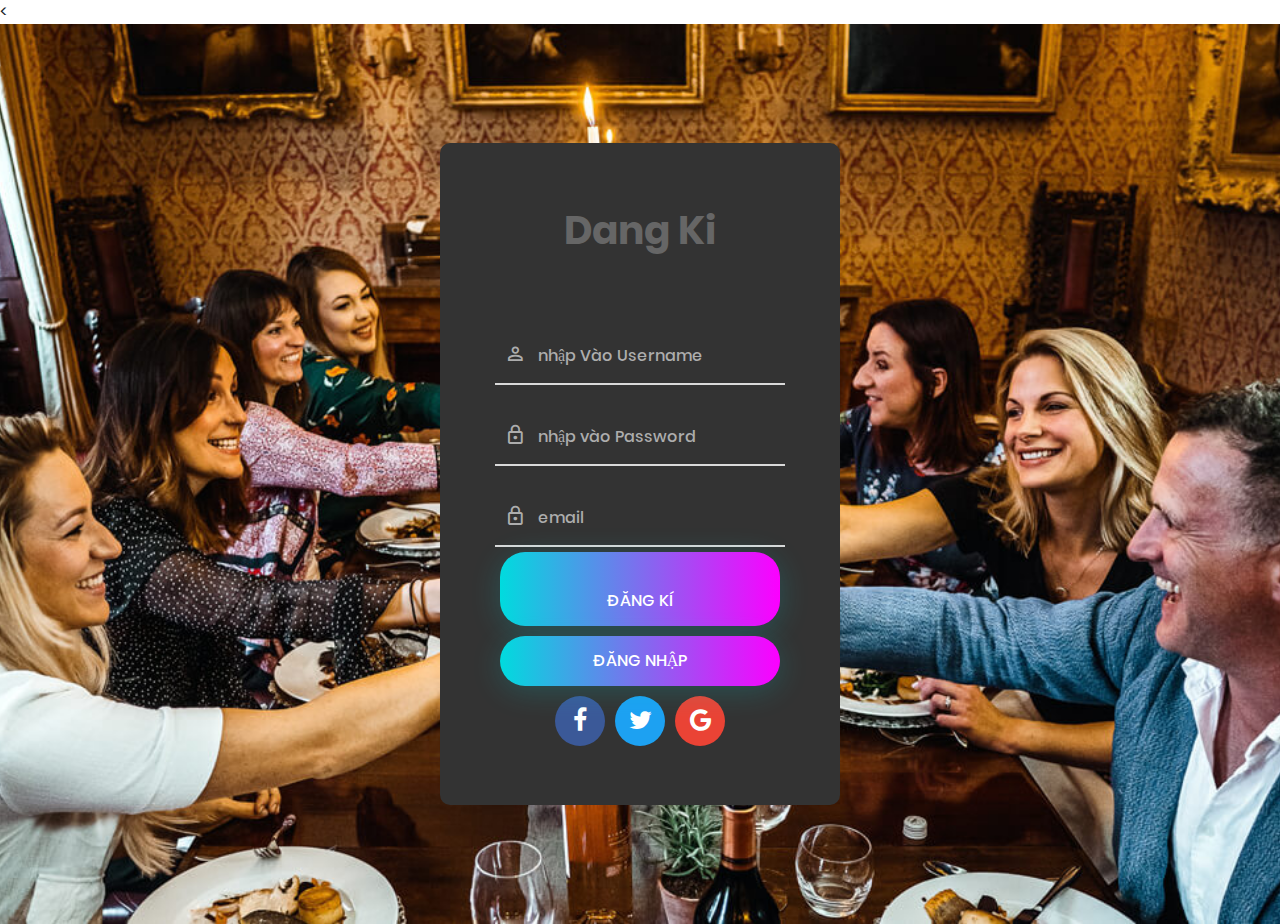
<file: asm/dangki.html>
<!DOCTYPE html>
<html lang="en">
<head>
	<title>đăng kí </title>
	<meta charset="UTF-8">
	<meta name="viewport" content="width=device-width, initial-scale=1">
<!--===============================================================================================-->	
	

	<link rel="icon" type="image/png" href="assets/img/icons/favicon.ico"/>
<!--===============================================================================================-->

	<link rel="stylesheet" type="text/css" href="assets/vendor/bootstrap/css/bootstrap.min.css">
<!--===============================================================================================-->
	

	<link rel="stylesheet" type="text/css" href="assets/fonts/font-awesome-4.7.0/css/font-awesome.min.css">
<!--===============================================================================================-->
	<link rel="stylesheet" type="text/css" href="assets/fonts/iconic/css/material-design-iconic-font.min.css">
<!--===============================================================================================-->
	<link rel="stylesheet" type="text/css" href="assets/vendor/animate/animate.css">
<!--===============================================================================================-->	

	<link rel="stylesheet" type="text/css" href="assets/vendor/css-hamburgers/hamburgers.min.css">
<!--===============================================================================================-->

	<link rel="stylesheet" type="text/css" href="assets/vendor/animsition/css/animsition.min.css">
<!--===============================================================================================-->
	<link rel="stylesheet" type="text/css" href="assets/vendor/select2/select2.min.css">
	
<!--===============================================================================================-->	
	

	<link rel="stylesheet" type="text/css" href="assets/vendor/daterangepicker/daterangepicker.css">
<!--===============================================================================================-->
<
	<link rel="stylesheet" type="text/css" href="assets/css/util.css">
	<link rel="stylesheet" type="text/css" href="assets/css/main.css">
<!--===============================================================================================-->
</head>
<body>
	
	<div class="limiter">
		<div class="container-login100" style="background-image: url(assets/img/event-private.jpg);">
			<div class="wrap-login100 p-l-55 p-r-55 p-t-65 p-b-54">

		
					<span class="login100-form-title p-b-49">
						Dang Ki 
					</span>

                <form  onsubmit="signup()">
					<div class="wrap-input100 validate-input" data-validate = "bạn ko thể bỏ trống "> 
						<!-- =======data validate này sẽ cảnh báo một thông báo và trả về false   ======= -->
						<span class="label-input100">Tên Đăng Nhập </span>
						<input class="input100" id="username" type="text" name="username" placeholder="nhập Vào Username"> 
						<span class="focus-input100" data-symbol="&#xf206;"></span>
					</div>

					<div class="wrap-input100 validate-input" data-validate="bạn ko thể bỏ trống">
						<span class="label-input100">Mật khẩu</span>
						<input class="input100" id="password"  type="password" name="password" placeholder="nhập vào Password ">
						<span class="focus-input100" data-symbol="&#xf190;"></span>
					</div>
					<div class="wrap-input100 validate-input" data-validate="bạn ko thể bỏ trống">
						<span class="label-input100">Email</span>
						<input class="input100" id="email"  type="email" name="email" placeholder="email ">
						<span class="focus-input100" data-symbol="&#xf190;"></span>
					</div>
                
					
					<div class="container-login100-form-btn">
						<div class="wrap-login100-form-btn">
							<div class="login100-form-bgbtn"></div>
				
							<br>
							<button onclick="register()"  class="login100-form-btn" >
								Đăng Kí 

							</button>

							
							
						</div>

						<div class="wrap-login100-form-btn">
							<div class="login100-form-bgbtn"></div>
				
						

							<a href="dangnhap.html" class="login100-form-btn">
								Đăng Nhập

							</a>
							
						</div>
					</div>
                </form>

					<div class="flex-c-m">
						<a href="#" class="login100-social-item bg1">
							<i class="fa fa-facebook"></i>
						</a>

						<a href="#" class="login100-social-item bg2">
							<i class="fa fa-twitter"></i>
						</a>

						<a href="#" class="login100-social-item bg3">
							<i class="fa fa-google"></i>
						</a>
					</div>			
		</div>
	</div>
	

	
	

	<script src="assets/js/register.js"></script>

</body>
</html>
</file>
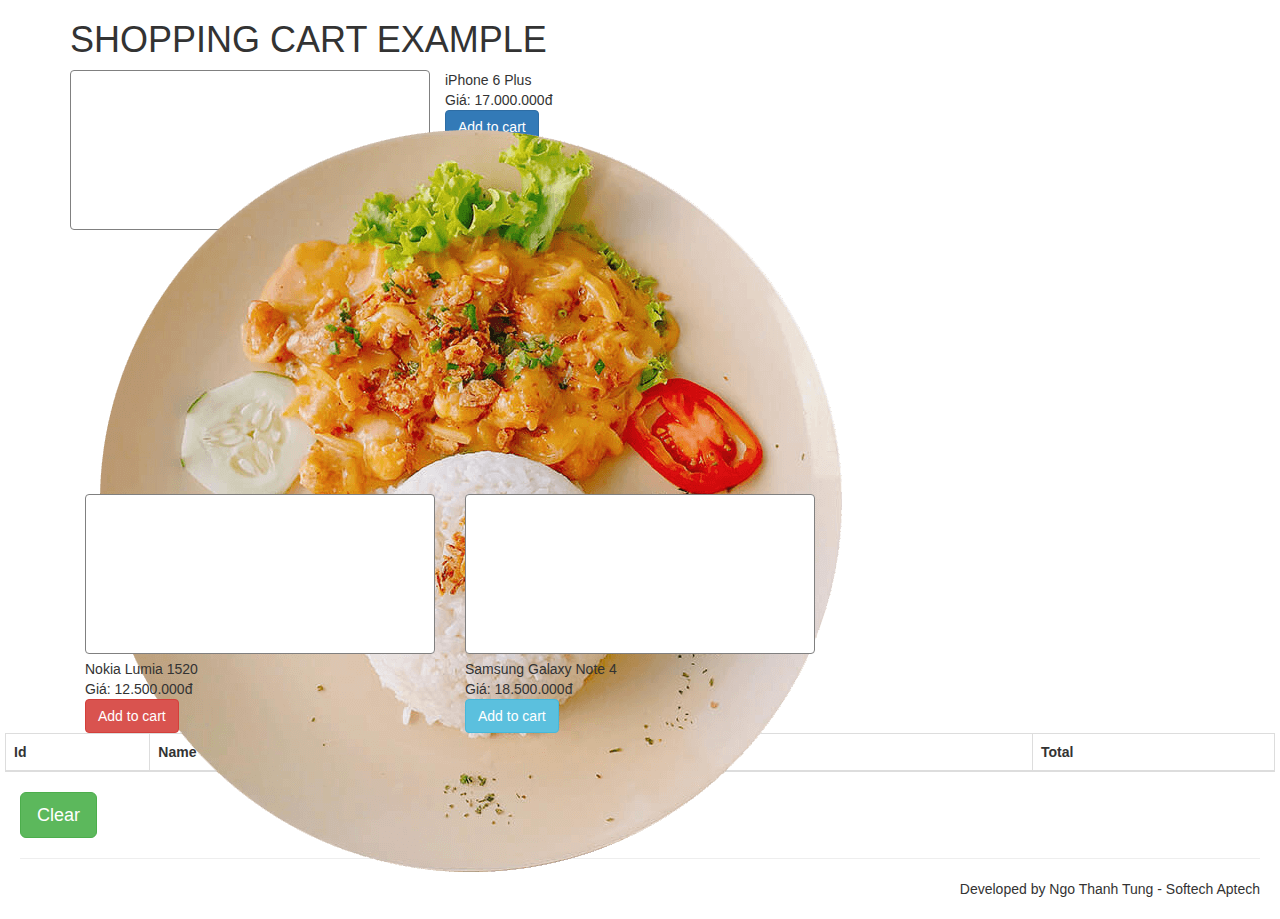
<file: asm/giohang.html>
<!DOCTYPE html>
<html>

<head>
    <title>SHOPPING CART EXAMPLE</title>
    <meta charset='utf-8'>
    <script src="https://code.jquery.com/jquery-2.1.3.js"></script>
    <link href="http://maxcdn.bootstrapcdn.com/bootstrap/3.3.1/css/bootstrap.min.css" rel="stylesheet">
    <script src="http://maxcdn.bootstrapcdn.com/bootstrap/3.3.1/js/bootstrap.min.js"></script>
    <style>
        body {
            margin: 20px;
        }

        .wrapper {
            width: 1140px;
            margin: 0 auto;
        }
    </style>
</head>

<body>
    <div class="wrapper">
        <h1>SHOPPING CART EXAMPLE</h1>
        <div class="row">
            <div class="col-md-4">
                <div class="img-thumbnail" style="border: 1px solid gray; width: 100%; height: 160px" >

                   <img src="assets/img/specials-1.png">

                </div>  

                  
                </div>
                <div>
                   
                    iPhone 6 Plus
                </div>
                <div>
                    Giá: 17.000.000đ
                </div>
                <button id="product-1" data-name="iPhone 6 Plus" data-price="17000000" class="add-to-cart btn btn-primary">Add to cart</button>
            </div>
            <div class="col-md-4">
                <div class="img-thumbnail" style="border: 1px solid gray; width: 100%; height: 160px"></div>
                <div>
                    Nokia Lumia 1520
                </div>
                <div>
                    Giá: 12.500.000đ
                </div>
                <button id="product-2" data-name="Nokia Lumia 1520" data-price="12500000" class="add-to-cart btn btn-danger">Add to cart</button>
            </div>
            <div class="col-md-4">
                <div class="img-thumbnail" style="border: 1px solid gray; width: 100%; height: 160px"></div>
                <div>
                    Samsung Galaxy Note 4
                </div>
                <div>
                    Giá: 18.500.000đ
                </div>
                <button id="product-3" data-name="Samsung Galaxy Note 4" data-price="18500000" class="add-to-cart btn btn-info">Add to cart</button>
            </div>
        </div>
        <br />
        <div class="row">
            <table class="table table-bordered" id="table-products">
                <thead>
                    <tr>
                        <th>Id</th>
                        <th>Name</th>
                        <th>Price</th>
                        <th>Quantity</th>
                        <th>Total</th>
                    </tr>
                </thead>
                <tbody></tbody>
            </table>
        </div>
        <div>
            <button class="btn btn-lg btn-success" id="button-clear">Clear</button>
        </div>
        <div class="text-right">

            <hr />
            <address>
                Developed by Ngo Thanh Tung - Softech Aptech
            </address>
        </div>
    </div>
</body>
</html>

<script>
    // Định nghĩa một mảng các phần tử sẽ bỏ vào giỏ hàng
    var shoppingCartItems = [];

    $(document).ready(function () {
        // Kiểm tra nếu đã có sessionStorage["shopping-cart-items"] hay chưa?
        if (sessionStorage["shopping-cart-items"] != null) {
            shoppingCartItems = JSON.parse(sessionStorage["shopping-cart-items"].toString());
        }

        // Hiển thị thông tin từ giỏ hàng
        displayShoppingCartItems();
    });


    // Sự kiện click các button có class=".add-to-cart"
    $(".add-to-cart").click(function () {
        var button = $(this); // Lấy đối tượng button mà người dùng click
        var id = button.attr("id"); // id của sản phẩm là id của button
        var name = button.attr("data-name"); // name của sản phẩm là thuộc tính data-name của button
        var price = button.attr("data-price"); // price của sản phẩm là thuộc tính data-price của button
        var quantity = 1; // Số lượng


        var item = {
            id: id,
            name: name,
            price: price,
            quantity: quantity
        };

        var exists = false;
        if (shoppingCartItems.length > 0) {
            $.each(shoppingCartItems, function (index, value) {
                // Nếu mặt hàng đã tồn tại trong giỏ hàng thì chỉ cần tăng số lượng mặt hàng đó trong giỏ hàng.
                if (value.id == item.id) {
                    value.quantity++;
                    exists = true;
                    return false;
                }
            });
        }

        // Nếu mặt hàng chưa tồn tại trong giỏ hàng thì bổ sung vào mảng
        if (!exists) {
            shoppingCartItems.push(item);
        }

        // Lưu thông tin vào sessionStorage
        sessionStorage["shopping-cart-items"] = JSON.stringify(shoppingCartItems); // Chuyển thông tin mảng shoppingCartItems sang JSON trước khi lưu vào sessionStorage
        // Gọi hàm hiển thị giỏ hàng
        displayShoppingCartItems();
    });

    // Xóa hết giỏ hàng shoppingCartItems
    $("#button-clear").click(function () {
        shoppingCartItems = [];
        sessionStorage["shopping-cart-items"] = JSON.stringify(shoppingCartItems);
        $("#table-products > tbody").html("");
    });


    // Hiển thị giỏ hàng ra table
    function displayShoppingCartItems() {
        if (sessionStorage["shopping-cart-items"] != null) {
            shoppingCartItems = JSON.parse(sessionStorage["shopping-cart-items"].toString()); // Chuyển thông tin từ JSON trong sessionStorage sang mảng shoppingCartItems.

            $("#table-products > tbody").html("");
            // Duyệt qua mảng shoppingCartItems để append từng item dòng vào table
            $.each(shoppingCartItems, function (index, item) {
                var htmlString = "";
                htmlString += "<tr>";
                htmlString += "<td>" + item.id + "</td>";
                htmlString += "<td>" + item.name + "</td>";
                htmlString += "<td style='text-align: right'>" + item.price + "</td>";
                htmlString += "<td style='text-align: right'>" + item.quantity + "</td>";
                htmlString += "<td style='text-align: right'>" + item.price * item.quantity + "</td>";
                htmlString += "</tr>";

                $("#table-products > tbody:last").append(htmlString);

            });
        }
    }
</script>
</file>
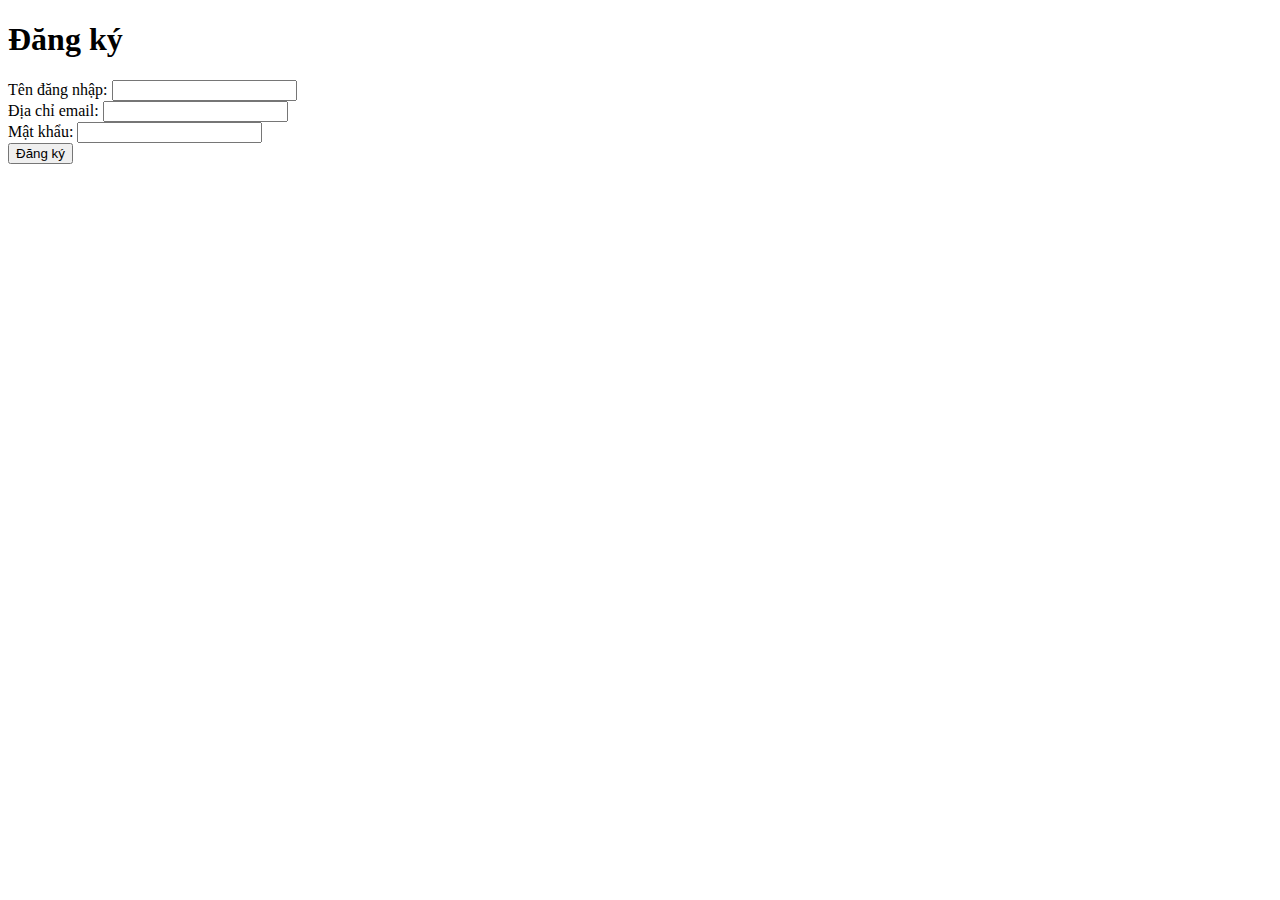
<file: asm/test.html>
<!DOCTYPE html>
<html>
  <head>
    <title>Đăng ký</title>
  </head>
  <body>
    <h1>Đăng ký</h1>
    <form>
      <label for="username">Tên đăng nhập:</label>
      <input type="text" id="username" name="username"><br>
      <label for="email">Địa chỉ email:</label>
      <input type="email" id="email" name="email"><br>
      <label for="password">Mật khẩu:</label>
      <input type="password" id="password" name="password"><br>
      <button type="button" c>Đăng ký</button>
    </form>
    <script src="assets/js/register.js"></script>
  </body>
</html>
</file>
<file: asm/assets/vendor/daterangepicker/daterangepicker.css>
.daterangepicker {
  position: absolute;
  color: inherit;
  background-color: #fff;
  border-radius: 4px;
  width: 278px;
  padding: 4px;
  margin-top: 1px;
  top: 100px;
  left: 20px;
  /* Calendars */ }
  .daterangepicker:before, .daterangepicker:after {
    position: absolute;
    display: inline-block;
    border-bottom-color: rgba(0, 0, 0, 0.2);
    content: ''; }
  .daterangepicker:before {
    top: -7px;
    border-right: 7px solid transparent;
    border-left: 7px solid transparent;
    border-bottom: 7px solid #ccc; }
  .daterangepicker:after {
    top: -6px;
    border-right: 6px solid transparent;
    border-bottom: 6px solid #fff;
    border-left: 6px solid transparent; }
  .daterangepicker.opensleft:before {
    right: 9px; }
  .daterangepicker.opensleft:after {
    right: 10px; }
  .daterangepicker.openscenter:before {
    left: 0;
    right: 0;
    width: 0;
    margin-left: auto;
    margin-right: auto; }
  .daterangepicker.openscenter:after {
    left: 0;
    right: 0;
    width: 0;
    margin-left: auto;
    margin-right: auto; }
  .daterangepicker.opensright:before {
    left: 9px; }
  .daterangepicker.opensright:after {
    left: 10px; }
  .daterangepicker.dropup {
    margin-top: -5px; }
    .daterangepicker.dropup:before {
      top: initial;
      bottom: -7px;
      border-bottom: initial;
      border-top: 7px solid #ccc; }
    .daterangepicker.dropup:after {
      top: initial;
      bottom: -6px;
      border-bottom: initial;
      border-top: 6px solid #fff; }
  .daterangepicker.dropdown-menu {
    max-width: none;
    z-index: 3001; }
  .daterangepicker.single .ranges, .daterangepicker.single .calendar {
    float: none; }
  .daterangepicker.show-calendar .calendar {
    display: block; }
  .daterangepicker .calendar {
    display: none;
    max-width: 270px;
    margin: 4px; }
    .daterangepicker .calendar.single .calendar-table {
      border: none; }
    .daterangepicker .calendar th, .daterangepicker .calendar td {
      white-space: nowrap;
      text-align: center;
      min-width: 32px; }
  .daterangepicker .calendar-table {
    border: 1px solid #fff;
    padding: 4px;
    border-radius: 4px;
    background-color: #fff; }
  .daterangepicker table {
    width: 100%;
    margin: 0; }
  .daterangepicker td, .daterangepicker th {
    text-align: center;
    width: 20px;
    height: 20px;
    border-radius: 4px;
    border: 1px solid transparent;
    white-space: nowrap;
    cursor: pointer; }
    .daterangepicker td.available:hover, .daterangepicker th.available:hover {
      background-color: #eee;
      border-color: transparent;
      color: inherit; }
    .daterangepicker td.week, .daterangepicker th.week {
      font-size: 80%;
      color: #ccc; }
  .daterangepicker td.off, .daterangepicker td.off.in-range, .daterangepicker td.off.start-date, .daterangepicker td.off.end-date {
    background-color: #fff;
    border-color: transparent;
    color: #999; }
  .daterangepicker td.in-range {
    background-color: #ebf4f8;
    border-color: transparent;
    color: #000;
    border-radius: 0; }
  .daterangepicker td.start-date {
    border-radius: 4px 0 0 4px; }
  .daterangepicker td.end-date {
    border-radius: 0 4px 4px 0; }
  .daterangepicker td.start-date.end-date {
    border-radius: 4px; }
  .daterangepicker td.active, .daterangepicker td.active:hover {
    background-color: #357ebd;
    border-color: transparent;
    color: #fff; }
  .daterangepicker th.month {
    width: auto; }
  .daterangepicker td.disabled, .daterangepicker option.disabled {
    color: #999;
    cursor: not-allowed;
    text-decoration: line-through; }
  .daterangepicker select.monthselect, .daterangepicker select.yearselect {
    font-size: 12px;
    padding: 1px;
    height: auto;
    margin: 0;
    cursor: default; }
  .daterangepicker select.monthselect {
    margin-right: 2%;
    width: 56%; }
  .daterangepicker select.yearselect {
    width: 40%; }
  .daterangepicker select.hourselect, .daterangepicker select.minuteselect, .daterangepicker select.secondselect, .daterangepicker select.ampmselect {
    width: 50px;
    margin-bottom: 0; }
  .daterangepicker .input-mini {
    border: 1px solid #ccc;
    border-radius: 4px;
    color: #555;
    height: 30px;
    line-height: 30px;
    display: block;
    vertical-align: middle;
    margin: 0 0 5px 0;
    padding: 0 6px 0 28px;
    width: 100%; }
    .daterangepicker .input-mini.active {
      border: 1px solid #08c;
      border-radius: 4px; }
  .daterangepicker .daterangepicker_input {
    position: relative; }
    .daterangepicker .daterangepicker_input i {
      position: absolute;
      left: 8px;
      top: 8px; }
  .daterangepicker.rtl .input-mini {
    padding-right: 28px;
    padding-left: 6px; }
  .daterangepicker.rtl .daterangepicker_input i {
    left: auto;
    right: 8px; }
  .daterangepicker .calendar-time {
    text-align: center;
    margin: 5px auto;
    line-height: 30px;
    position: relative;
    padding-left: 28px; }
    .daterangepicker .calendar-time select.disabled {
      color: #ccc;
      cursor: not-allowed; }

.ranges {
  font-size: 11px;
  float: none;
  margin: 4px;
  text-align: left; }
  .ranges ul {
    list-style: none;
    margin: 0 auto;
    padding: 0;
    width: 100%; }
  .ranges li {
    font-size: 13px;
    background-color: #f5f5f5;
    border: 1px solid #f5f5f5;
    border-radius: 4px;
    color: #08c;
    padding: 3px 12px;
    margin-bottom: 8px;
    cursor: pointer; }
    .ranges li:hover {
      background-color: #08c;
      border: 1px solid #08c;
      color: #fff; }
    .ranges li.active {
      background-color: #08c;
      border: 1px solid #08c;
      color: #fff; }

/*  Larger Screen Styling */
@media (min-width: 564px) {
  .daterangepicker {
    width: auto; }
    .daterangepicker .ranges ul {
      width: 160px; }
    .daterangepicker.single .ranges ul {
      width: 100%; }
    .daterangepicker.single .calendar.left {
      clear: none; }
    .daterangepicker.single.ltr .ranges, .daterangepicker.single.ltr .calendar {
      float: left; }
    .daterangepicker.single.rtl .ranges, .daterangepicker.single.rtl .calendar {
      float: right; }
    .daterangepicker.ltr {
      direction: ltr;
      text-align: left; }
      .daterangepicker.ltr .calendar.left {
        clear: left;
        margin-right: 0; }
        .daterangepicker.ltr .calendar.left .calendar-table {
          border-right: none;
          border-top-right-radius: 0;
          border-bottom-right-radius: 0; }
      .daterangepicker.ltr .calendar.right {
        margin-left: 0; }
        .daterangepicker.ltr .calendar.right .calendar-table {
          border-left: none;
          border-top-left-radius: 0;
          border-bottom-left-radius: 0; }
      .daterangepicker.ltr .left .daterangepicker_input {
        padding-right: 12px; }
      .daterangepicker.ltr .calendar.left .calendar-table {
        padding-right: 12px; }
      .daterangepicker.ltr .ranges, .daterangepicker.ltr .calendar {
        float: left; }
    .daterangepicker.rtl {
      direction: rtl;
      text-align: right; }
      .daterangepicker.rtl .calendar.left {
        clear: right;
        margin-left: 0; }
        .daterangepicker.rtl .calendar.left .calendar-table {
          border-left: none;
          border-top-left-radius: 0;
          border-bottom-left-radius: 0; }
      .daterangepicker.rtl .calendar.right {
        margin-right: 0; }
        .daterangepicker.rtl .calendar.right .calendar-table {
          border-right: none;
          border-top-right-radius: 0;
          border-bottom-right-radius: 0; }
      .daterangepicker.rtl .left .daterangepicker_input {
        padding-left: 12px; }
      .daterangepicker.rtl .calendar.left .calendar-table {
        padding-left: 12px; }
      .daterangepicker.rtl .ranges, .daterangepicker.rtl .calendar {
        text-align: right;
        float: right; } }
@media (min-width: 730px) {
  .daterangepicker .ranges {
    width: auto; }
  .daterangepicker.ltr .ranges {
    float: left; }
  .daterangepicker.rtl .ranges {
    float: right; }
  .daterangepicker .calendar.left {
    clear: none !important; } }
</file>
<file: asm/assets/css/util.css>
/*[ FONT SIZE ]
///////////////////////////////////////////////////////////
*/
.fs-1 {font-size: 1px;}
.fs-2 {font-size: 2px;}
.fs-3 {font-size: 3px;}
.fs-4 {font-size: 4px;}
.fs-5 {font-size: 5px;}
.fs-6 {font-size: 6px;}
.fs-7 {font-size: 7px;}
.fs-8 {font-size: 8px;}
.fs-9 {font-size: 9px;}
.fs-10 {font-size: 10px;}
.fs-11 {font-size: 11px;}
.fs-12 {font-size: 12px;}
.fs-13 {font-size: 13px;}
.fs-14 {font-size: 14px;}
.fs-15 {font-size: 15px;}
.fs-16 {font-size: 16px;}
.fs-17 {font-size: 17px;}
.fs-18 {font-size: 18px;}
.fs-19 {font-size: 19px;}
.fs-20 {font-size: 20px;}
.fs-21 {font-size: 21px;}
.fs-22 {font-size: 22px;}
.fs-23 {font-size: 23px;}
.fs-24 {font-size: 24px;}
.fs-25 {font-size: 25px;}
.fs-26 {font-size: 26px;}
.fs-27 {font-size: 27px;}
.fs-28 {font-size: 28px;}
.fs-29 {font-size: 29px;}
.fs-30 {font-size: 30px;}
.fs-31 {font-size: 31px;}
.fs-32 {font-size: 32px;}
.fs-33 {font-size: 33px;}
.fs-34 {font-size: 34px;}
.fs-35 {font-size: 35px;}
.fs-36 {font-size: 36px;}
.fs-37 {font-size: 37px;}
.fs-38 {font-size: 38px;}
.fs-39 {font-size: 39px;}
.fs-40 {font-size: 40px;}
.fs-41 {font-size: 41px;}
.fs-42 {font-size: 42px;}
.fs-43 {font-size: 43px;}
.fs-44 {font-size: 44px;}
.fs-45 {font-size: 45px;}
.fs-46 {font-size: 46px;}
.fs-47 {font-size: 47px;}
.fs-48 {font-size: 48px;}
.fs-49 {font-size: 49px;}
.fs-50 {font-size: 50px;}
.fs-51 {font-size: 51px;}
.fs-52 {font-size: 52px;}
.fs-53 {font-size: 53px;}
.fs-54 {font-size: 54px;}
.fs-55 {font-size: 55px;}
.fs-56 {font-size: 56px;}
.fs-57 {font-size: 57px;}
.fs-58 {font-size: 58px;}
.fs-59 {font-size: 59px;}
.fs-60 {font-size: 60px;}
.fs-61 {font-size: 61px;}
.fs-62 {font-size: 62px;}
.fs-63 {font-size: 63px;}
.fs-64 {font-size: 64px;}
.fs-65 {font-size: 65px;}
.fs-66 {font-size: 66px;}
.fs-67 {font-size: 67px;}
.fs-68 {font-size: 68px;}
.fs-69 {font-size: 69px;}
.fs-70 {font-size: 70px;}
.fs-71 {font-size: 71px;}
.fs-72 {font-size: 72px;}
.fs-73 {font-size: 73px;}
.fs-74 {font-size: 74px;}
.fs-75 {font-size: 75px;}
.fs-76 {font-size: 76px;}
.fs-77 {font-size: 77px;}
.fs-78 {font-size: 78px;}
.fs-79 {font-size: 79px;}
.fs-80 {font-size: 80px;}
.fs-81 {font-size: 81px;}
.fs-82 {font-size: 82px;}
.fs-83 {font-size: 83px;}
.fs-84 {font-size: 84px;}
.fs-85 {font-size: 85px;}
.fs-86 {font-size: 86px;}
.fs-87 {font-size: 87px;}
.fs-88 {font-size: 88px;}
.fs-89 {font-size: 89px;}
.fs-90 {font-size: 90px;}
.fs-91 {font-size: 91px;}
.fs-92 {font-size: 92px;}
.fs-93 {font-size: 93px;}
.fs-94 {font-size: 94px;}
.fs-95 {font-size: 95px;}
.fs-96 {font-size: 96px;}
.fs-97 {font-size: 97px;}
.fs-98 {font-size: 98px;}
.fs-99 {font-size: 99px;}
.fs-100 {font-size: 100px;}
.fs-101 {font-size: 101px;}
.fs-102 {font-size: 102px;}
.fs-103 {font-size: 103px;}
.fs-104 {font-size: 104px;}
.fs-105 {font-size: 105px;}
.fs-106 {font-size: 106px;}
.fs-107 {font-size: 107px;}
.fs-108 {font-size: 108px;}
.fs-109 {font-size: 109px;}
.fs-110 {font-size: 110px;}
.fs-111 {font-size: 111px;}
.fs-112 {font-size: 112px;}
.fs-113 {font-size: 113px;}
.fs-114 {font-size: 114px;}
.fs-115 {font-size: 115px;}
.fs-116 {font-size: 116px;}
.fs-117 {font-size: 117px;}
.fs-118 {font-size: 118px;}
.fs-119 {font-size: 119px;}
.fs-120 {font-size: 120px;}
.fs-121 {font-size: 121px;}
.fs-122 {font-size: 122px;}
.fs-123 {font-size: 123px;}
.fs-124 {font-size: 124px;}
.fs-125 {font-size: 125px;}
.fs-126 {font-size: 126px;}
.fs-127 {font-size: 127px;}
.fs-128 {font-size: 128px;}
.fs-129 {font-size: 129px;}
.fs-130 {font-size: 130px;}
.fs-131 {font-size: 131px;}
.fs-132 {font-size: 132px;}
.fs-133 {font-size: 133px;}
.fs-134 {font-size: 134px;}
.fs-135 {font-size: 135px;}
.fs-136 {font-size: 136px;}
.fs-137 {font-size: 137px;}
.fs-138 {font-size: 138px;}
.fs-139 {font-size: 139px;}
.fs-140 {font-size: 140px;}
.fs-141 {font-size: 141px;}
.fs-142 {font-size: 142px;}
.fs-143 {font-size: 143px;}
.fs-144 {font-size: 144px;}
.fs-145 {font-size: 145px;}
.fs-146 {font-size: 146px;}
.fs-147 {font-size: 147px;}
.fs-148 {font-size: 148px;}
.fs-149 {font-size: 149px;}
.fs-150 {font-size: 150px;}
.fs-151 {font-size: 151px;}
.fs-152 {font-size: 152px;}
.fs-153 {font-size: 153px;}
.fs-154 {font-size: 154px;}
.fs-155 {font-size: 155px;}
.fs-156 {font-size: 156px;}
.fs-157 {font-size: 157px;}
.fs-158 {font-size: 158px;}
.fs-159 {font-size: 159px;}
.fs-160 {font-size: 160px;}
.fs-161 {font-size: 161px;}
.fs-162 {font-size: 162px;}
.fs-163 {font-size: 163px;}
.fs-164 {font-size: 164px;}
.fs-165 {font-size: 165px;}
.fs-166 {font-size: 166px;}
.fs-167 {font-size: 167px;}
.fs-168 {font-size: 168px;}
.fs-169 {font-size: 169px;}
.fs-170 {font-size: 170px;}
.fs-171 {font-size: 171px;}
.fs-172 {font-size: 172px;}
.fs-173 {font-size: 173px;}
.fs-174 {font-size: 174px;}
.fs-175 {font-size: 175px;}
.fs-176 {font-size: 176px;}
.fs-177 {font-size: 177px;}
.fs-178 {font-size: 178px;}
.fs-179 {font-size: 179px;}
.fs-180 {font-size: 180px;}
.fs-181 {font-size: 181px;}
.fs-182 {font-size: 182px;}
.fs-183 {font-size: 183px;}
.fs-184 {font-size: 184px;}
.fs-185 {font-size: 185px;}
.fs-186 {font-size: 186px;}
.fs-187 {font-size: 187px;}
.fs-188 {font-size: 188px;}
.fs-189 {font-size: 189px;}
.fs-190 {font-size: 190px;}
.fs-191 {font-size: 191px;}
.fs-192 {font-size: 192px;}
.fs-193 {font-size: 193px;}
.fs-194 {font-size: 194px;}
.fs-195 {font-size: 195px;}
.fs-196 {font-size: 196px;}
.fs-197 {font-size: 197px;}
.fs-198 {font-size: 198px;}
.fs-199 {font-size: 199px;}
.fs-200 {font-size: 200px;}

/*[ PADDING ]
///////////////////////////////////////////////////////////
*/
.p-t-0 {padding-top: 0px;}
.p-t-1 {padding-top: 1px;}
.p-t-2 {padding-top: 2px;}
.p-t-3 {padding-top: 3px;}
.p-t-4 {padding-top: 4px;}
.p-t-5 {padding-top: 5px;}
.p-t-6 {padding-top: 6px;}
.p-t-7 {padding-top: 7px;}
.p-t-8 {padding-top: 8px;}
.p-t-9 {padding-top: 9px;}
.p-t-10 {padding-top: 10px;}
.p-t-11 {padding-top: 11px;}
.p-t-12 {padding-top: 12px;}
.p-t-13 {padding-top: 13px;}
.p-t-14 {padding-top: 14px;}
.p-t-15 {padding-top: 15px;}
.p-t-16 {padding-top: 16px;}
.p-t-17 {padding-top: 17px;}
.p-t-18 {padding-top: 18px;}
.p-t-19 {padding-top: 19px;}
.p-t-20 {padding-top: 20px;}
.p-t-21 {padding-top: 21px;}
.p-t-22 {padding-top: 22px;}
.p-t-23 {padding-top: 23px;}
.p-t-24 {padding-top: 24px;}
.p-t-25 {padding-top: 25px;}
.p-t-26 {padding-top: 26px;}
.p-t-27 {padding-top: 27px;}
.p-t-28 {padding-top: 28px;}
.p-t-29 {padding-top: 29px;}
.p-t-30 {padding-top: 30px;}
.p-t-31 {padding-top: 31px;}
.p-t-32 {padding-top: 32px;}
.p-t-33 {padding-top: 33px;}
.p-t-34 {padding-top: 34px;}
.p-t-35 {padding-top: 35px;}
.p-t-36 {padding-top: 36px;}
.p-t-37 {padding-top: 37px;}
.p-t-38 {padding-top: 38px;}
.p-t-39 {padding-top: 39px;}
.p-t-40 {padding-top: 40px;}
.p-t-41 {padding-top: 41px;}
.p-t-42 {padding-top: 42px;}
.p-t-43 {padding-top: 43px;}
.p-t-44 {padding-top: 44px;}
.p-t-45 {padding-top: 45px;}
.p-t-46 {padding-top: 46px;}
.p-t-47 {padding-top: 47px;}
.p-t-48 {padding-top: 48px;}
.p-t-49 {padding-top: 49px;}
.p-t-50 {padding-top: 50px;}
.p-t-51 {padding-top: 51px;}
.p-t-52 {padding-top: 52px;}
.p-t-53 {padding-top: 53px;}
.p-t-54 {padding-top: 54px;}
.p-t-55 {padding-top: 55px;}
.p-t-56 {padding-top: 56px;}
.p-t-57 {padding-top: 57px;}
.p-t-58 {padding-top: 58px;}
.p-t-59 {padding-top: 59px;}
.p-t-60 {padding-top: 60px;}
.p-t-61 {padding-top: 61px;}
.p-t-62 {padding-top: 62px;}
.p-t-63 {padding-top: 63px;}
.p-t-64 {padding-top: 64px;}
.p-t-65 {padding-top: 65px;}
.p-t-66 {padding-top: 66px;}
.p-t-67 {padding-top: 67px;}
.p-t-68 {padding-top: 68px;}
.p-t-69 {padding-top: 69px;}
.p-t-70 {padding-top: 70px;}
.p-t-71 {padding-top: 71px;}
.p-t-72 {padding-top: 72px;}
.p-t-73 {padding-top: 73px;}
.p-t-74 {padding-top: 74px;}
.p-t-75 {padding-top: 75px;}
.p-t-76 {padding-top: 76px;}
.p-t-77 {padding-top: 77px;}
.p-t-78 {padding-top: 78px;}
.p-t-79 {padding-top: 79px;}
.p-t-80 {padding-top: 80px;}
.p-t-81 {padding-top: 81px;}
.p-t-82 {padding-top: 82px;}
.p-t-83 {padding-top: 83px;}
.p-t-84 {padding-top: 84px;}
.p-t-85 {padding-top: 85px;}
.p-t-86 {padding-top: 86px;}
.p-t-87 {padding-top: 87px;}
.p-t-88 {padding-top: 88px;}
.p-t-89 {padding-top: 89px;}
.p-t-90 {padding-top: 90px;}
.p-t-91 {padding-top: 91px;}
.p-t-92 {padding-top: 92px;}
.p-t-93 {padding-top: 93px;}
.p-t-94 {padding-top: 94px;}
.p-t-95 {padding-top: 95px;}
.p-t-96 {padding-top: 96px;}
.p-t-97 {padding-top: 97px;}
.p-t-98 {padding-top: 98px;}
.p-t-99 {padding-top: 99px;}
.p-t-100 {padding-top: 100px;}
.p-t-101 {padding-top: 101px;}
.p-t-102 {padding-top: 102px;}
.p-t-103 {padding-top: 103px;}
.p-t-104 {padding-top: 104px;}
.p-t-105 {padding-top: 105px;}
.p-t-106 {padding-top: 106px;}
.p-t-107 {padding-top: 107px;}
.p-t-108 {padding-top: 108px;}
.p-t-109 {padding-top: 109px;}
.p-t-110 {padding-top: 110px;}
.p-t-111 {padding-top: 111px;}
.p-t-112 {padding-top: 112px;}
.p-t-113 {padding-top: 113px;}
.p-t-114 {padding-top: 114px;}
.p-t-115 {padding-top: 115px;}
.p-t-116 {padding-top: 116px;}
.p-t-117 {padding-top: 117px;}
.p-t-118 {padding-top: 118px;}
.p-t-119 {padding-top: 119px;}
.p-t-120 {padding-top: 120px;}
.p-t-121 {padding-top: 121px;}
.p-t-122 {padding-top: 122px;}
.p-t-123 {padding-top: 123px;}
.p-t-124 {padding-top: 124px;}
.p-t-125 {padding-top: 125px;}
.p-t-126 {padding-top: 126px;}
.p-t-127 {padding-top: 127px;}
.p-t-128 {padding-top: 128px;}
.p-t-129 {padding-top: 129px;}
.p-t-130 {padding-top: 130px;}
.p-t-131 {padding-top: 131px;}
.p-t-132 {padding-top: 132px;}
.p-t-133 {padding-top: 133px;}
.p-t-134 {padding-top: 134px;}
.p-t-135 {padding-top: 135px;}
.p-t-136 {padding-top: 136px;}
.p-t-137 {padding-top: 137px;}
.p-t-138 {padding-top: 138px;}
.p-t-139 {padding-top: 139px;}
.p-t-140 {padding-top: 140px;}
.p-t-141 {padding-top: 141px;}
.p-t-142 {padding-top: 142px;}
.p-t-143 {padding-top: 143px;}
.p-t-144 {padding-top: 144px;}
.p-t-145 {padding-top: 145px;}
.p-t-146 {padding-top: 146px;}
.p-t-147 {padding-top: 147px;}
.p-t-148 {padding-top: 148px;}
.p-t-149 {padding-top: 149px;}
.p-t-150 {padding-top: 150px;}
.p-t-151 {padding-top: 151px;}
.p-t-152 {padding-top: 152px;}
.p-t-153 {padding-top: 153px;}
.p-t-154 {padding-top: 154px;}
.p-t-155 {padding-top: 155px;}
.p-t-156 {padding-top: 156px;}
.p-t-157 {padding-top: 157px;}
.p-t-158 {padding-top: 158px;}
.p-t-159 {padding-top: 159px;}
.p-t-160 {padding-top: 160px;}
.p-t-161 {padding-top: 161px;}
.p-t-162 {padding-top: 162px;}
.p-t-163 {padding-top: 163px;}
.p-t-164 {padding-top: 164px;}
.p-t-165 {padding-top: 165px;}
.p-t-166 {padding-top: 166px;}
.p-t-167 {padding-top: 167px;}
.p-t-168 {padding-top: 168px;}
.p-t-169 {padding-top: 169px;}
.p-t-170 {padding-top: 170px;}
.p-t-171 {padding-top: 171px;}
.p-t-172 {padding-top: 172px;}
.p-t-173 {padding-top: 173px;}
.p-t-174 {padding-top: 174px;}
.p-t-175 {padding-top: 175px;}
.p-t-176 {padding-top: 176px;}
.p-t-177 {padding-top: 177px;}
.p-t-178 {padding-top: 178px;}
.p-t-179 {padding-top: 179px;}
.p-t-180 {padding-top: 180px;}
.p-t-181 {padding-top: 181px;}
.p-t-182 {padding-top: 182px;}
.p-t-183 {padding-top: 183px;}
.p-t-184 {padding-top: 184px;}
.p-t-185 {padding-top: 185px;}
.p-t-186 {padding-top: 186px;}
.p-t-187 {padding-top: 187px;}
.p-t-188 {padding-top: 188px;}
.p-t-189 {padding-top: 189px;}
.p-t-190 {padding-top: 190px;}
.p-t-191 {padding-top: 191px;}
.p-t-192 {padding-top: 192px;}
.p-t-193 {padding-top: 193px;}
.p-t-194 {padding-top: 194px;}
.p-t-195 {padding-top: 195px;}
.p-t-196 {padding-top: 196px;}
.p-t-197 {padding-top: 197px;}
.p-t-198 {padding-top: 198px;}
.p-t-199 {padding-top: 199px;}
.p-t-200 {padding-top: 200px;}
.p-t-201 {padding-top: 201px;}
.p-t-202 {padding-top: 202px;}
.p-t-203 {padding-top: 203px;}
.p-t-204 {padding-top: 204px;}
.p-t-205 {padding-top: 205px;}
.p-t-206 {padding-top: 206px;}
.p-t-207 {padding-top: 207px;}
.p-t-208 {padding-top: 208px;}
.p-t-209 {padding-top: 209px;}
.p-t-210 {padding-top: 210px;}
.p-t-211 {padding-top: 211px;}
.p-t-212 {padding-top: 212px;}
.p-t-213 {padding-top: 213px;}
.p-t-214 {padding-top: 214px;}
.p-t-215 {padding-top: 215px;}
.p-t-216 {padding-top: 216px;}
.p-t-217 {padding-top: 217px;}
.p-t-218 {padding-top: 218px;}
.p-t-219 {padding-top: 219px;}
.p-t-220 {padding-top: 220px;}
.p-t-221 {padding-top: 221px;}
.p-t-222 {padding-top: 222px;}
.p-t-223 {padding-top: 223px;}
.p-t-224 {padding-top: 224px;}
.p-t-225 {padding-top: 225px;}
.p-t-226 {padding-top: 226px;}
.p-t-227 {padding-top: 227px;}
.p-t-228 {padding-top: 228px;}
.p-t-229 {padding-top: 229px;}
.p-t-230 {padding-top: 230px;}
.p-t-231 {padding-top: 231px;}
.p-t-232 {padding-top: 232px;}
.p-t-233 {padding-top: 233px;}
.p-t-234 {padding-top: 234px;}
.p-t-235 {padding-top: 235px;}
.p-t-236 {padding-top: 236px;}
.p-t-237 {padding-top: 237px;}
.p-t-238 {padding-top: 238px;}
.p-t-239 {padding-top: 239px;}
.p-t-240 {padding-top: 240px;}
.p-t-241 {padding-top: 241px;}
.p-t-242 {padding-top: 242px;}
.p-t-243 {padding-top: 243px;}
.p-t-244 {padding-top: 244px;}
.p-t-245 {padding-top: 245px;}
.p-t-246 {padding-top: 246px;}
.p-t-247 {padding-top: 247px;}
.p-t-248 {padding-top: 248px;}
.p-t-249 {padding-top: 249px;}
.p-t-250 {padding-top: 250px;}
.p-b-0 {padding-bottom: 0px;}
.p-b-1 {padding-bottom: 1px;}
.p-b-2 {padding-bottom: 2px;}
.p-b-3 {padding-bottom: 3px;}
.p-b-4 {padding-bottom: 4px;}
.p-b-5 {padding-bottom: 5px;}
.p-b-6 {padding-bottom: 6px;}
.p-b-7 {padding-bottom: 7px;}
.p-b-8 {padding-bottom: 8px;}
.p-b-9 {padding-bottom: 9px;}
.p-b-10 {padding-bottom: 10px;}
.p-b-11 {padding-bottom: 11px;}
.p-b-12 {padding-bottom: 12px;}
.p-b-13 {padding-bottom: 13px;}
.p-b-14 {padding-bottom: 14px;}
.p-b-15 {padding-bottom: 15px;}
.p-b-16 {padding-bottom: 16px;}
.p-b-17 {padding-bottom: 17px;}
.p-b-18 {padding-bottom: 18px;}
.p-b-19 {padding-bottom: 19px;}
.p-b-20 {padding-bottom: 20px;}
.p-b-21 {padding-bottom: 21px;}
.p-b-22 {padding-bottom: 22px;}
.p-b-23 {padding-bottom: 23px;}
.p-b-24 {padding-bottom: 24px;}
.p-b-25 {padding-bottom: 25px;}
.p-b-26 {padding-bottom: 26px;}
.p-b-27 {padding-bottom: 27px;}
.p-b-28 {padding-bottom: 28px;}
.p-b-29 {padding-bottom: 29px;}
.p-b-30 {padding-bottom: 30px;}
.p-b-31 {padding-bottom: 31px;}
.p-b-32 {padding-bottom: 32px;}
.p-b-33 {padding-bottom: 33px;}
.p-b-34 {padding-bottom: 34px;}
.p-b-35 {padding-bottom: 35px;}
.p-b-36 {padding-bottom: 36px;}
.p-b-37 {padding-bottom: 37px;}
.p-b-38 {padding-bottom: 38px;}
.p-b-39 {padding-bottom: 39px;}
.p-b-40 {padding-bottom: 40px;}
.p-b-41 {padding-bottom: 41px;}
.p-b-42 {padding-bottom: 42px;}
.p-b-43 {padding-bottom: 43px;}
.p-b-44 {padding-bottom: 44px;}
.p-b-45 {padding-bottom: 45px;}
.p-b-46 {padding-bottom: 46px;}
.p-b-47 {padding-bottom: 47px;}
.p-b-48 {padding-bottom: 48px;}
.p-b-49 {padding-bottom: 49px;}
.p-b-50 {padding-bottom: 50px;}
.p-b-51 {padding-bottom: 51px;}
.p-b-52 {padding-bottom: 52px;}
.p-b-53 {padding-bottom: 53px;}
.p-b-54 {padding-bottom: 54px;}
.p-b-55 {padding-bottom: 55px;}
.p-b-56 {padding-bottom: 56px;}
.p-b-57 {padding-bottom: 57px;}
.p-b-58 {padding-bottom: 58px;}
.p-b-59 {padding-bottom: 59px;}
.p-b-60 {padding-bottom: 60px;}
.p-b-61 {padding-bottom: 61px;}
.p-b-62 {padding-bottom: 62px;}
.p-b-63 {padding-bottom: 63px;}
.p-b-64 {padding-bottom: 64px;}
.p-b-65 {padding-bottom: 65px;}
.p-b-66 {padding-bottom: 66px;}
.p-b-67 {padding-bottom: 67px;}
.p-b-68 {padding-bottom: 68px;}
.p-b-69 {padding-bottom: 69px;}
.p-b-70 {padding-bottom: 70px;}
.p-b-71 {padding-bottom: 71px;}
.p-b-72 {padding-bottom: 72px;}
.p-b-73 {padding-bottom: 73px;}
.p-b-74 {padding-bottom: 74px;}
.p-b-75 {padding-bottom: 75px;}
.p-b-76 {padding-bottom: 76px;}
.p-b-77 {padding-bottom: 77px;}
.p-b-78 {padding-bottom: 78px;}
.p-b-79 {padding-bottom: 79px;}
.p-b-80 {padding-bottom: 80px;}
.p-b-81 {padding-bottom: 81px;}
.p-b-82 {padding-bottom: 82px;}
.p-b-83 {padding-bottom: 83px;}
.p-b-84 {padding-bottom: 84px;}
.p-b-85 {padding-bottom: 85px;}
.p-b-86 {padding-bottom: 86px;}
.p-b-87 {padding-bottom: 87px;}
.p-b-88 {padding-bottom: 88px;}
.p-b-89 {padding-bottom: 89px;}
.p-b-90 {padding-bottom: 90px;}
.p-b-91 {padding-bottom: 91px;}
.p-b-92 {padding-bottom: 92px;}
.p-b-93 {padding-bottom: 93px;}
.p-b-94 {padding-bottom: 94px;}
.p-b-95 {padding-bottom: 95px;}
.p-b-96 {padding-bottom: 96px;}
.p-b-97 {padding-bottom: 97px;}
.p-b-98 {padding-bottom: 98px;}
.p-b-99 {padding-bottom: 99px;}
.p-b-100 {padding-bottom: 100px;}
.p-b-101 {padding-bottom: 101px;}
.p-b-102 {padding-bottom: 102px;}
.p-b-103 {padding-bottom: 103px;}
.p-b-104 {padding-bottom: 104px;}
.p-b-105 {padding-bottom: 105px;}
.p-b-106 {padding-bottom: 106px;}
.p-b-107 {padding-bottom: 107px;}
.p-b-108 {padding-bottom: 108px;}
.p-b-109 {padding-bottom: 109px;}
.p-b-110 {padding-bottom: 110px;}
.p-b-111 {padding-bottom: 111px;}
.p-b-112 {padding-bottom: 112px;}
.p-b-113 {padding-bottom: 113px;}
.p-b-114 {padding-bottom: 114px;}
.p-b-115 {padding-bottom: 115px;}
.p-b-116 {padding-bottom: 116px;}
.p-b-117 {padding-bottom: 117px;}
.p-b-118 {padding-bottom: 118px;}
.p-b-119 {padding-bottom: 119px;}
.p-b-120 {padding-bottom: 120px;}
.p-b-121 {padding-bottom: 121px;}
.p-b-122 {padding-bottom: 122px;}
.p-b-123 {padding-bottom: 123px;}
.p-b-124 {padding-bottom: 124px;}
.p-b-125 {padding-bottom: 125px;}
.p-b-126 {padding-bottom: 126px;}
.p-b-127 {padding-bottom: 127px;}
.p-b-128 {padding-bottom: 128px;}
.p-b-129 {padding-bottom: 129px;}
.p-b-130 {padding-bottom: 130px;}
.p-b-131 {padding-bottom: 131px;}
.p-b-132 {padding-bottom: 132px;}
.p-b-133 {padding-bottom: 133px;}
.p-b-134 {padding-bottom: 134px;}
.p-b-135 {padding-bottom: 135px;}
.p-b-136 {padding-bottom: 136px;}
.p-b-137 {padding-bottom: 137px;}
.p-b-138 {padding-bottom: 138px;}
.p-b-139 {padding-bottom: 139px;}
.p-b-140 {padding-bottom: 140px;}
.p-b-141 {padding-bottom: 141px;}
.p-b-142 {padding-bottom: 142px;}
.p-b-143 {padding-bottom: 143px;}
.p-b-144 {padding-bottom: 144px;}
.p-b-145 {padding-bottom: 145px;}
.p-b-146 {padding-bottom: 146px;}
.p-b-147 {padding-bottom: 147px;}
.p-b-148 {padding-bottom: 148px;}
.p-b-149 {padding-bottom: 149px;}
.p-b-150 {padding-bottom: 150px;}
.p-b-151 {padding-bottom: 151px;}
.p-b-152 {padding-bottom: 152px;}
.p-b-153 {padding-bottom: 153px;}
.p-b-154 {padding-bottom: 154px;}
.p-b-155 {padding-bottom: 155px;}
.p-b-156 {padding-bottom: 156px;}
.p-b-157 {padding-bottom: 157px;}
.p-b-158 {padding-bottom: 158px;}
.p-b-159 {padding-bottom: 159px;}
.p-b-160 {padding-bottom: 160px;}
.p-b-161 {padding-bottom: 161px;}
.p-b-162 {padding-bottom: 162px;}
.p-b-163 {padding-bottom: 163px;}
.p-b-164 {padding-bottom: 164px;}
.p-b-165 {padding-bottom: 165px;}
.p-b-166 {padding-bottom: 166px;}
.p-b-167 {padding-bottom: 167px;}
.p-b-168 {padding-bottom: 168px;}
.p-b-169 {padding-bottom: 169px;}
.p-b-170 {padding-bottom: 170px;}
.p-b-171 {padding-bottom: 171px;}
.p-b-172 {padding-bottom: 172px;}
.p-b-173 {padding-bottom: 173px;}
.p-b-174 {padding-bottom: 174px;}
.p-b-175 {padding-bottom: 175px;}
.p-b-176 {padding-bottom: 176px;}
.p-b-177 {padding-bottom: 177px;}
.p-b-178 {padding-bottom: 178px;}
.p-b-179 {padding-bottom: 179px;}
.p-b-180 {padding-bottom: 180px;}
.p-b-181 {padding-bottom: 181px;}
.p-b-182 {padding-bottom: 182px;}
.p-b-183 {padding-bottom: 183px;}
.p-b-184 {padding-bottom: 184px;}
.p-b-185 {padding-bottom: 185px;}
.p-b-186 {padding-bottom: 186px;}
.p-b-187 {padding-bottom: 187px;}
.p-b-188 {padding-bottom: 188px;}
.p-b-189 {padding-bottom: 189px;}
.p-b-190 {padding-bottom: 190px;}
.p-b-191 {padding-bottom: 191px;}
.p-b-192 {padding-bottom: 192px;}
.p-b-193 {padding-bottom: 193px;}
.p-b-194 {padding-bottom: 194px;}
.p-b-195 {padding-bottom: 195px;}
.p-b-196 {padding-bottom: 196px;}
.p-b-197 {padding-bottom: 197px;}
.p-b-198 {padding-bottom: 198px;}
.p-b-199 {padding-bottom: 199px;}
.p-b-200 {padding-bottom: 200px;}
.p-b-201 {padding-bottom: 201px;}
.p-b-202 {padding-bottom: 202px;}
.p-b-203 {padding-bottom: 203px;}
.p-b-204 {padding-bottom: 204px;}
.p-b-205 {padding-bottom: 205px;}
.p-b-206 {padding-bottom: 206px;}
.p-b-207 {padding-bottom: 207px;}
.p-b-208 {padding-bottom: 208px;}
.p-b-209 {padding-bottom: 209px;}
.p-b-210 {padding-bottom: 210px;}
.p-b-211 {padding-bottom: 211px;}
.p-b-212 {padding-bottom: 212px;}
.p-b-213 {padding-bottom: 213px;}
.p-b-214 {padding-bottom: 214px;}
.p-b-215 {padding-bottom: 215px;}
.p-b-216 {padding-bottom: 216px;}
.p-b-217 {padding-bottom: 217px;}
.p-b-218 {padding-bottom: 218px;}
.p-b-219 {padding-bottom: 219px;}
.p-b-220 {padding-bottom: 220px;}
.p-b-221 {padding-bottom: 221px;}
.p-b-222 {padding-bottom: 222px;}
.p-b-223 {padding-bottom: 223px;}
.p-b-224 {padding-bottom: 224px;}
.p-b-225 {padding-bottom: 225px;}
.p-b-226 {padding-bottom: 226px;}
.p-b-227 {padding-bottom: 227px;}
.p-b-228 {padding-bottom: 228px;}
.p-b-229 {padding-bottom: 229px;}
.p-b-230 {padding-bottom: 230px;}
.p-b-231 {padding-bottom: 231px;}
.p-b-232 {padding-bottom: 232px;}
.p-b-233 {padding-bottom: 233px;}
.p-b-234 {padding-bottom: 234px;}
.p-b-235 {padding-bottom: 235px;}
.p-b-236 {padding-bottom: 236px;}
.p-b-237 {padding-bottom: 237px;}
.p-b-238 {padding-bottom: 238px;}
.p-b-239 {padding-bottom: 239px;}
.p-b-240 {padding-bottom: 240px;}
.p-b-241 {padding-bottom: 241px;}
.p-b-242 {padding-bottom: 242px;}
.p-b-243 {padding-bottom: 243px;}
.p-b-244 {padding-bottom: 244px;}
.p-b-245 {padding-bottom: 245px;}
.p-b-246 {padding-bottom: 246px;}
.p-b-247 {padding-bottom: 247px;}
.p-b-248 {padding-bottom: 248px;}
.p-b-249 {padding-bottom: 249px;}
.p-b-250 {padding-bottom: 250px;}
.p-l-0 {padding-left: 0px;}
.p-l-1 {padding-left: 1px;}
.p-l-2 {padding-left: 2px;}
.p-l-3 {padding-left: 3px;}
.p-l-4 {padding-left: 4px;}
.p-l-5 {padding-left: 5px;}
.p-l-6 {padding-left: 6px;}
.p-l-7 {padding-left: 7px;}
.p-l-8 {padding-left: 8px;}
.p-l-9 {padding-left: 9px;}
.p-l-10 {padding-left: 10px;}
.p-l-11 {padding-left: 11px;}
.p-l-12 {padding-left: 12px;}
.p-l-13 {padding-left: 13px;}
.p-l-14 {padding-left: 14px;}
.p-l-15 {padding-left: 15px;}
.p-l-16 {padding-left: 16px;}
.p-l-17 {padding-left: 17px;}
.p-l-18 {padding-left: 18px;}
.p-l-19 {padding-left: 19px;}
.p-l-20 {padding-left: 20px;}
.p-l-21 {padding-left: 21px;}
.p-l-22 {padding-left: 22px;}
.p-l-23 {padding-left: 23px;}
.p-l-24 {padding-left: 24px;}
.p-l-25 {padding-left: 25px;}
.p-l-26 {padding-left: 26px;}
.p-l-27 {padding-left: 27px;}
.p-l-28 {padding-left: 28px;}
.p-l-29 {padding-left: 29px;}
.p-l-30 {padding-left: 30px;}
.p-l-31 {padding-left: 31px;}
.p-l-32 {padding-left: 32px;}
.p-l-33 {padding-left: 33px;}
.p-l-34 {padding-left: 34px;}
.p-l-35 {padding-left: 35px;}
.p-l-36 {padding-left: 36px;}
.p-l-37 {padding-left: 37px;}
.p-l-38 {padding-left: 38px;}
.p-l-39 {padding-left: 39px;}
.p-l-40 {padding-left: 40px;}
.p-l-41 {padding-left: 41px;}
.p-l-42 {padding-left: 42px;}
.p-l-43 {padding-left: 43px;}
.p-l-44 {padding-left: 44px;}
.p-l-45 {padding-left: 45px;}
.p-l-46 {padding-left: 46px;}
.p-l-47 {padding-left: 47px;}
.p-l-48 {padding-left: 48px;}
.p-l-49 {padding-left: 49px;}
.p-l-50 {padding-left: 50px;}
.p-l-51 {padding-left: 51px;}
.p-l-52 {padding-left: 52px;}
.p-l-53 {padding-left: 53px;}
.p-l-54 {padding-left: 54px;}
.p-l-55 {padding-left: 55px;}
.p-l-56 {padding-left: 56px;}
.p-l-57 {padding-left: 57px;}
.p-l-58 {padding-left: 58px;}
.p-l-59 {padding-left: 59px;}
.p-l-60 {padding-left: 60px;}
.p-l-61 {padding-left: 61px;}
.p-l-62 {padding-left: 62px;}
.p-l-63 {padding-left: 63px;}
.p-l-64 {padding-left: 64px;}
.p-l-65 {padding-left: 65px;}
.p-l-66 {padding-left: 66px;}
.p-l-67 {padding-left: 67px;}
.p-l-68 {padding-left: 68px;}
.p-l-69 {padding-left: 69px;}
.p-l-70 {padding-left: 70px;}
.p-l-71 {padding-left: 71px;}
.p-l-72 {padding-left: 72px;}
.p-l-73 {padding-left: 73px;}
.p-l-74 {padding-left: 74px;}
.p-l-75 {padding-left: 75px;}
.p-l-76 {padding-left: 76px;}
.p-l-77 {padding-left: 77px;}
.p-l-78 {padding-left: 78px;}
.p-l-79 {padding-left: 79px;}
.p-l-80 {padding-left: 80px;}
.p-l-81 {padding-left: 81px;}
.p-l-82 {padding-left: 82px;}
.p-l-83 {padding-left: 83px;}
.p-l-84 {padding-left: 84px;}
.p-l-85 {padding-left: 85px;}
.p-l-86 {padding-left: 86px;}
.p-l-87 {padding-left: 87px;}
.p-l-88 {padding-left: 88px;}
.p-l-89 {padding-left: 89px;}
.p-l-90 {padding-left: 90px;}
.p-l-91 {padding-left: 91px;}
.p-l-92 {padding-left: 92px;}
.p-l-93 {padding-left: 93px;}
.p-l-94 {padding-left: 94px;}
.p-l-95 {padding-left: 95px;}
.p-l-96 {padding-left: 96px;}
.p-l-97 {padding-left: 97px;}
.p-l-98 {padding-left: 98px;}
.p-l-99 {padding-left: 99px;}
.p-l-100 {padding-left: 100px;}
.p-l-101 {padding-left: 101px;}
.p-l-102 {padding-left: 102px;}
.p-l-103 {padding-left: 103px;}
.p-l-104 {padding-left: 104px;}
.p-l-105 {padding-left: 105px;}
.p-l-106 {padding-left: 106px;}
.p-l-107 {padding-left: 107px;}
.p-l-108 {padding-left: 108px;}
.p-l-109 {padding-left: 109px;}
.p-l-110 {padding-left: 110px;}
.p-l-111 {padding-left: 111px;}
.p-l-112 {padding-left: 112px;}
.p-l-113 {padding-left: 113px;}
.p-l-114 {padding-left: 114px;}
.p-l-115 {padding-left: 115px;}
.p-l-116 {padding-left: 116px;}
.p-l-117 {padding-left: 117px;}
.p-l-118 {padding-left: 118px;}
.p-l-119 {padding-left: 119px;}
.p-l-120 {padding-left: 120px;}
.p-l-121 {padding-left: 121px;}
.p-l-122 {padding-left: 122px;}
.p-l-123 {padding-left: 123px;}
.p-l-124 {padding-left: 124px;}
.p-l-125 {padding-left: 125px;}
.p-l-126 {padding-left: 126px;}
.p-l-127 {padding-left: 127px;}
.p-l-128 {padding-left: 128px;}
.p-l-129 {padding-left: 129px;}
.p-l-130 {padding-left: 130px;}
.p-l-131 {padding-left: 131px;}
.p-l-132 {padding-left: 132px;}
.p-l-133 {padding-left: 133px;}
.p-l-134 {padding-left: 134px;}
.p-l-135 {padding-left: 135px;}
.p-l-136 {padding-left: 136px;}
.p-l-137 {padding-left: 137px;}
.p-l-138 {padding-left: 138px;}
.p-l-139 {padding-left: 139px;}
.p-l-140 {padding-left: 140px;}
.p-l-141 {padding-left: 141px;}
.p-l-142 {padding-left: 142px;}
.p-l-143 {padding-left: 143px;}
.p-l-144 {padding-left: 144px;}
.p-l-145 {padding-left: 145px;}
.p-l-146 {padding-left: 146px;}
.p-l-147 {padding-left: 147px;}
.p-l-148 {padding-left: 148px;}
.p-l-149 {padding-left: 149px;}
.p-l-150 {padding-left: 150px;}
.p-l-151 {padding-left: 151px;}
.p-l-152 {padding-left: 152px;}
.p-l-153 {padding-left: 153px;}
.p-l-154 {padding-left: 154px;}
.p-l-155 {padding-left: 155px;}
.p-l-156 {padding-left: 156px;}
.p-l-157 {padding-left: 157px;}
.p-l-158 {padding-left: 158px;}
.p-l-159 {padding-left: 159px;}
.p-l-160 {padding-left: 160px;}
.p-l-161 {padding-left: 161px;}
.p-l-162 {padding-left: 162px;}
.p-l-163 {padding-left: 163px;}
.p-l-164 {padding-left: 164px;}
.p-l-165 {padding-left: 165px;}
.p-l-166 {padding-left: 166px;}
.p-l-167 {padding-left: 167px;}
.p-l-168 {padding-left: 168px;}
.p-l-169 {padding-left: 169px;}
.p-l-170 {padding-left: 170px;}
.p-l-171 {padding-left: 171px;}
.p-l-172 {padding-left: 172px;}
.p-l-173 {padding-left: 173px;}
.p-l-174 {padding-left: 174px;}
.p-l-175 {padding-left: 175px;}
.p-l-176 {padding-left: 176px;}
.p-l-177 {padding-left: 177px;}
.p-l-178 {padding-left: 178px;}
.p-l-179 {padding-left: 179px;}
.p-l-180 {padding-left: 180px;}
.p-l-181 {padding-left: 181px;}
.p-l-182 {padding-left: 182px;}
.p-l-183 {padding-left: 183px;}
.p-l-184 {padding-left: 184px;}
.p-l-185 {padding-left: 185px;}
.p-l-186 {padding-left: 186px;}
.p-l-187 {padding-left: 187px;}
.p-l-188 {padding-left: 188px;}
.p-l-189 {padding-left: 189px;}
.p-l-190 {padding-left: 190px;}
.p-l-191 {padding-left: 191px;}
.p-l-192 {padding-left: 192px;}
.p-l-193 {padding-left: 193px;}
.p-l-194 {padding-left: 194px;}
.p-l-195 {padding-left: 195px;}
.p-l-196 {padding-left: 196px;}
.p-l-197 {padding-left: 197px;}
.p-l-198 {padding-left: 198px;}
.p-l-199 {padding-left: 199px;}
.p-l-200 {padding-left: 200px;}
.p-l-201 {padding-left: 201px;}
.p-l-202 {padding-left: 202px;}
.p-l-203 {padding-left: 203px;}
.p-l-204 {padding-left: 204px;}
.p-l-205 {padding-left: 205px;}
.p-l-206 {padding-left: 206px;}
.p-l-207 {padding-left: 207px;}
.p-l-208 {padding-left: 208px;}
.p-l-209 {padding-left: 209px;}
.p-l-210 {padding-left: 210px;}
.p-l-211 {padding-left: 211px;}
.p-l-212 {padding-left: 212px;}
.p-l-213 {padding-left: 213px;}
.p-l-214 {padding-left: 214px;}
.p-l-215 {padding-left: 215px;}
.p-l-216 {padding-left: 216px;}
.p-l-217 {padding-left: 217px;}
.p-l-218 {padding-left: 218px;}
.p-l-219 {padding-left: 219px;}
.p-l-220 {padding-left: 220px;}
.p-l-221 {padding-left: 221px;}
.p-l-222 {padding-left: 222px;}
.p-l-223 {padding-left: 223px;}
.p-l-224 {padding-left: 224px;}
.p-l-225 {padding-left: 225px;}
.p-l-226 {padding-left: 226px;}
.p-l-227 {padding-left: 227px;}
.p-l-228 {padding-left: 228px;}
.p-l-229 {padding-left: 229px;}
.p-l-230 {padding-left: 230px;}
.p-l-231 {padding-left: 231px;}
.p-l-232 {padding-left: 232px;}
.p-l-233 {padding-left: 233px;}
.p-l-234 {padding-left: 234px;}
.p-l-235 {padding-left: 235px;}
.p-l-236 {padding-left: 236px;}
.p-l-237 {padding-left: 237px;}
.p-l-238 {padding-left: 238px;}
.p-l-239 {padding-left: 239px;}
.p-l-240 {padding-left: 240px;}
.p-l-241 {padding-left: 241px;}
.p-l-242 {padding-left: 242px;}
.p-l-243 {padding-left: 243px;}
.p-l-244 {padding-left: 244px;}
.p-l-245 {padding-left: 245px;}
.p-l-246 {padding-left: 246px;}
.p-l-247 {padding-left: 247px;}
.p-l-248 {padding-left: 248px;}
.p-l-249 {padding-left: 249px;}
.p-l-250 {padding-left: 250px;}
.p-r-0 {padding-right: 0px;}
.p-r-1 {padding-right: 1px;}
.p-r-2 {padding-right: 2px;}
.p-r-3 {padding-right: 3px;}
.p-r-4 {padding-right: 4px;}
.p-r-5 {padding-right: 5px;}
.p-r-6 {padding-right: 6px;}
.p-r-7 {padding-right: 7px;}
.p-r-8 {padding-right: 8px;}
.p-r-9 {padding-right: 9px;}
.p-r-10 {padding-right: 10px;}
.p-r-11 {padding-right: 11px;}
.p-r-12 {padding-right: 12px;}
.p-r-13 {padding-right: 13px;}
.p-r-14 {padding-right: 14px;}
.p-r-15 {padding-right: 15px;}
.p-r-16 {padding-right: 16px;}
.p-r-17 {padding-right: 17px;}
.p-r-18 {padding-right: 18px;}
.p-r-19 {padding-right: 19px;}
.p-r-20 {padding-right: 20px;}
.p-r-21 {padding-right: 21px;}
.p-r-22 {padding-right: 22px;}
.p-r-23 {padding-right: 23px;}
.p-r-24 {padding-right: 24px;}
.p-r-25 {padding-right: 25px;}
.p-r-26 {padding-right: 26px;}
.p-r-27 {padding-right: 27px;}
.p-r-28 {padding-right: 28px;}
.p-r-29 {padding-right: 29px;}
.p-r-30 {padding-right: 30px;}
.p-r-31 {padding-right: 31px;}
.p-r-32 {padding-right: 32px;}
.p-r-33 {padding-right: 33px;}
.p-r-34 {padding-right: 34px;}
.p-r-35 {padding-right: 35px;}
.p-r-36 {padding-right: 36px;}
.p-r-37 {padding-right: 37px;}
.p-r-38 {padding-right: 38px;}
.p-r-39 {padding-right: 39px;}
.p-r-40 {padding-right: 40px;}
.p-r-41 {padding-right: 41px;}
.p-r-42 {padding-right: 42px;}
.p-r-43 {padding-right: 43px;}
.p-r-44 {padding-right: 44px;}
.p-r-45 {padding-right: 45px;}
.p-r-46 {padding-right: 46px;}
.p-r-47 {padding-right: 47px;}
.p-r-48 {padding-right: 48px;}
.p-r-49 {padding-right: 49px;}
.p-r-50 {padding-right: 50px;}
.p-r-51 {padding-right: 51px;}
.p-r-52 {padding-right: 52px;}
.p-r-53 {padding-right: 53px;}
.p-r-54 {padding-right: 54px;}
.p-r-55 {padding-right: 55px;}
.p-r-56 {padding-right: 56px;}
.p-r-57 {padding-right: 57px;}
.p-r-58 {padding-right: 58px;}
.p-r-59 {padding-right: 59px;}
.p-r-60 {padding-right: 60px;}
.p-r-61 {padding-right: 61px;}
.p-r-62 {padding-right: 62px;}
.p-r-63 {padding-right: 63px;}
.p-r-64 {padding-right: 64px;}
.p-r-65 {padding-right: 65px;}
.p-r-66 {padding-right: 66px;}
.p-r-67 {padding-right: 67px;}
.p-r-68 {padding-right: 68px;}
.p-r-69 {padding-right: 69px;}
.p-r-70 {padding-right: 70px;}
.p-r-71 {padding-right: 71px;}
.p-r-72 {padding-right: 72px;}
.p-r-73 {padding-right: 73px;}
.p-r-74 {padding-right: 74px;}
.p-r-75 {padding-right: 75px;}
.p-r-76 {padding-right: 76px;}
.p-r-77 {padding-right: 77px;}
.p-r-78 {padding-right: 78px;}
.p-r-79 {padding-right: 79px;}
.p-r-80 {padding-right: 80px;}
.p-r-81 {padding-right: 81px;}
.p-r-82 {padding-right: 82px;}
.p-r-83 {padding-right: 83px;}
.p-r-84 {padding-right: 84px;}
.p-r-85 {padding-right: 85px;}
.p-r-86 {padding-right: 86px;}
.p-r-87 {padding-right: 87px;}
.p-r-88 {padding-right: 88px;}
.p-r-89 {padding-right: 89px;}
.p-r-90 {padding-right: 90px;}
.p-r-91 {padding-right: 91px;}
.p-r-92 {padding-right: 92px;}
.p-r-93 {padding-right: 93px;}
.p-r-94 {padding-right: 94px;}
.p-r-95 {padding-right: 95px;}
.p-r-96 {padding-right: 96px;}
.p-r-97 {padding-right: 97px;}
.p-r-98 {padding-right: 98px;}
.p-r-99 {padding-right: 99px;}
.p-r-100 {padding-right: 100px;}
.p-r-101 {padding-right: 101px;}
.p-r-102 {padding-right: 102px;}
.p-r-103 {padding-right: 103px;}
.p-r-104 {padding-right: 104px;}
.p-r-105 {padding-right: 105px;}
.p-r-106 {padding-right: 106px;}
.p-r-107 {padding-right: 107px;}
.p-r-108 {padding-right: 108px;}
.p-r-109 {padding-right: 109px;}
.p-r-110 {padding-right: 110px;}
.p-r-111 {padding-right: 111px;}
.p-r-112 {padding-right: 112px;}
.p-r-113 {padding-right: 113px;}
.p-r-114 {padding-right: 114px;}
.p-r-115 {padding-right: 115px;}
.p-r-116 {padding-right: 116px;}
.p-r-117 {padding-right: 117px;}
.p-r-118 {padding-right: 118px;}
.p-r-119 {padding-right: 119px;}
.p-r-120 {padding-right: 120px;}
.p-r-121 {padding-right: 121px;}
.p-r-122 {padding-right: 122px;}
.p-r-123 {padding-right: 123px;}
.p-r-124 {padding-right: 124px;}
.p-r-125 {padding-right: 125px;}
.p-r-126 {padding-right: 126px;}
.p-r-127 {padding-right: 127px;}
.p-r-128 {padding-right: 128px;}
.p-r-129 {padding-right: 129px;}
.p-r-130 {padding-right: 130px;}
.p-r-131 {padding-right: 131px;}
.p-r-132 {padding-right: 132px;}
.p-r-133 {padding-right: 133px;}
.p-r-134 {padding-right: 134px;}
.p-r-135 {padding-right: 135px;}
.p-r-136 {padding-right: 136px;}
.p-r-137 {padding-right: 137px;}
.p-r-138 {padding-right: 138px;}
.p-r-139 {padding-right: 139px;}
.p-r-140 {padding-right: 140px;}
.p-r-141 {padding-right: 141px;}
.p-r-142 {padding-right: 142px;}
.p-r-143 {padding-right: 143px;}
.p-r-144 {padding-right: 144px;}
.p-r-145 {padding-right: 145px;}
.p-r-146 {padding-right: 146px;}
.p-r-147 {padding-right: 147px;}
.p-r-148 {padding-right: 148px;}
.p-r-149 {padding-right: 149px;}
.p-r-150 {padding-right: 150px;}
.p-r-151 {padding-right: 151px;}
.p-r-152 {padding-right: 152px;}
.p-r-153 {padding-right: 153px;}
.p-r-154 {padding-right: 154px;}
.p-r-155 {padding-right: 155px;}
.p-r-156 {padding-right: 156px;}
.p-r-157 {padding-right: 157px;}
.p-r-158 {padding-right: 158px;}
.p-r-159 {padding-right: 159px;}
.p-r-160 {padding-right: 160px;}
.p-r-161 {padding-right: 161px;}
.p-r-162 {padding-right: 162px;}
.p-r-163 {padding-right: 163px;}
.p-r-164 {padding-right: 164px;}
.p-r-165 {padding-right: 165px;}
.p-r-166 {padding-right: 166px;}
.p-r-167 {padding-right: 167px;}
.p-r-168 {padding-right: 168px;}
.p-r-169 {padding-right: 169px;}
.p-r-170 {padding-right: 170px;}
.p-r-171 {padding-right: 171px;}
.p-r-172 {padding-right: 172px;}
.p-r-173 {padding-right: 173px;}
.p-r-174 {padding-right: 174px;}
.p-r-175 {padding-right: 175px;}
.p-r-176 {padding-right: 176px;}
.p-r-177 {padding-right: 177px;}
.p-r-178 {padding-right: 178px;}
.p-r-179 {padding-right: 179px;}
.p-r-180 {padding-right: 180px;}
.p-r-181 {padding-right: 181px;}
.p-r-182 {padding-right: 182px;}
.p-r-183 {padding-right: 183px;}
.p-r-184 {padding-right: 184px;}
.p-r-185 {padding-right: 185px;}
.p-r-186 {padding-right: 186px;}
.p-r-187 {padding-right: 187px;}
.p-r-188 {padding-right: 188px;}
.p-r-189 {padding-right: 189px;}
.p-r-190 {padding-right: 190px;}
.p-r-191 {padding-right: 191px;}
.p-r-192 {padding-right: 192px;}
.p-r-193 {padding-right: 193px;}
.p-r-194 {padding-right: 194px;}
.p-r-195 {padding-right: 195px;}
.p-r-196 {padding-right: 196px;}
.p-r-197 {padding-right: 197px;}
.p-r-198 {padding-right: 198px;}
.p-r-199 {padding-right: 199px;}
.p-r-200 {padding-right: 200px;}
.p-r-201 {padding-right: 201px;}
.p-r-202 {padding-right: 202px;}
.p-r-203 {padding-right: 203px;}
.p-r-204 {padding-right: 204px;}
.p-r-205 {padding-right: 205px;}
.p-r-206 {padding-right: 206px;}
.p-r-207 {padding-right: 207px;}
.p-r-208 {padding-right: 208px;}
.p-r-209 {padding-right: 209px;}
.p-r-210 {padding-right: 210px;}
.p-r-211 {padding-right: 211px;}
.p-r-212 {padding-right: 212px;}
.p-r-213 {padding-right: 213px;}
.p-r-214 {padding-right: 214px;}
.p-r-215 {padding-right: 215px;}
.p-r-216 {padding-right: 216px;}
.p-r-217 {padding-right: 217px;}
.p-r-218 {padding-right: 218px;}
.p-r-219 {padding-right: 219px;}
.p-r-220 {padding-right: 220px;}
.p-r-221 {padding-right: 221px;}
.p-r-222 {padding-right: 222px;}
.p-r-223 {padding-right: 223px;}
.p-r-224 {padding-right: 224px;}
.p-r-225 {padding-right: 225px;}
.p-r-226 {padding-right: 226px;}
.p-r-227 {padding-right: 227px;}
.p-r-228 {padding-right: 228px;}
.p-r-229 {padding-right: 229px;}
.p-r-230 {padding-right: 230px;}
.p-r-231 {padding-right: 231px;}
.p-r-232 {padding-right: 232px;}
.p-r-233 {padding-right: 233px;}
.p-r-234 {padding-right: 234px;}
.p-r-235 {padding-right: 235px;}
.p-r-236 {padding-right: 236px;}
.p-r-237 {padding-right: 237px;}
.p-r-238 {padding-right: 238px;}
.p-r-239 {padding-right: 239px;}
.p-r-240 {padding-right: 240px;}
.p-r-241 {padding-right: 241px;}
.p-r-242 {padding-right: 242px;}
.p-r-243 {padding-right: 243px;}
.p-r-244 {padding-right: 244px;}
.p-r-245 {padding-right: 245px;}
.p-r-246 {padding-right: 246px;}
.p-r-247 {padding-right: 247px;}
.p-r-248 {padding-right: 248px;}
.p-r-249 {padding-right: 249px;}
.p-r-250 {padding-right: 250px;}

/*[ MARGIN ]
///////////////////////////////////////////////////////////
*/
.m-t-0 {margin-top: 0px;}
.m-t-1 {margin-top: 1px;}
.m-t-2 {margin-top: 2px;}
.m-t-3 {margin-top: 3px;}
.m-t-4 {margin-top: 4px;}
.m-t-5 {margin-top: 5px;}
.m-t-6 {margin-top: 6px;}
.m-t-7 {margin-top: 7px;}
.m-t-8 {margin-top: 8px;}
.m-t-9 {margin-top: 9px;}
.m-t-10 {margin-top: 10px;}
.m-t-11 {margin-top: 11px;}
.m-t-12 {margin-top: 12px;}
.m-t-13 {margin-top: 13px;}
.m-t-14 {margin-top: 14px;}
.m-t-15 {margin-top: 15px;}
.m-t-16 {margin-top: 16px;}
.m-t-17 {margin-top: 17px;}
.m-t-18 {margin-top: 18px;}
.m-t-19 {margin-top: 19px;}
.m-t-20 {margin-top: 20px;}
.m-t-21 {margin-top: 21px;}
.m-t-22 {margin-top: 22px;}
.m-t-23 {margin-top: 23px;}
.m-t-24 {margin-top: 24px;}
.m-t-25 {margin-top: 25px;}
.m-t-26 {margin-top: 26px;}
.m-t-27 {margin-top: 27px;}
.m-t-28 {margin-top: 28px;}
.m-t-29 {margin-top: 29px;}
.m-t-30 {margin-top: 30px;}
.m-t-31 {margin-top: 31px;}
.m-t-32 {margin-top: 32px;}
.m-t-33 {margin-top: 33px;}
.m-t-34 {margin-top: 34px;}
.m-t-35 {margin-top: 35px;}
.m-t-36 {margin-top: 36px;}
.m-t-37 {margin-top: 37px;}
.m-t-38 {margin-top: 38px;}
.m-t-39 {margin-top: 39px;}
.m-t-40 {margin-top: 40px;}
.m-t-41 {margin-top: 41px;}
.m-t-42 {margin-top: 42px;}
.m-t-43 {margin-top: 43px;}
.m-t-44 {margin-top: 44px;}
.m-t-45 {margin-top: 45px;}
.m-t-46 {margin-top: 46px;}
.m-t-47 {margin-top: 47px;}
.m-t-48 {margin-top: 48px;}
.m-t-49 {margin-top: 49px;}
.m-t-50 {margin-top: 50px;}
.m-t-51 {margin-top: 51px;}
.m-t-52 {margin-top: 52px;}
.m-t-53 {margin-top: 53px;}
.m-t-54 {margin-top: 54px;}
.m-t-55 {margin-top: 55px;}
.m-t-56 {margin-top: 56px;}
.m-t-57 {margin-top: 57px;}
.m-t-58 {margin-top: 58px;}
.m-t-59 {margin-top: 59px;}
.m-t-60 {margin-top: 60px;}
.m-t-61 {margin-top: 61px;}
.m-t-62 {margin-top: 62px;}
.m-t-63 {margin-top: 63px;}
.m-t-64 {margin-top: 64px;}
.m-t-65 {margin-top: 65px;}
.m-t-66 {margin-top: 66px;}
.m-t-67 {margin-top: 67px;}
.m-t-68 {margin-top: 68px;}
.m-t-69 {margin-top: 69px;}
.m-t-70 {margin-top: 70px;}
.m-t-71 {margin-top: 71px;}
.m-t-72 {margin-top: 72px;}
.m-t-73 {margin-top: 73px;}
.m-t-74 {margin-top: 74px;}
.m-t-75 {margin-top: 75px;}
.m-t-76 {margin-top: 76px;}
.m-t-77 {margin-top: 77px;}
.m-t-78 {margin-top: 78px;}
.m-t-79 {margin-top: 79px;}
.m-t-80 {margin-top: 80px;}
.m-t-81 {margin-top: 81px;}
.m-t-82 {margin-top: 82px;}
.m-t-83 {margin-top: 83px;}
.m-t-84 {margin-top: 84px;}
.m-t-85 {margin-top: 85px;}
.m-t-86 {margin-top: 86px;}
.m-t-87 {margin-top: 87px;}
.m-t-88 {margin-top: 88px;}
.m-t-89 {margin-top: 89px;}
.m-t-90 {margin-top: 90px;}
.m-t-91 {margin-top: 91px;}
.m-t-92 {margin-top: 92px;}
.m-t-93 {margin-top: 93px;}
.m-t-94 {margin-top: 94px;}
.m-t-95 {margin-top: 95px;}
.m-t-96 {margin-top: 96px;}
.m-t-97 {margin-top: 97px;}
.m-t-98 {margin-top: 98px;}
.m-t-99 {margin-top: 99px;}
.m-t-100 {margin-top: 100px;}
.m-t-101 {margin-top: 101px;}
.m-t-102 {margin-top: 102px;}
.m-t-103 {margin-top: 103px;}
.m-t-104 {margin-top: 104px;}
.m-t-105 {margin-top: 105px;}
.m-t-106 {margin-top: 106px;}
.m-t-107 {margin-top: 107px;}
.m-t-108 {margin-top: 108px;}
.m-t-109 {margin-top: 109px;}
.m-t-110 {margin-top: 110px;}
.m-t-111 {margin-top: 111px;}
.m-t-112 {margin-top: 112px;}
.m-t-113 {margin-top: 113px;}
.m-t-114 {margin-top: 114px;}
.m-t-115 {margin-top: 115px;}
.m-t-116 {margin-top: 116px;}
.m-t-117 {margin-top: 117px;}
.m-t-118 {margin-top: 118px;}
.m-t-119 {margin-top: 119px;}
.m-t-120 {margin-top: 120px;}
.m-t-121 {margin-top: 121px;}
.m-t-122 {margin-top: 122px;}
.m-t-123 {margin-top: 123px;}
.m-t-124 {margin-top: 124px;}
.m-t-125 {margin-top: 125px;}
.m-t-126 {margin-top: 126px;}
.m-t-127 {margin-top: 127px;}
.m-t-128 {margin-top: 128px;}
.m-t-129 {margin-top: 129px;}
.m-t-130 {margin-top: 130px;}
.m-t-131 {margin-top: 131px;}
.m-t-132 {margin-top: 132px;}
.m-t-133 {margin-top: 133px;}
.m-t-134 {margin-top: 134px;}
.m-t-135 {margin-top: 135px;}
.m-t-136 {margin-top: 136px;}
.m-t-137 {margin-top: 137px;}
.m-t-138 {margin-top: 138px;}
.m-t-139 {margin-top: 139px;}
.m-t-140 {margin-top: 140px;}
.m-t-141 {margin-top: 141px;}
.m-t-142 {margin-top: 142px;}
.m-t-143 {margin-top: 143px;}
.m-t-144 {margin-top: 144px;}
.m-t-145 {margin-top: 145px;}
.m-t-146 {margin-top: 146px;}
.m-t-147 {margin-top: 147px;}
.m-t-148 {margin-top: 148px;}
.m-t-149 {margin-top: 149px;}
.m-t-150 {margin-top: 150px;}
.m-t-151 {margin-top: 151px;}
.m-t-152 {margin-top: 152px;}
.m-t-153 {margin-top: 153px;}
.m-t-154 {margin-top: 154px;}
.m-t-155 {margin-top: 155px;}
.m-t-156 {margin-top: 156px;}
.m-t-157 {margin-top: 157px;}
.m-t-158 {margin-top: 158px;}
.m-t-159 {margin-top: 159px;}
.m-t-160 {margin-top: 160px;}
.m-t-161 {margin-top: 161px;}
.m-t-162 {margin-top: 162px;}
.m-t-163 {margin-top: 163px;}
.m-t-164 {margin-top: 164px;}
.m-t-165 {margin-top: 165px;}
.m-t-166 {margin-top: 166px;}
.m-t-167 {margin-top: 167px;}
.m-t-168 {margin-top: 168px;}
.m-t-169 {margin-top: 169px;}
.m-t-170 {margin-top: 170px;}
.m-t-171 {margin-top: 171px;}
.m-t-172 {margin-top: 172px;}
.m-t-173 {margin-top: 173px;}
.m-t-174 {margin-top: 174px;}
.m-t-175 {margin-top: 175px;}
.m-t-176 {margin-top: 176px;}
.m-t-177 {margin-top: 177px;}
.m-t-178 {margin-top: 178px;}
.m-t-179 {margin-top: 179px;}
.m-t-180 {margin-top: 180px;}
.m-t-181 {margin-top: 181px;}
.m-t-182 {margin-top: 182px;}
.m-t-183 {margin-top: 183px;}
.m-t-184 {margin-top: 184px;}
.m-t-185 {margin-top: 185px;}
.m-t-186 {margin-top: 186px;}
.m-t-187 {margin-top: 187px;}
.m-t-188 {margin-top: 188px;}
.m-t-189 {margin-top: 189px;}
.m-t-190 {margin-top: 190px;}
.m-t-191 {margin-top: 191px;}
.m-t-192 {margin-top: 192px;}
.m-t-193 {margin-top: 193px;}
.m-t-194 {margin-top: 194px;}
.m-t-195 {margin-top: 195px;}
.m-t-196 {margin-top: 196px;}
.m-t-197 {margin-top: 197px;}
.m-t-198 {margin-top: 198px;}
.m-t-199 {margin-top: 199px;}
.m-t-200 {margin-top: 200px;}
.m-t-201 {margin-top: 201px;}
.m-t-202 {margin-top: 202px;}
.m-t-203 {margin-top: 203px;}
.m-t-204 {margin-top: 204px;}
.m-t-205 {margin-top: 205px;}
.m-t-206 {margin-top: 206px;}
.m-t-207 {margin-top: 207px;}
.m-t-208 {margin-top: 208px;}
.m-t-209 {margin-top: 209px;}
.m-t-210 {margin-top: 210px;}
.m-t-211 {margin-top: 211px;}
.m-t-212 {margin-top: 212px;}
.m-t-213 {margin-top: 213px;}
.m-t-214 {margin-top: 214px;}
.m-t-215 {margin-top: 215px;}
.m-t-216 {margin-top: 216px;}
.m-t-217 {margin-top: 217px;}
.m-t-218 {margin-top: 218px;}
.m-t-219 {margin-top: 219px;}
.m-t-220 {margin-top: 220px;}
.m-t-221 {margin-top: 221px;}
.m-t-222 {margin-top: 222px;}
.m-t-223 {margin-top: 223px;}
.m-t-224 {margin-top: 224px;}
.m-t-225 {margin-top: 225px;}
.m-t-226 {margin-top: 226px;}
.m-t-227 {margin-top: 227px;}
.m-t-228 {margin-top: 228px;}
.m-t-229 {margin-top: 229px;}
.m-t-230 {margin-top: 230px;}
.m-t-231 {margin-top: 231px;}
.m-t-232 {margin-top: 232px;}
.m-t-233 {margin-top: 233px;}
.m-t-234 {margin-top: 234px;}
.m-t-235 {margin-top: 235px;}
.m-t-236 {margin-top: 236px;}
.m-t-237 {margin-top: 237px;}
.m-t-238 {margin-top: 238px;}
.m-t-239 {margin-top: 239px;}
.m-t-240 {margin-top: 240px;}
.m-t-241 {margin-top: 241px;}
.m-t-242 {margin-top: 242px;}
.m-t-243 {margin-top: 243px;}
.m-t-244 {margin-top: 244px;}
.m-t-245 {margin-top: 245px;}
.m-t-246 {margin-top: 246px;}
.m-t-247 {margin-top: 247px;}
.m-t-248 {margin-top: 248px;}
.m-t-249 {margin-top: 249px;}
.m-t-250 {margin-top: 250px;}
.m-b-0 {margin-bottom: 0px;}
.m-b-1 {margin-bottom: 1px;}
.m-b-2 {margin-bottom: 2px;}
.m-b-3 {margin-bottom: 3px;}
.m-b-4 {margin-bottom: 4px;}
.m-b-5 {margin-bottom: 5px;}
.m-b-6 {margin-bottom: 6px;}
.m-b-7 {margin-bottom: 7px;}
.m-b-8 {margin-bottom: 8px;}
.m-b-9 {margin-bottom: 9px;}
.m-b-10 {margin-bottom: 10px;}
.m-b-11 {margin-bottom: 11px;}
.m-b-12 {margin-bottom: 12px;}
.m-b-13 {margin-bottom: 13px;}
.m-b-14 {margin-bottom: 14px;}
.m-b-15 {margin-bottom: 15px;}
.m-b-16 {margin-bottom: 16px;}
.m-b-17 {margin-bottom: 17px;}
.m-b-18 {margin-bottom: 18px;}
.m-b-19 {margin-bottom: 19px;}
.m-b-20 {margin-bottom: 20px;}
.m-b-21 {margin-bottom: 21px;}
.m-b-22 {margin-bottom: 22px;}
.m-b-23 {margin-bottom: 23px;}
.m-b-24 {margin-bottom: 24px;}
.m-b-25 {margin-bottom: 25px;}
.m-b-26 {margin-bottom: 26px;}
.m-b-27 {margin-bottom: 27px;}
.m-b-28 {margin-bottom: 28px;}
.m-b-29 {margin-bottom: 29px;}
.m-b-30 {margin-bottom: 30px;}
.m-b-31 {margin-bottom: 31px;}
.m-b-32 {margin-bottom: 32px;}
.m-b-33 {margin-bottom: 33px;}
.m-b-34 {margin-bottom: 34px;}
.m-b-35 {margin-bottom: 35px;}
.m-b-36 {margin-bottom: 36px;}
.m-b-37 {margin-bottom: 37px;}
.m-b-38 {margin-bottom: 38px;}
.m-b-39 {margin-bottom: 39px;}
.m-b-40 {margin-bottom: 40px;}
.m-b-41 {margin-bottom: 41px;}
.m-b-42 {margin-bottom: 42px;}
.m-b-43 {margin-bottom: 43px;}
.m-b-44 {margin-bottom: 44px;}
.m-b-45 {margin-bottom: 45px;}
.m-b-46 {margin-bottom: 46px;}
.m-b-47 {margin-bottom: 47px;}
.m-b-48 {margin-bottom: 48px;}
.m-b-49 {margin-bottom: 49px;}
.m-b-50 {margin-bottom: 50px;}
.m-b-51 {margin-bottom: 51px;}
.m-b-52 {margin-bottom: 52px;}
.m-b-53 {margin-bottom: 53px;}
.m-b-54 {margin-bottom: 54px;}
.m-b-55 {margin-bottom: 55px;}
.m-b-56 {margin-bottom: 56px;}
.m-b-57 {margin-bottom: 57px;}
.m-b-58 {margin-bottom: 58px;}
.m-b-59 {margin-bottom: 59px;}
.m-b-60 {margin-bottom: 60px;}
.m-b-61 {margin-bottom: 61px;}
.m-b-62 {margin-bottom: 62px;}
.m-b-63 {margin-bottom: 63px;}
.m-b-64 {margin-bottom: 64px;}
.m-b-65 {margin-bottom: 65px;}
.m-b-66 {margin-bottom: 66px;}
.m-b-67 {margin-bottom: 67px;}
.m-b-68 {margin-bottom: 68px;}
.m-b-69 {margin-bottom: 69px;}
.m-b-70 {margin-bottom: 70px;}
.m-b-71 {margin-bottom: 71px;}
.m-b-72 {margin-bottom: 72px;}
.m-b-73 {margin-bottom: 73px;}
.m-b-74 {margin-bottom: 74px;}
.m-b-75 {margin-bottom: 75px;}
.m-b-76 {margin-bottom: 76px;}
.m-b-77 {margin-bottom: 77px;}
.m-b-78 {margin-bottom: 78px;}
.m-b-79 {margin-bottom: 79px;}
.m-b-80 {margin-bottom: 80px;}
.m-b-81 {margin-bottom: 81px;}
.m-b-82 {margin-bottom: 82px;}
.m-b-83 {margin-bottom: 83px;}
.m-b-84 {margin-bottom: 84px;}
.m-b-85 {margin-bottom: 85px;}
.m-b-86 {margin-bottom: 86px;}
.m-b-87 {margin-bottom: 87px;}
.m-b-88 {margin-bottom: 88px;}
.m-b-89 {margin-bottom: 89px;}
.m-b-90 {margin-bottom: 90px;}
.m-b-91 {margin-bottom: 91px;}
.m-b-92 {margin-bottom: 92px;}
.m-b-93 {margin-bottom: 93px;}
.m-b-94 {margin-bottom: 94px;}
.m-b-95 {margin-bottom: 95px;}
.m-b-96 {margin-bottom: 96px;}
.m-b-97 {margin-bottom: 97px;}
.m-b-98 {margin-bottom: 98px;}
.m-b-99 {margin-bottom: 99px;}
.m-b-100 {margin-bottom: 100px;}
.m-b-101 {margin-bottom: 101px;}
.m-b-102 {margin-bottom: 102px;}
.m-b-103 {margin-bottom: 103px;}
.m-b-104 {margin-bottom: 104px;}
.m-b-105 {margin-bottom: 105px;}
.m-b-106 {margin-bottom: 106px;}
.m-b-107 {margin-bottom: 107px;}
.m-b-108 {margin-bottom: 108px;}
.m-b-109 {margin-bottom: 109px;}
.m-b-110 {margin-bottom: 110px;}
.m-b-111 {margin-bottom: 111px;}
.m-b-112 {margin-bottom: 112px;}
.m-b-113 {margin-bottom: 113px;}
.m-b-114 {margin-bottom: 114px;}
.m-b-115 {margin-bottom: 115px;}
.m-b-116 {margin-bottom: 116px;}
.m-b-117 {margin-bottom: 117px;}
.m-b-118 {margin-bottom: 118px;}
.m-b-119 {margin-bottom: 119px;}
.m-b-120 {margin-bottom: 120px;}
.m-b-121 {margin-bottom: 121px;}
.m-b-122 {margin-bottom: 122px;}
.m-b-123 {margin-bottom: 123px;}
.m-b-124 {margin-bottom: 124px;}
.m-b-125 {margin-bottom: 125px;}
.m-b-126 {margin-bottom: 126px;}
.m-b-127 {margin-bottom: 127px;}
.m-b-128 {margin-bottom: 128px;}
.m-b-129 {margin-bottom: 129px;}
.m-b-130 {margin-bottom: 130px;}
.m-b-131 {margin-bottom: 131px;}
.m-b-132 {margin-bottom: 132px;}
.m-b-133 {margin-bottom: 133px;}
.m-b-134 {margin-bottom: 134px;}
.m-b-135 {margin-bottom: 135px;}
.m-b-136 {margin-bottom: 136px;}
.m-b-137 {margin-bottom: 137px;}
.m-b-138 {margin-bottom: 138px;}
.m-b-139 {margin-bottom: 139px;}
.m-b-140 {margin-bottom: 140px;}
.m-b-141 {margin-bottom: 141px;}
.m-b-142 {margin-bottom: 142px;}
.m-b-143 {margin-bottom: 143px;}
.m-b-144 {margin-bottom: 144px;}
.m-b-145 {margin-bottom: 145px;}
.m-b-146 {margin-bottom: 146px;}
.m-b-147 {margin-bottom: 147px;}
.m-b-148 {margin-bottom: 148px;}
.m-b-149 {margin-bottom: 149px;}
.m-b-150 {margin-bottom: 150px;}
.m-b-151 {margin-bottom: 151px;}
.m-b-152 {margin-bottom: 152px;}
.m-b-153 {margin-bottom: 153px;}
.m-b-154 {margin-bottom: 154px;}
.m-b-155 {margin-bottom: 155px;}
.m-b-156 {margin-bottom: 156px;}
.m-b-157 {margin-bottom: 157px;}
.m-b-158 {margin-bottom: 158px;}
.m-b-159 {margin-bottom: 159px;}
.m-b-160 {margin-bottom: 160px;}
.m-b-161 {margin-bottom: 161px;}
.m-b-162 {margin-bottom: 162px;}
.m-b-163 {margin-bottom: 163px;}
.m-b-164 {margin-bottom: 164px;}
.m-b-165 {margin-bottom: 165px;}
.m-b-166 {margin-bottom: 166px;}
.m-b-167 {margin-bottom: 167px;}
.m-b-168 {margin-bottom: 168px;}
.m-b-169 {margin-bottom: 169px;}
.m-b-170 {margin-bottom: 170px;}
.m-b-171 {margin-bottom: 171px;}
.m-b-172 {margin-bottom: 172px;}
.m-b-173 {margin-bottom: 173px;}
.m-b-174 {margin-bottom: 174px;}
.m-b-175 {margin-bottom: 175px;}
.m-b-176 {margin-bottom: 176px;}
.m-b-177 {margin-bottom: 177px;}
.m-b-178 {margin-bottom: 178px;}
.m-b-179 {margin-bottom: 179px;}
.m-b-180 {margin-bottom: 180px;}
.m-b-181 {margin-bottom: 181px;}
.m-b-182 {margin-bottom: 182px;}
.m-b-183 {margin-bottom: 183px;}
.m-b-184 {margin-bottom: 184px;}
.m-b-185 {margin-bottom: 185px;}
.m-b-186 {margin-bottom: 186px;}
.m-b-187 {margin-bottom: 187px;}
.m-b-188 {margin-bottom: 188px;}
.m-b-189 {margin-bottom: 189px;}
.m-b-190 {margin-bottom: 190px;}
.m-b-191 {margin-bottom: 191px;}
.m-b-192 {margin-bottom: 192px;}
.m-b-193 {margin-bottom: 193px;}
.m-b-194 {margin-bottom: 194px;}
.m-b-195 {margin-bottom: 195px;}
.m-b-196 {margin-bottom: 196px;}
.m-b-197 {margin-bottom: 197px;}
.m-b-198 {margin-bottom: 198px;}
.m-b-199 {margin-bottom: 199px;}
.m-b-200 {margin-bottom: 200px;}
.m-b-201 {margin-bottom: 201px;}
.m-b-202 {margin-bottom: 202px;}
.m-b-203 {margin-bottom: 203px;}
.m-b-204 {margin-bottom: 204px;}
.m-b-205 {margin-bottom: 205px;}
.m-b-206 {margin-bottom: 206px;}
.m-b-207 {margin-bottom: 207px;}
.m-b-208 {margin-bottom: 208px;}
.m-b-209 {margin-bottom: 209px;}
.m-b-210 {margin-bottom: 210px;}
.m-b-211 {margin-bottom: 211px;}
.m-b-212 {margin-bottom: 212px;}
.m-b-213 {margin-bottom: 213px;}
.m-b-214 {margin-bottom: 214px;}
.m-b-215 {margin-bottom: 215px;}
.m-b-216 {margin-bottom: 216px;}
.m-b-217 {margin-bottom: 217px;}
.m-b-218 {margin-bottom: 218px;}
.m-b-219 {margin-bottom: 219px;}
.m-b-220 {margin-bottom: 220px;}
.m-b-221 {margin-bottom: 221px;}
.m-b-222 {margin-bottom: 222px;}
.m-b-223 {margin-bottom: 223px;}
.m-b-224 {margin-bottom: 224px;}
.m-b-225 {margin-bottom: 225px;}
.m-b-226 {margin-bottom: 226px;}
.m-b-227 {margin-bottom: 227px;}
.m-b-228 {margin-bottom: 228px;}
.m-b-229 {margin-bottom: 229px;}
.m-b-230 {margin-bottom: 230px;}
.m-b-231 {margin-bottom: 231px;}
.m-b-232 {margin-bottom: 232px;}
.m-b-233 {margin-bottom: 233px;}
.m-b-234 {margin-bottom: 234px;}
.m-b-235 {margin-bottom: 235px;}
.m-b-236 {margin-bottom: 236px;}
.m-b-237 {margin-bottom: 237px;}
.m-b-238 {margin-bottom: 238px;}
.m-b-239 {margin-bottom: 239px;}
.m-b-240 {margin-bottom: 240px;}
.m-b-241 {margin-bottom: 241px;}
.m-b-242 {margin-bottom: 242px;}
.m-b-243 {margin-bottom: 243px;}
.m-b-244 {margin-bottom: 244px;}
.m-b-245 {margin-bottom: 245px;}
.m-b-246 {margin-bottom: 246px;}
.m-b-247 {margin-bottom: 247px;}
.m-b-248 {margin-bottom: 248px;}
.m-b-249 {margin-bottom: 249px;}
.m-b-250 {margin-bottom: 250px;}
.m-l-0 {margin-left: 0px;}
.m-l-1 {margin-left: 1px;}
.m-l-2 {margin-left: 2px;}
.m-l-3 {margin-left: 3px;}
.m-l-4 {margin-left: 4px;}
.m-l-5 {margin-left: 5px;}
.m-l-6 {margin-left: 6px;}
.m-l-7 {margin-left: 7px;}
.m-l-8 {margin-left: 8px;}
.m-l-9 {margin-left: 9px;}
.m-l-10 {margin-left: 10px;}
.m-l-11 {margin-left: 11px;}
.m-l-12 {margin-left: 12px;}
.m-l-13 {margin-left: 13px;}
.m-l-14 {margin-left: 14px;}
.m-l-15 {margin-left: 15px;}
.m-l-16 {margin-left: 16px;}
.m-l-17 {margin-left: 17px;}
.m-l-18 {margin-left: 18px;}
.m-l-19 {margin-left: 19px;}
.m-l-20 {margin-left: 20px;}
.m-l-21 {margin-left: 21px;}
.m-l-22 {margin-left: 22px;}
.m-l-23 {margin-left: 23px;}
.m-l-24 {margin-left: 24px;}
.m-l-25 {margin-left: 25px;}
.m-l-26 {margin-left: 26px;}
.m-l-27 {margin-left: 27px;}
.m-l-28 {margin-left: 28px;}
.m-l-29 {margin-left: 29px;}
.m-l-30 {margin-left: 30px;}
.m-l-31 {margin-left: 31px;}
.m-l-32 {margin-left: 32px;}
.m-l-33 {margin-left: 33px;}
.m-l-34 {margin-left: 34px;}
.m-l-35 {margin-left: 35px;}
.m-l-36 {margin-left: 36px;}
.m-l-37 {margin-left: 37px;}
.m-l-38 {margin-left: 38px;}
.m-l-39 {margin-left: 39px;}
.m-l-40 {margin-left: 40px;}
.m-l-41 {margin-left: 41px;}
.m-l-42 {margin-left: 42px;}
.m-l-43 {margin-left: 43px;}
.m-l-44 {margin-left: 44px;}
.m-l-45 {margin-left: 45px;}
.m-l-46 {margin-left: 46px;}
.m-l-47 {margin-left: 47px;}
.m-l-48 {margin-left: 48px;}
.m-l-49 {margin-left: 49px;}
.m-l-50 {margin-left: 50px;}
.m-l-51 {margin-left: 51px;}
.m-l-52 {margin-left: 52px;}
.m-l-53 {margin-left: 53px;}
.m-l-54 {margin-left: 54px;}
.m-l-55 {margin-left: 55px;}
.m-l-56 {margin-left: 56px;}
.m-l-57 {margin-left: 57px;}
.m-l-58 {margin-left: 58px;}
.m-l-59 {margin-left: 59px;}
.m-l-60 {margin-left: 60px;}
.m-l-61 {margin-left: 61px;}
.m-l-62 {margin-left: 62px;}
.m-l-63 {margin-left: 63px;}
.m-l-64 {margin-left: 64px;}
.m-l-65 {margin-left: 65px;}
.m-l-66 {margin-left: 66px;}
.m-l-67 {margin-left: 67px;}
.m-l-68 {margin-left: 68px;}
.m-l-69 {margin-left: 69px;}
.m-l-70 {margin-left: 70px;}
.m-l-71 {margin-left: 71px;}
.m-l-72 {margin-left: 72px;}
.m-l-73 {margin-left: 73px;}
.m-l-74 {margin-left: 74px;}
.m-l-75 {margin-left: 75px;}
.m-l-76 {margin-left: 76px;}
.m-l-77 {margin-left: 77px;}
.m-l-78 {margin-left: 78px;}
.m-l-79 {margin-left: 79px;}
.m-l-80 {margin-left: 80px;}
.m-l-81 {margin-left: 81px;}
.m-l-82 {margin-left: 82px;}
.m-l-83 {margin-left: 83px;}
.m-l-84 {margin-left: 84px;}
.m-l-85 {margin-left: 85px;}
.m-l-86 {margin-left: 86px;}
.m-l-87 {margin-left: 87px;}
.m-l-88 {margin-left: 88px;}
.m-l-89 {margin-left: 89px;}
.m-l-90 {margin-left: 90px;}
.m-l-91 {margin-left: 91px;}
.m-l-92 {margin-left: 92px;}
.m-l-93 {margin-left: 93px;}
.m-l-94 {margin-left: 94px;}
.m-l-95 {margin-left: 95px;}
.m-l-96 {margin-left: 96px;}
.m-l-97 {margin-left: 97px;}
.m-l-98 {margin-left: 98px;}
.m-l-99 {margin-left: 99px;}
.m-l-100 {margin-left: 100px;}
.m-l-101 {margin-left: 101px;}
.m-l-102 {margin-left: 102px;}
.m-l-103 {margin-left: 103px;}
.m-l-104 {margin-left: 104px;}
.m-l-105 {margin-left: 105px;}
.m-l-106 {margin-left: 106px;}
.m-l-107 {margin-left: 107px;}
.m-l-108 {margin-left: 108px;}
.m-l-109 {margin-left: 109px;}
.m-l-110 {margin-left: 110px;}
.m-l-111 {margin-left: 111px;}
.m-l-112 {margin-left: 112px;}
.m-l-113 {margin-left: 113px;}
.m-l-114 {margin-left: 114px;}
.m-l-115 {margin-left: 115px;}
.m-l-116 {margin-left: 116px;}
.m-l-117 {margin-left: 117px;}
.m-l-118 {margin-left: 118px;}
.m-l-119 {margin-left: 119px;}
.m-l-120 {margin-left: 120px;}
.m-l-121 {margin-left: 121px;}
.m-l-122 {margin-left: 122px;}
.m-l-123 {margin-left: 123px;}
.m-l-124 {margin-left: 124px;}
.m-l-125 {margin-left: 125px;}
.m-l-126 {margin-left: 126px;}
.m-l-127 {margin-left: 127px;}
.m-l-128 {margin-left: 128px;}
.m-l-129 {margin-left: 129px;}
.m-l-130 {margin-left: 130px;}
.m-l-131 {margin-left: 131px;}
.m-l-132 {margin-left: 132px;}
.m-l-133 {margin-left: 133px;}
.m-l-134 {margin-left: 134px;}
.m-l-135 {margin-left: 135px;}
.m-l-136 {margin-left: 136px;}
.m-l-137 {margin-left: 137px;}
.m-l-138 {margin-left: 138px;}
.m-l-139 {margin-left: 139px;}
.m-l-140 {margin-left: 140px;}
.m-l-141 {margin-left: 141px;}
.m-l-142 {margin-left: 142px;}
.m-l-143 {margin-left: 143px;}
.m-l-144 {margin-left: 144px;}
.m-l-145 {margin-left: 145px;}
.m-l-146 {margin-left: 146px;}
.m-l-147 {margin-left: 147px;}
.m-l-148 {margin-left: 148px;}
.m-l-149 {margin-left: 149px;}
.m-l-150 {margin-left: 150px;}
.m-l-151 {margin-left: 151px;}
.m-l-152 {margin-left: 152px;}
.m-l-153 {margin-left: 153px;}
.m-l-154 {margin-left: 154px;}
.m-l-155 {margin-left: 155px;}
.m-l-156 {margin-left: 156px;}
.m-l-157 {margin-left: 157px;}
.m-l-158 {margin-left: 158px;}
.m-l-159 {margin-left: 159px;}
.m-l-160 {margin-left: 160px;}
.m-l-161 {margin-left: 161px;}
.m-l-162 {margin-left: 162px;}
.m-l-163 {margin-left: 163px;}
.m-l-164 {margin-left: 164px;}
.m-l-165 {margin-left: 165px;}
.m-l-166 {margin-left: 166px;}
.m-l-167 {margin-left: 167px;}
.m-l-168 {margin-left: 168px;}
.m-l-169 {margin-left: 169px;}
.m-l-170 {margin-left: 170px;}
.m-l-171 {margin-left: 171px;}
.m-l-172 {margin-left: 172px;}
.m-l-173 {margin-left: 173px;}
.m-l-174 {margin-left: 174px;}
.m-l-175 {margin-left: 175px;}
.m-l-176 {margin-left: 176px;}
.m-l-177 {margin-left: 177px;}
.m-l-178 {margin-left: 178px;}
.m-l-179 {margin-left: 179px;}
.m-l-180 {margin-left: 180px;}
.m-l-181 {margin-left: 181px;}
.m-l-182 {margin-left: 182px;}
.m-l-183 {margin-left: 183px;}
.m-l-184 {margin-left: 184px;}
.m-l-185 {margin-left: 185px;}
.m-l-186 {margin-left: 186px;}
.m-l-187 {margin-left: 187px;}
.m-l-188 {margin-left: 188px;}
.m-l-189 {margin-left: 189px;}
.m-l-190 {margin-left: 190px;}
.m-l-191 {margin-left: 191px;}
.m-l-192 {margin-left: 192px;}
.m-l-193 {margin-left: 193px;}
.m-l-194 {margin-left: 194px;}
.m-l-195 {margin-left: 195px;}
.m-l-196 {margin-left: 196px;}
.m-l-197 {margin-left: 197px;}
.m-l-198 {margin-left: 198px;}
.m-l-199 {margin-left: 199px;}
.m-l-200 {margin-left: 200px;}
.m-l-201 {margin-left: 201px;}
.m-l-202 {margin-left: 202px;}
.m-l-203 {margin-left: 203px;}
.m-l-204 {margin-left: 204px;}
.m-l-205 {margin-left: 205px;}
.m-l-206 {margin-left: 206px;}
.m-l-207 {margin-left: 207px;}
.m-l-208 {margin-left: 208px;}
.m-l-209 {margin-left: 209px;}
.m-l-210 {margin-left: 210px;}
.m-l-211 {margin-left: 211px;}
.m-l-212 {margin-left: 212px;}
.m-l-213 {margin-left: 213px;}
.m-l-214 {margin-left: 214px;}
.m-l-215 {margin-left: 215px;}
.m-l-216 {margin-left: 216px;}
.m-l-217 {margin-left: 217px;}
.m-l-218 {margin-left: 218px;}
.m-l-219 {margin-left: 219px;}
.m-l-220 {margin-left: 220px;}
.m-l-221 {margin-left: 221px;}
.m-l-222 {margin-left: 222px;}
.m-l-223 {margin-left: 223px;}
.m-l-224 {margin-left: 224px;}
.m-l-225 {margin-left: 225px;}
.m-l-226 {margin-left: 226px;}
.m-l-227 {margin-left: 227px;}
.m-l-228 {margin-left: 228px;}
.m-l-229 {margin-left: 229px;}
.m-l-230 {margin-left: 230px;}
.m-l-231 {margin-left: 231px;}
.m-l-232 {margin-left: 232px;}
.m-l-233 {margin-left: 233px;}
.m-l-234 {margin-left: 234px;}
.m-l-235 {margin-left: 235px;}
.m-l-236 {margin-left: 236px;}
.m-l-237 {margin-left: 237px;}
.m-l-238 {margin-left: 238px;}
.m-l-239 {margin-left: 239px;}
.m-l-240 {margin-left: 240px;}
.m-l-241 {margin-left: 241px;}
.m-l-242 {margin-left: 242px;}
.m-l-243 {margin-left: 243px;}
.m-l-244 {margin-left: 244px;}
.m-l-245 {margin-left: 245px;}
.m-l-246 {margin-left: 246px;}
.m-l-247 {margin-left: 247px;}
.m-l-248 {margin-left: 248px;}
.m-l-249 {margin-left: 249px;}
.m-l-250 {margin-left: 250px;}
.m-r-0 {margin-right: 0px;}
.m-r-1 {margin-right: 1px;}
.m-r-2 {margin-right: 2px;}
.m-r-3 {margin-right: 3px;}
.m-r-4 {margin-right: 4px;}
.m-r-5 {margin-right: 5px;}
.m-r-6 {margin-right: 6px;}
.m-r-7 {margin-right: 7px;}
.m-r-8 {margin-right: 8px;}
.m-r-9 {margin-right: 9px;}
.m-r-10 {margin-right: 10px;}
.m-r-11 {margin-right: 11px;}
.m-r-12 {margin-right: 12px;}
.m-r-13 {margin-right: 13px;}
.m-r-14 {margin-right: 14px;}
.m-r-15 {margin-right: 15px;}
.m-r-16 {margin-right: 16px;}
.m-r-17 {margin-right: 17px;}
.m-r-18 {margin-right: 18px;}
.m-r-19 {margin-right: 19px;}
.m-r-20 {margin-right: 20px;}
.m-r-21 {margin-right: 21px;}
.m-r-22 {margin-right: 22px;}
.m-r-23 {margin-right: 23px;}
.m-r-24 {margin-right: 24px;}
.m-r-25 {margin-right: 25px;}
.m-r-26 {margin-right: 26px;}
.m-r-27 {margin-right: 27px;}
.m-r-28 {margin-right: 28px;}
.m-r-29 {margin-right: 29px;}
.m-r-30 {margin-right: 30px;}
.m-r-31 {margin-right: 31px;}
.m-r-32 {margin-right: 32px;}
.m-r-33 {margin-right: 33px;}
.m-r-34 {margin-right: 34px;}
.m-r-35 {margin-right: 35px;}
.m-r-36 {margin-right: 36px;}
.m-r-37 {margin-right: 37px;}
.m-r-38 {margin-right: 38px;}
.m-r-39 {margin-right: 39px;}
.m-r-40 {margin-right: 40px;}
.m-r-41 {margin-right: 41px;}
.m-r-42 {margin-right: 42px;}
.m-r-43 {margin-right: 43px;}
.m-r-44 {margin-right: 44px;}
.m-r-45 {margin-right: 45px;}
.m-r-46 {margin-right: 46px;}
.m-r-47 {margin-right: 47px;}
.m-r-48 {margin-right: 48px;}
.m-r-49 {margin-right: 49px;}
.m-r-50 {margin-right: 50px;}
.m-r-51 {margin-right: 51px;}
.m-r-52 {margin-right: 52px;}
.m-r-53 {margin-right: 53px;}
.m-r-54 {margin-right: 54px;}
.m-r-55 {margin-right: 55px;}
.m-r-56 {margin-right: 56px;}
.m-r-57 {margin-right: 57px;}
.m-r-58 {margin-right: 58px;}
.m-r-59 {margin-right: 59px;}
.m-r-60 {margin-right: 60px;}
.m-r-61 {margin-right: 61px;}
.m-r-62 {margin-right: 62px;}
.m-r-63 {margin-right: 63px;}
.m-r-64 {margin-right: 64px;}
.m-r-65 {margin-right: 65px;}
.m-r-66 {margin-right: 66px;}
.m-r-67 {margin-right: 67px;}
.m-r-68 {margin-right: 68px;}
.m-r-69 {margin-right: 69px;}
.m-r-70 {margin-right: 70px;}
.m-r-71 {margin-right: 71px;}
.m-r-72 {margin-right: 72px;}
.m-r-73 {margin-right: 73px;}
.m-r-74 {margin-right: 74px;}
.m-r-75 {margin-right: 75px;}
.m-r-76 {margin-right: 76px;}
.m-r-77 {margin-right: 77px;}
.m-r-78 {margin-right: 78px;}
.m-r-79 {margin-right: 79px;}
.m-r-80 {margin-right: 80px;}
.m-r-81 {margin-right: 81px;}
.m-r-82 {margin-right: 82px;}
.m-r-83 {margin-right: 83px;}
.m-r-84 {margin-right: 84px;}
.m-r-85 {margin-right: 85px;}
.m-r-86 {margin-right: 86px;}
.m-r-87 {margin-right: 87px;}
.m-r-88 {margin-right: 88px;}
.m-r-89 {margin-right: 89px;}
.m-r-90 {margin-right: 90px;}
.m-r-91 {margin-right: 91px;}
.m-r-92 {margin-right: 92px;}
.m-r-93 {margin-right: 93px;}
.m-r-94 {margin-right: 94px;}
.m-r-95 {margin-right: 95px;}
.m-r-96 {margin-right: 96px;}
.m-r-97 {margin-right: 97px;}
.m-r-98 {margin-right: 98px;}
.m-r-99 {margin-right: 99px;}
.m-r-100 {margin-right: 100px;}
.m-r-101 {margin-right: 101px;}
.m-r-102 {margin-right: 102px;}
.m-r-103 {margin-right: 103px;}
.m-r-104 {margin-right: 104px;}
.m-r-105 {margin-right: 105px;}
.m-r-106 {margin-right: 106px;}
.m-r-107 {margin-right: 107px;}
.m-r-108 {margin-right: 108px;}
.m-r-109 {margin-right: 109px;}
.m-r-110 {margin-right: 110px;}
.m-r-111 {margin-right: 111px;}
.m-r-112 {margin-right: 112px;}
.m-r-113 {margin-right: 113px;}
.m-r-114 {margin-right: 114px;}
.m-r-115 {margin-right: 115px;}
.m-r-116 {margin-right: 116px;}
.m-r-117 {margin-right: 117px;}
.m-r-118 {margin-right: 118px;}
.m-r-119 {margin-right: 119px;}
.m-r-120 {margin-right: 120px;}
.m-r-121 {margin-right: 121px;}
.m-r-122 {margin-right: 122px;}
.m-r-123 {margin-right: 123px;}
.m-r-124 {margin-right: 124px;}
.m-r-125 {margin-right: 125px;}
.m-r-126 {margin-right: 126px;}
.m-r-127 {margin-right: 127px;}
.m-r-128 {margin-right: 128px;}
.m-r-129 {margin-right: 129px;}
.m-r-130 {margin-right: 130px;}
.m-r-131 {margin-right: 131px;}
.m-r-132 {margin-right: 132px;}
.m-r-133 {margin-right: 133px;}
.m-r-134 {margin-right: 134px;}
.m-r-135 {margin-right: 135px;}
.m-r-136 {margin-right: 136px;}
.m-r-137 {margin-right: 137px;}
.m-r-138 {margin-right: 138px;}
.m-r-139 {margin-right: 139px;}
.m-r-140 {margin-right: 140px;}
.m-r-141 {margin-right: 141px;}
.m-r-142 {margin-right: 142px;}
.m-r-143 {margin-right: 143px;}
.m-r-144 {margin-right: 144px;}
.m-r-145 {margin-right: 145px;}
.m-r-146 {margin-right: 146px;}
.m-r-147 {margin-right: 147px;}
.m-r-148 {margin-right: 148px;}
.m-r-149 {margin-right: 149px;}
.m-r-150 {margin-right: 150px;}
.m-r-151 {margin-right: 151px;}
.m-r-152 {margin-right: 152px;}
.m-r-153 {margin-right: 153px;}
.m-r-154 {margin-right: 154px;}
.m-r-155 {margin-right: 155px;}
.m-r-156 {margin-right: 156px;}
.m-r-157 {margin-right: 157px;}
.m-r-158 {margin-right: 158px;}
.m-r-159 {margin-right: 159px;}
.m-r-160 {margin-right: 160px;}
.m-r-161 {margin-right: 161px;}
.m-r-162 {margin-right: 162px;}
.m-r-163 {margin-right: 163px;}
.m-r-164 {margin-right: 164px;}
.m-r-165 {margin-right: 165px;}
.m-r-166 {margin-right: 166px;}
.m-r-167 {margin-right: 167px;}
.m-r-168 {margin-right: 168px;}
.m-r-169 {margin-right: 169px;}
.m-r-170 {margin-right: 170px;}
.m-r-171 {margin-right: 171px;}
.m-r-172 {margin-right: 172px;}
.m-r-173 {margin-right: 173px;}
.m-r-174 {margin-right: 174px;}
.m-r-175 {margin-right: 175px;}
.m-r-176 {margin-right: 176px;}
.m-r-177 {margin-right: 177px;}
.m-r-178 {margin-right: 178px;}
.m-r-179 {margin-right: 179px;}
.m-r-180 {margin-right: 180px;}
.m-r-181 {margin-right: 181px;}
.m-r-182 {margin-right: 182px;}
.m-r-183 {margin-right: 183px;}
.m-r-184 {margin-right: 184px;}
.m-r-185 {margin-right: 185px;}
.m-r-186 {margin-right: 186px;}
.m-r-187 {margin-right: 187px;}
.m-r-188 {margin-right: 188px;}
.m-r-189 {margin-right: 189px;}
.m-r-190 {margin-right: 190px;}
.m-r-191 {margin-right: 191px;}
.m-r-192 {margin-right: 192px;}
.m-r-193 {margin-right: 193px;}
.m-r-194 {margin-right: 194px;}
.m-r-195 {margin-right: 195px;}
.m-r-196 {margin-right: 196px;}
.m-r-197 {margin-right: 197px;}
.m-r-198 {margin-right: 198px;}
.m-r-199 {margin-right: 199px;}
.m-r-200 {margin-right: 200px;}
.m-r-201 {margin-right: 201px;}
.m-r-202 {margin-right: 202px;}
.m-r-203 {margin-right: 203px;}
.m-r-204 {margin-right: 204px;}
.m-r-205 {margin-right: 205px;}
.m-r-206 {margin-right: 206px;}
.m-r-207 {margin-right: 207px;}
.m-r-208 {margin-right: 208px;}
.m-r-209 {margin-right: 209px;}
.m-r-210 {margin-right: 210px;}
.m-r-211 {margin-right: 211px;}
.m-r-212 {margin-right: 212px;}
.m-r-213 {margin-right: 213px;}
.m-r-214 {margin-right: 214px;}
.m-r-215 {margin-right: 215px;}
.m-r-216 {margin-right: 216px;}
.m-r-217 {margin-right: 217px;}
.m-r-218 {margin-right: 218px;}
.m-r-219 {margin-right: 219px;}
.m-r-220 {margin-right: 220px;}
.m-r-221 {margin-right: 221px;}
.m-r-222 {margin-right: 222px;}
.m-r-223 {margin-right: 223px;}
.m-r-224 {margin-right: 224px;}
.m-r-225 {margin-right: 225px;}
.m-r-226 {margin-right: 226px;}
.m-r-227 {margin-right: 227px;}
.m-r-228 {margin-right: 228px;}
.m-r-229 {margin-right: 229px;}
.m-r-230 {margin-right: 230px;}
.m-r-231 {margin-right: 231px;}
.m-r-232 {margin-right: 232px;}
.m-r-233 {margin-right: 233px;}
.m-r-234 {margin-right: 234px;}
.m-r-235 {margin-right: 235px;}
.m-r-236 {margin-right: 236px;}
.m-r-237 {margin-right: 237px;}
.m-r-238 {margin-right: 238px;}
.m-r-239 {margin-right: 239px;}
.m-r-240 {margin-right: 240px;}
.m-r-241 {margin-right: 241px;}
.m-r-242 {margin-right: 242px;}
.m-r-243 {margin-right: 243px;}
.m-r-244 {margin-right: 244px;}
.m-r-245 {margin-right: 245px;}
.m-r-246 {margin-right: 246px;}
.m-r-247 {margin-right: 247px;}
.m-r-248 {margin-right: 248px;}
.m-r-249 {margin-right: 249px;}
.m-r-250 {margin-right: 250px;}
.m-l-r-auto {margin-left: auto;	margin-right: auto;}
.m-l-auto {margin-left: auto;}
.m-r-auto {margin-right: auto;}



/*[ TEXT ]
///////////////////////////////////////////////////////////
*/
/* ------------------------------------ */
.text-white {color: white;}
.text-black {color: black;}

.text-hov-white:hover {color: white;}

/* ------------------------------------ */
.text-up {text-transform: uppercase;}

/* ------------------------------------ */
.text-center {text-align: center;}
.text-left {text-align: left;}
.text-right {text-align: right;}
.text-middle {vertical-align: middle;}

/* ------------------------------------ */
.lh-1-0 {line-height: 1.0;}
.lh-1-1 {line-height: 1.1;}
.lh-1-2 {line-height: 1.2;}
.lh-1-3 {line-height: 1.3;}
.lh-1-4 {line-height: 1.4;}
.lh-1-5 {line-height: 1.5;}
.lh-1-6 {line-height: 1.6;}
.lh-1-7 {line-height: 1.7;}
.lh-1-8 {line-height: 1.8;}
.lh-1-9 {line-height: 1.9;}
.lh-2-0 {line-height: 2.0;}
.lh-2-1 {line-height: 2.1;}
.lh-2-2 {line-height: 2.2;}
.lh-2-3 {line-height: 2.3;}
.lh-2-4 {line-height: 2.4;}
.lh-2-5 {line-height: 2.5;}
.lh-2-6 {line-height: 2.6;}
.lh-2-7 {line-height: 2.7;}
.lh-2-8 {line-height: 2.8;}
.lh-2-9 {line-height: 2.9;}





/*[ SHAPE ]
///////////////////////////////////////////////////////////
*/

/*[ Display ]
-----------------------------------------------------------
*/
.dis-none {display: none;}
.dis-block {display: block;}
.dis-inline {display: inline;}
.dis-inline-block {display: inline-block;}
.dis-flex {
	display: -webkit-box;
	display: -webkit-flex;
	display: -moz-box;
	display: -ms-flexbox;
	display: flex;
}

/*[ Position ]
-----------------------------------------------------------
*/
.pos-relative {position: relative;}
.pos-absolute {position: absolute;}
.pos-fixed {position: fixed;}

/*[ float ]
-----------------------------------------------------------
*/
.float-l {float: left;}
.float-r {float: right;}


/*[ Width & Height ]
-----------------------------------------------------------
*/
.sizefull {
	width: 100%;
	height: 100%;
}
.w-full {width: 100%;}
.h-full {height: 100%;}
.max-w-full {max-width: 100%;}
.max-h-full {max-height: 100%;}
.min-w-full {min-width: 100%;}
.min-h-full {min-height: 100%;}

/*[ Top Bottom Left Right ]
-----------------------------------------------------------
*/
.top-0 {top: 0;}
.bottom-0 {bottom: 0;}
.left-0 {left: 0;}
.right-0 {right: 0;}

.top-auto {top: auto;}
.bottom-auto {bottom: auto;}
.left-auto {left: auto;}
.right-auto {right: auto;}


/*[ Opacity ]
-----------------------------------------------------------
*/
.op-0-0 {opacity: 0;}
.op-0-1 {opacity: 0.1;}
.op-0-2 {opacity: 0.2;}
.op-0-3 {opacity: 0.3;}
.op-0-4 {opacity: 0.4;}
.op-0-5 {opacity: 0.5;}
.op-0-6 {opacity: 0.6;}
.op-0-7 {opacity: 0.7;}
.op-0-8 {opacity: 0.8;}
.op-0-9 {opacity: 0.9;}
.op-1-0 {opacity: 1;}

/*[ Background ]
-----------------------------------------------------------
*/
.bgwhite {background-color: white;}
.bgblack {background-color: black;}



/*[ Wrap Picture ]
-----------------------------------------------------------
*/
.wrap-pic-w img {width: 100%;}
.wrap-pic-max-w img {max-width: 100%;}

/* ------------------------------------ */
.wrap-pic-h img {height: 100%;}
.wrap-pic-max-h img {max-height: 100%;}

/* ------------------------------------ */
.wrap-pic-cir {
	border-radius: 50%;
	overflow: hidden;
}
.wrap-pic-cir img {
	width: 100%;
}



/*[ Hover ]
-----------------------------------------------------------
*/
.hov-pointer:hover {cursor: pointer;}

/* ------------------------------------ */
.hov-img-zoom {
	display: block;
	overflow: hidden;
}
.hov-img-zoom img{
	width: 100%;
	-webkit-transition: all 0.6s;
    -o-transition: all 0.6s;
    -moz-transition: all 0.6s;
    transition: all 0.6s;
}
.hov-img-zoom:hover img {
	-webkit-transform: scale(1.1);
  	-moz-transform: scale(1.1);
  	-ms-transform: scale(1.1);
  	-o-transform: scale(1.1);
	transform: scale(1.1);
}



/*[  ]
-----------------------------------------------------------
*/
.bo-cir {border-radius: 50%;}

.of-hidden {overflow: hidden;}

.visible-false {visibility: hidden;}
.visible-true {visibility: visible;}




/*[ Transition ]
-----------------------------------------------------------
*/
.trans-0-1 {
	-webkit-transition: all 0.1s;
    -o-transition: all 0.1s;
    -moz-transition: all 0.1s;
    transition: all 0.1s;
}
.trans-0-2 {
	-webkit-transition: all 0.2s;
    -o-transition: all 0.2s;
    -moz-transition: all 0.2s;
    transition: all 0.2s;
}
.trans-0-3 {
	-webkit-transition: all 0.3s;
    -o-transition: all 0.3s;
    -moz-transition: all 0.3s;
    transition: all 0.3s;
}
.trans-0-4 {
	-webkit-transition: all 0.4s;
    -o-transition: all 0.4s;
    -moz-transition: all 0.4s;
    transition: all 0.4s;
}
.trans-0-5 {
	-webkit-transition: all 0.5s;
    -o-transition: all 0.5s;
    -moz-transition: all 0.5s;
    transition: all 0.5s;
}
.trans-0-6 {
	-webkit-transition: all 0.6s;
    -o-transition: all 0.6s;
    -moz-transition: all 0.6s;
    transition: all 0.6s;
}
.trans-0-9 {
	-webkit-transition: all 0.9s;
    -o-transition: all 0.9s;
    -moz-transition: all 0.9s;
    transition: all 0.9s;
}
.trans-1-0 {
	-webkit-transition: all 1s;
    -o-transition: all 1s;
    -moz-transition: all 1s;
    transition: all 1s;
}



/*[ Layout ]
///////////////////////////////////////////////////////////
*/

/*[ Flex ]
-----------------------------------------------------------
*/
/* ------------------------------------ */
.flex-w {
	display: -webkit-box;
	display: -webkit-flex;
	display: -moz-box;
	display: -ms-flexbox;
	display: flex;
	-webkit-flex-wrap: wrap;
	-moz-flex-wrap: wrap;
	-ms-flex-wrap: wrap;
	-o-flex-wrap: wrap;
	flex-wrap: wrap;
}

/* ------------------------------------ */
.flex-l {
	display: -webkit-box;
	display: -webkit-flex;
	display: -moz-box;
	display: -ms-flexbox;
	display: flex;
	justify-content: flex-start;
}

.flex-r {
	display: -webkit-box;
	display: -webkit-flex;
	display: -moz-box;
	display: -ms-flexbox;
	display: flex;
	justify-content: flex-end;
}

.flex-c {
	display: -webkit-box;
	display: -webkit-flex;
	display: -moz-box;
	display: -ms-flexbox;
	display: flex;
	justify-content: center;
}

.flex-sa {
	display: -webkit-box;
	display: -webkit-flex;
	display: -moz-box;
	display: -ms-flexbox;
	display: flex;
	justify-content: space-around;
}

.flex-sb {
	display: -webkit-box;
	display: -webkit-flex;
	display: -moz-box;
	display: -ms-flexbox;
	display: flex;
	justify-content: space-between;
}

/* ------------------------------------ */
.flex-t {
	display: -webkit-box;
	display: -webkit-flex;
	display: -moz-box;
	display: -ms-flexbox;
	display: flex;
	-ms-align-items: flex-start;
	align-items: flex-start;
}

.flex-b {
	display: -webkit-box;
	display: -webkit-flex;
	display: -moz-box;
	display: -ms-flexbox;
	display: flex;
	-ms-align-items: flex-end;
	align-items: flex-end;
}

.flex-m {
	display: -webkit-box;
	display: -webkit-flex;
	display: -moz-box;
	display: -ms-flexbox;
	display: flex;
	-ms-align-items: center;
	align-items: center;
}

.flex-str {
	display: -webkit-box;
	display: -webkit-flex;
	display: -moz-box;
	display: -ms-flexbox;
	display: flex;
	-ms-align-items: stretch;
	align-items: stretch;
}

/* ------------------------------------ */
.flex-row {
	display: -webkit-box;
	display: -webkit-flex;
	display: -moz-box;
	display: -ms-flexbox;
	display: flex;
	-webkit-flex-direction: row;
	-moz-flex-direction: row;
	-ms-flex-direction: row;
	-o-flex-direction: row;
	flex-direction: row;
}

.flex-row-rev {
	display: -webkit-box;
	display: -webkit-flex;
	display: -moz-box;
	display: -ms-flexbox;
	display: flex;
	-webkit-flex-direction: row-reverse;
	-moz-flex-direction: row-reverse;
	-ms-flex-direction: row-reverse;
	-o-flex-direction: row-reverse;
	flex-direction: row-reverse;
}

.flex-col {
	display: -webkit-box;
	display: -webkit-flex;
	display: -moz-box;
	display: -ms-flexbox;
	display: flex;
	-webkit-flex-direction: column;
	-moz-flex-direction: column;
	-ms-flex-direction: column;
	-o-flex-direction: column;
	flex-direction: column;
}

.flex-col-rev {
	display: -webkit-box;
	display: -webkit-flex;
	display: -moz-box;
	display: -ms-flexbox;
	display: flex;
	-webkit-flex-direction: column-reverse;
	-moz-flex-direction: column-reverse;
	-ms-flex-direction: column-reverse;
	-o-flex-direction: column-reverse;
	flex-direction: column-reverse;
}

/* ------------------------------------ */
.flex-c-m {
	display: -webkit-box;
	display: -webkit-flex;
	display: -moz-box;
	display: -ms-flexbox;
	display: flex;
	justify-content: center;
	-ms-align-items: center;
	align-items: center;
}

.flex-c-t {
	display: -webkit-box;
	display: -webkit-flex;
	display: -moz-box;
	display: -ms-flexbox;
	display: flex;
	justify-content: center;
	-ms-align-items: flex-start;
	align-items: flex-start;
}

.flex-c-b {
	display: -webkit-box;
	display: -webkit-flex;
	display: -moz-box;
	display: -ms-flexbox;
	display: flex;
	justify-content: center;
	-ms-align-items: flex-end;
	align-items: flex-end;
}

.flex-c-str {
	display: -webkit-box;
	display: -webkit-flex;
	display: -moz-box;
	display: -ms-flexbox;
	display: flex;
	justify-content: center;
	-ms-align-items: stretch;
	align-items: stretch;
}

.flex-l-m {
	display: -webkit-box;
	display: -webkit-flex;
	display: -moz-box;
	display: -ms-flexbox;
	display: flex;
	justify-content: flex-start;
	-ms-align-items: center;
	align-items: center;
}

.flex-r-m {
	display: -webkit-box;
	display: -webkit-flex;
	display: -moz-box;
	display: -ms-flexbox;
	display: flex;
	justify-content: flex-end;
	-ms-align-items: center;
	align-items: center;
}

.flex-sa-m {
	display: -webkit-box;
	display: -webkit-flex;
	display: -moz-box;
	display: -ms-flexbox;
	display: flex;
	justify-content: space-around;
	-ms-align-items: center;
	align-items: center;
}

.flex-sb-m {
	display: -webkit-box;
	display: -webkit-flex;
	display: -moz-box;
	display: -ms-flexbox;
	display: flex;
	justify-content: space-between;
	-ms-align-items: center;
	align-items: center;
}

/* ------------------------------------ */
.flex-col-l {
	display: -webkit-box;
	display: -webkit-flex;
	display: -moz-box;
	display: -ms-flexbox;
	display: flex;
	-webkit-flex-direction: column;
	-moz-flex-direction: column;
	-ms-flex-direction: column;
	-o-flex-direction: column;
	flex-direction: column;
	-ms-align-items: flex-start;
	align-items: flex-start;
}

.flex-col-r {
	display: -webkit-box;
	display: -webkit-flex;
	display: -moz-box;
	display: -ms-flexbox;
	display: flex;
	-webkit-flex-direction: column;
	-moz-flex-direction: column;
	-ms-flex-direction: column;
	-o-flex-direction: column;
	flex-direction: column;
	-ms-align-items: flex-end;
	align-items: flex-end;
}

.flex-col-c {
	display: -webkit-box;
	display: -webkit-flex;
	display: -moz-box;
	display: -ms-flexbox;
	display: flex;
	-webkit-flex-direction: column;
	-moz-flex-direction: column;
	-ms-flex-direction: column;
	-o-flex-direction: column;
	flex-direction: column;
	-ms-align-items: center;
	align-items: center;
}

.flex-col-l-m {
	display: -webkit-box;
	display: -webkit-flex;
	display: -moz-box;
	display: -ms-flexbox;
	display: flex;
	-webkit-flex-direction: column;
	-moz-flex-direction: column;
	-ms-flex-direction: column;
	-o-flex-direction: column;
	flex-direction: column;
	-ms-align-items: flex-start;
	align-items: flex-start;
	justify-content: center;
}

.flex-col-r-m {
	display: -webkit-box;
	display: -webkit-flex;
	display: -moz-box;
	display: -ms-flexbox;
	display: flex;
	-webkit-flex-direction: column;
	-moz-flex-direction: column;
	-ms-flex-direction: column;
	-o-flex-direction: column;
	flex-direction: column;
	-ms-align-items: flex-end;
	align-items: flex-end;
	justify-content: center;
}

.flex-col-c-m {
	display: -webkit-box;
	display: -webkit-flex;
	display: -moz-box;
	display: -ms-flexbox;
	display: flex;
	-webkit-flex-direction: column;
	-moz-flex-direction: column;
	-ms-flex-direction: column;
	-o-flex-direction: column;
	flex-direction: column;
	-ms-align-items: center;
	align-items: center;
	justify-content: center;
}

.flex-col-str {
	display: -webkit-box;
	display: -webkit-flex;
	display: -moz-box;
	display: -ms-flexbox;
	display: flex;
	-webkit-flex-direction: column;
	-moz-flex-direction: column;
	-ms-flex-direction: column;
	-o-flex-direction: column;
	flex-direction: column;
	-ms-align-items: stretch;
	align-items: stretch;
}

.flex-col-sb {
	display: -webkit-box;
	display: -webkit-flex;
	display: -moz-box;
	display: -ms-flexbox;
	display: flex;
	-webkit-flex-direction: column;
	-moz-flex-direction: column;
	-ms-flex-direction: column;
	-o-flex-direction: column;
	flex-direction: column;
	justify-content: space-between;
}

/* ------------------------------------ */
.flex-col-rev-l {
	display: -webkit-box;
	display: -webkit-flex;
	display: -moz-box;
	display: -ms-flexbox;
	display: flex;
	-webkit-flex-direction: column-reverse;
	-moz-flex-direction: column-reverse;
	-ms-flex-direction: column-reverse;
	-o-flex-direction: column-reverse;
	flex-direction: column-reverse;
	-ms-align-items: flex-start;
	align-items: flex-start;
}

.flex-col-rev-r {
	display: -webkit-box;
	display: -webkit-flex;
	display: -moz-box;
	display: -ms-flexbox;
	display: flex;
	-webkit-flex-direction: column-reverse;
	-moz-flex-direction: column-reverse;
	-ms-flex-direction: column-reverse;
	-o-flex-direction: column-reverse;
	flex-direction: column-reverse;
	-ms-align-items: flex-end;
	align-items: flex-end;
}

.flex-col-rev-c {
	display: -webkit-box;
	display: -webkit-flex;
	display: -moz-box;
	display: -ms-flexbox;
	display: flex;
	-webkit-flex-direction: column-reverse;
	-moz-flex-direction: column-reverse;
	-ms-flex-direction: column-reverse;
	-o-flex-direction: column-reverse;
	flex-direction: column-reverse;
	-ms-align-items: center;
	align-items: center;
}

.flex-col-rev-str {
	display: -webkit-box;
	display: -webkit-flex;
	display: -moz-box;
	display: -ms-flexbox;
	display: flex;
	-webkit-flex-direction: column-reverse;
	-moz-flex-direction: column-reverse;
	-ms-flex-direction: column-reverse;
	-o-flex-direction: column-reverse;
	flex-direction: column-reverse;
	-ms-align-items: stretch;
	align-items: stretch;
}


/*[ Absolute ]
-----------------------------------------------------------
*/
.ab-c-m {
	position: absolute;
	top: 50%;
	left: 50%;
	-webkit-transform: translate(-50%, -50%);
  	-moz-transform: translate(-50%, -50%);
  	-ms-transform: translate(-50%, -50%);
  	-o-transform: translate(-50%, -50%);
	transform: translate(-50%, -50%);
}

.ab-c-t {
	position: absolute;
	top: 0px;
	left: 50%;
	-webkit-transform: translateX(-50%);
  	-moz-transform: translateX(-50%);
  	-ms-transform: translateX(-50%);
  	-o-transform: translateX(-50%);
	transform: translateX(-50%);
}

.ab-c-b {
	position: absolute;
	bottom: 0px;
	left: 50%;
	-webkit-transform: translateX(-50%);
  	-moz-transform: translateX(-50%);
  	-ms-transform: translateX(-50%);
  	-o-transform: translateX(-50%);
	transform: translateX(-50%);
}

.ab-l-m {
	position: absolute;
	left: 0px;
	top: 50%;
	-webkit-transform: translateY(-50%);
  	-moz-transform: translateY(-50%);
  	-ms-transform: translateY(-50%);
  	-o-transform: translateY(-50%);
	transform: translateY(-50%);
}

.ab-r-m {
	position: absolute;
	right: 0px;
	top: 50%;
	-webkit-transform: translateY(-50%);
  	-moz-transform: translateY(-50%);
  	-ms-transform: translateY(-50%);
  	-o-transform: translateY(-50%);
	transform: translateY(-50%);
}

.ab-t-l {
	position: absolute;
	left: 0px;
	top: 0px;
}

.ab-t-r {
	position: absolute;
	right: 0px;
	top: 0px;
}

.ab-b-l {
	position: absolute;
	left: 0px;
	bottom: 0px;
}

.ab-b-r {
	position: absolute;
	right: 0px;
	bottom: 0px;
}
</file>
<file: asm/assets/css/main.css>
/*//////////////////////////////////////////////////////////////////
[ FONT ]*/

@font-face {
  font-family: Poppins-Regular;
  src: url('../fonts/poppins/Poppins-Regular.ttf'); 
}

@font-face {
  font-family: Poppins-Medium;
  src: url('../fonts/poppins/Poppins-Medium.ttf'); 
}

@font-face {
  font-family: Poppins-Bold;
  src: url('../fonts/poppins/Poppins-Bold.ttf'); 
}

@font-face {
  font-family: Poppins-SemiBold;
  src: url('../fonts/poppins/Poppins-SemiBold.ttf'); 
}




/*//////////////////////////////////////////////////////////////////
[ RESTYLE TAG ]*/

* {
	margin: 0px; 
	padding: 0px; 
	box-sizing: border-box;
}

body, html {
	height: 100%;
	font-family: Poppins-Regular, sans-serif;
}

/*---------------------------------------------*/
a {
	font-family: Poppins-Regular;
	font-size: 14px;
	line-height: 1.7;
	color: #666666;
	margin: 0px;
	transition: all 0.4s;
	-webkit-transition: all 0.4s;
  -o-transition: all 0.4s;
  -moz-transition: all 0.4s;
}

a:focus {
	outline: none !important;
}

a:hover {
	text-decoration: none;
  color: #a64bf4;
}

/*---------------------------------------------*/
h1,h2,h3,h4,h5,h6 {
	margin: 0px;
}

p {
	font-family: Poppins-Regular;
	font-size: 14px;
	line-height: 1.7;
	color: #666666;
	margin: 0px;
}

ul, li {
	margin: 0px;
	list-style-type: none;
}


/*---------------------------------------------*/
input {
	outline: none;
	border: none;
}

textarea {
  outline: none;
  border: none;
}

textarea:focus, input:focus {
  border-color: transparent !important;
}

input:focus::-webkit-input-placeholder { color:transparent; }
input:focus:-moz-placeholder { color:transparent; }
input:focus::-moz-placeholder { color:transparent; }
input:focus:-ms-input-placeholder { color:transparent; }

textarea:focus::-webkit-input-placeholder { color:transparent; }
textarea:focus:-moz-placeholder { color:transparent; }
textarea:focus::-moz-placeholder { color:transparent; }
textarea:focus:-ms-input-placeholder { color:transparent; }

input::-webkit-input-placeholder { color: #adadad;}
input:-moz-placeholder { color: #adadad;}
input::-moz-placeholder { color: #adadad;}
input:-ms-input-placeholder { color: #adadad;}

textarea::-webkit-input-placeholder { color: #adadad;}
textarea:-moz-placeholder { color: #adadad;}
textarea::-moz-placeholder { color: #adadad;}
textarea:-ms-input-placeholder { color: #adadad;}

/*---------------------------------------------*/
button {
	outline: none !important;
	border: none;
	background: transparent;
}

button:hover {
	cursor: pointer;
}

iframe {
	border: none !important;
}

/*//////////////////////////////////////////////////////////////////
[ Utility ]*/
.txt1 {
  font-family: Poppins-Regular;
  font-size: 14px;
  line-height: 1.5;
  color: #666666;
}

.txt2 {
  font-family: Poppins-Regular;
  font-size: 14px;
  line-height: 1.5;
  color: #333333;
  text-transform: uppercase;
}

.bg1 {background-color: #3b5998}
.bg2 {background-color: #1da1f2}
.bg3 {background-color: #ea4335}



/*//////////////////////////////////////////////////////////////////
[ login ]*/
.limiter {
  width: 100%;
  margin: 0 auto;
}

.container-login100 {
  width: 100%;  
  min-height: 100vh;
  display: -webkit-box;
  display: -webkit-flex;
  display: -moz-box;
  display: -ms-flexbox;
  display: flex;
  flex-wrap: wrap;
  justify-content: center;
  align-items: center;
  padding: 15px;
  background-repeat: no-repeat;
  background-position: center;
  background-size: cover;
}

.wrap-login100 {
  width: 400px;
  background:#333333;
  border-radius: 10px;
  overflow: hidden;
}


/*------------------------------------------------------------------
[ Form ]*/

.login100-form {
  width: 100%;
}

.login100-form-title {
  display: block;
  font-family: Poppins-Bold;
  font-size: 39px;
  color: #666666;
  line-height: 1.2;
  text-align: center;
}



/*------------------------------------------------------------------
[ Input ]*/

.wrap-input100 {
  width: 100%;
  position: relative;
  border-bottom: 2px solid #d9d9d9;
}

.label-input100 {
  font-family: Poppins-Regular;
  font-size: 14px;
  color: #333333;
  line-height: 1.5;
  padding-left: 7px;
}

.input100 {
  font-family: Poppins-Medium;
  font-size: 16px;
 
  line-height: 1.2;

  display: block;
  width: 100%;
  height: 55px;
  background: transparent;
  padding: 0 7px 0 43px;
}


/*---------------------------------------------*/
.focus-input100 {
  position: absolute;
  display: block;
  width: 100%;
  height: 100%;
  top: 0;
  left: 0;
  pointer-events: none;
}

.focus-input100::after {
  content: attr(data-symbol);
  font-family: Material-Design-Iconic-Font;
  color: #adadad;
  font-size: 22px;

  display: -webkit-box;
  display: -webkit-flex;
  display: -moz-box;
  display: -ms-flexbox;
  display: flex;
  align-items: center;
  justify-content: center;
  position: absolute;
  height: calc(100% - 20px);
  bottom: 0;
  left: 0;
  padding-left: 13px;
  padding-top: 3px;
}

.focus-input100::before {
  content: "";
  display: block;
  position: absolute;
  bottom: -2px;
  left: 0;
  width: 0;
  height: 2px;
  background: #7f7f7f;
  -webkit-transition: all 0.4s;
  -o-transition: all 0.4s;
  -moz-transition: all 0.4s;
  transition: all 0.4s;
}


.input100:focus + .focus-input100::before {
  width: 100%;
}

.has-val.input100 + .focus-input100::before {
  width: 100%;
}

.input100:focus + .focus-input100::after {
  color: #a64bf4;
}

.has-val.input100 + .focus-input100::after {
  color: #a64bf4;
}


/*------------------------------------------------------------------
[ Button ]*/
.container-login100-form-btn {
  display: -webkit-box;
  display: -webkit-flex;
  display: -moz-box;
  display: -ms-flexbox;
  display: flex;
  flex-wrap: wrap;
  justify-content: center;


  


}

.container-login100-form-btn-dk {
  display: -webkit-box;
  display: -webkit-flex;
  display: -moz-box;
  display: -ms-flexbox;
  display: flex;
  flex-wrap: wrap;
  justify-content: center;
  width: 300px;
}

.wrap-login100-form-btn {
  width: 100%;
  display: block;
  position: relative;
  z-index: 1;
  border-radius: 25px;
  overflow: hidden;
  margin: 5px;


  box-shadow: 0 5px 30px 0px rgba(3, 216, 222, 0.2);
  -moz-box-shadow: 0 5px 30px 0px rgba(3, 216, 222, 0.2);
  -webkit-box-shadow: 0 5px 30px 0px rgba(3, 216, 222, 0.2);
  -o-box-shadow: 0 5px 30px 0px rgba(3, 216, 222, 0.2);
  -ms-box-shadow: 0 5px 30px 0px rgba(3, 216, 222, 0.2);
}

.wrap-login100-form-btn-dangki {
  width: 100%;
  display: block;
  position: relative;
  z-index: 1;
  border-radius: 25px;
  overflow: hidden;
  margin: 0 auto;

  box-shadow: 0 5px 30px 0px rgba(3, 216, 222, 0.2);
  -moz-box-shadow: 0 5px 30px 0px rgba(3, 216, 222, 0.2);
  -webkit-box-shadow: 0 5px 30px 0px rgba(3, 216, 222, 0.2);
  -o-box-shadow: 0 5px 30px 0px rgba(3, 216, 222, 0.2);
  -ms-box-shadow: 0 5px 30px 0px rgba(3, 216, 222, 0.2);
}

.login100-form-bgbtn {
  position: absolute;
  z-index: -1;
  width: 300%;
  height: 100%;
  background: #a64bf4;
  background: -webkit-linear-gradient(right, #00dbde, #fc00ff, #00dbde, #fc00ff);
  background: -o-linear-gradient(right, #00dbde, #fc00ff, #00dbde, #fc00ff);
  background: -moz-linear-gradient(right, #00dbde, #fc00ff, #00dbde, #fc00ff);
  background: linear-gradient(right, #00dbde, #fc00ff, #00dbde, #fc00ff);
  top: 0;
  left: -100%;

  -webkit-transition: all 0.4s;
  -o-transition: all 0.4s;
  -moz-transition: all 0.4s;
  transition: all 0.4s;
}

.login100-form-btn {
  font-family: Poppins-Medium;
  font-size: 16px;
  color: #fff;
  line-height: 1.2;
  text-transform: uppercase;

  display: -webkit-box;
  display: -webkit-flex;
  display: -moz-box;
  display: -ms-flexbox;
  display: flex;
  justify-content: center;
  align-items: center;
  padding: 0 20px;
  width: 100%;
  height: 50px;
}
.login100-form-btn-dangki {
  font-family: Poppins-Medium;
  font-size: 16px;
  color: #fff;
  line-height: 1.2;
  text-transform: uppercase;

  display: -webkit-box;
  display: -webkit-flex;
  display: -moz-box;
  display: -ms-flexbox;
  display: flex;
  justify-content: center;
  align-items: center;
  padding: 0 20px;
  width: 100%;
  height: 50px;
}
.wrap-login100-form-btn:hover .login100-form-bgbtn {
  left: 0;
}


/*------------------------------------------------------------------
[ Alert validate ]*/

.validate-input {
  position: relative;
}

.alert-validate::before {
  content: attr(data-validate);
  position: absolute;
  max-width: 70%;
  background-color: #fff;
  border: 1px solid #c80000;
  border-radius: 2px;
  padding: 4px 25px 4px 10px;
  bottom: calc((100% - 20px) / 2);
  -webkit-transform: translateY(50%);
  -moz-transform: translateY(50%);
  -ms-transform: translateY(50%);
  -o-transform: translateY(50%);
  transform: translateY(50%);
  right: 2px;
  pointer-events: none;

  font-family: Poppins-Regular;
  color: #c80000;
  font-size: 13px;
  line-height: 1.4;
  text-align: left;

  visibility: hidden;
  opacity: 0;

  -webkit-transition: opacity 0.4s;
  -o-transition: opacity 0.4s;
  -moz-transition: opacity 0.4s;
  transition: opacity 0.4s;
}

.alert-validate::after {
  content: "\f06a";
  font-family: FontAwesome;
  display: block;
  position: absolute;
  color: #c80000;
  font-size: 16px;
  bottom: calc((100% - 20px) / 2);
  -webkit-transform: translateY(50%);
  -moz-transform: translateY(50%);
  -ms-transform: translateY(50%);
  -o-transform: translateY(50%);
  transform: translateY(50%);
  right: 8px;
}

.alert-validate:hover:before {
  visibility: visible;
  opacity: 1;
}

@media (max-width: 992px) {
  .alert-validate::before {
    visibility: visible;
    opacity: 1;
  }
}


/*//////////////////////////////////////////////////////////////////
[ Social item ]*/
.login100-social-item {
  font-size: 25px;
  color: #fff;

  display: -webkit-box;
  display: -webkit-flex;
  display: -moz-box;
  display: -ms-flexbox;
  display: flex;
  justify-content: center;
  align-items: center;
  width: 50px;
  height: 50px;
  border-radius: 50%;
  margin: 5px;
}

.login100-social-item:hover {
  color: #fff;
  background-color: #333333;
}

/*//////////////////////////////////////////////////////////////////
[ Responsive ]*/

@media (max-width: 576px) {
  .wrap-login100 {
    padding-left: 15px;
    padding-right: 15px;
  }
}
</file>
<file: asm/assets/fonts/iconic/css/material-design-iconic-font.min.css>
@font-face{font-family:Material-Design-Iconic-Font;src:url(../fonts/Material-Design-Iconic-Font.woff2?v=2.2.0) format('woff2'),url(../fonts/Material-Design-Iconic-Font.woff?v=2.2.0) format('woff'),url(../fonts/Material-Design-Iconic-Font.ttf?v=2.2.0) format('truetype')}.zmdi{display:inline-block;font:normal normal normal 14px/1 'Material-Design-Iconic-Font';font-size:inherit;text-rendering:auto;-webkit-font-smoothing:antialiased;-moz-osx-font-smoothing:grayscale}.zmdi-hc-lg{font-size:1.33333333em;line-height:.75em;vertical-align:-15%}.zmdi-hc-2x{font-size:2em}.zmdi-hc-3x{font-size:3em}.zmdi-hc-4x{font-size:4em}.zmdi-hc-5x{font-size:5em}.zmdi-hc-fw{width:1.28571429em;text-align:center}.zmdi-hc-ul{padding-left:0;margin-left:2.14285714em;list-style-type:none}.zmdi-hc-ul>li{position:relative}.zmdi-hc-li{position:absolute;left:-2.14285714em;width:2.14285714em;top:.14285714em;text-align:center}.zmdi-hc-li.zmdi-hc-lg{left:-1.85714286em}.zmdi-hc-border{padding:.1em .25em;border:solid .1em #9e9e9e;border-radius:2px}.zmdi-hc-border-circle{padding:.1em .25em;border:solid .1em #9e9e9e;border-radius:50%}.zmdi.pull-left{float:left;margin-right:.15em}.zmdi.pull-right{float:right;margin-left:.15em}.zmdi-hc-spin{-webkit-animation:zmdi-spin 1.5s infinite linear;animation:zmdi-spin 1.5s infinite linear}.zmdi-hc-spin-reverse{-webkit-animation:zmdi-spin-reverse 1.5s infinite linear;animation:zmdi-spin-reverse 1.5s infinite linear}@-webkit-keyframes zmdi-spin{0%{-webkit-transform:rotate(0deg);transform:rotate(0deg)}100%{-webkit-transform:rotate(359deg);transform:rotate(359deg)}}@keyframes zmdi-spin{0%{-webkit-transform:rotate(0deg);transform:rotate(0deg)}100%{-webkit-transform:rotate(359deg);transform:rotate(359deg)}}@-webkit-keyframes zmdi-spin-reverse{0%{-webkit-transform:rotate(0deg);transform:rotate(0deg)}100%{-webkit-transform:rotate(-359deg);transform:rotate(-359deg)}}@keyframes zmdi-spin-reverse{0%{-webkit-transform:rotate(0deg);transform:rotate(0deg)}100%{-webkit-transform:rotate(-359deg);transform:rotate(-359deg)}}.zmdi-hc-rotate-90{-webkit-transform:rotate(90deg);-ms-transform:rotate(90deg);transform:rotate(90deg)}.zmdi-hc-rotate-180{-webkit-transform:rotate(180deg);-ms-transform:rotate(180deg);transform:rotate(180deg)}.zmdi-hc-rotate-270{-webkit-transform:rotate(270deg);-ms-transform:rotate(270deg);transform:rotate(270deg)}.zmdi-hc-flip-horizontal{-webkit-transform:scale(-1,1);-ms-transform:scale(-1,1);transform:scale(-1,1)}.zmdi-hc-flip-vertical{-webkit-transform:scale(1,-1);-ms-transform:scale(1,-1);transform:scale(1,-1)}.zmdi-hc-stack{position:relative;display:inline-block;width:2em;height:2em;line-height:2em;vertical-align:middle}.zmdi-hc-stack-1x,.zmdi-hc-stack-2x{position:absolute;left:0;width:100%;text-align:center}.zmdi-hc-stack-1x{line-height:inherit}.zmdi-hc-stack-2x{font-size:2em}.zmdi-hc-inverse{color:#fff}.zmdi-3d-rotation:before{content:'\f101'}.zmdi-airplane-off:before{content:'\f102'}.zmdi-airplane:before{content:'\f103'}.zmdi-album:before{content:'\f104'}.zmdi-archive:before{content:'\f105'}.zmdi-assignment-account:before{content:'\f106'}.zmdi-assignment-alert:before{content:'\f107'}.zmdi-assignment-check:before{content:'\f108'}.zmdi-assignment-o:before{content:'\f109'}.zmdi-assignment-return:before{content:'\f10a'}.zmdi-assignment-returned:before{content:'\f10b'}.zmdi-assignment:before{content:'\f10c'}.zmdi-attachment-alt:before{content:'\f10d'}.zmdi-attachment:before{content:'\f10e'}.zmdi-audio:before{content:'\f10f'}.zmdi-badge-check:before{content:'\f110'}.zmdi-balance-wallet:before{content:'\f111'}.zmdi-balance:before{content:'\f112'}.zmdi-battery-alert:before{content:'\f113'}.zmdi-battery-flash:before{content:'\f114'}.zmdi-battery-unknown:before{content:'\f115'}.zmdi-battery:before{content:'\f116'}.zmdi-bike:before{content:'\f117'}.zmdi-block-alt:before{content:'\f118'}.zmdi-block:before{content:'\f119'}.zmdi-boat:before{content:'\f11a'}.zmdi-book-image:before{content:'\f11b'}.zmdi-book:before{content:'\f11c'}.zmdi-bookmark-outline:before{content:'\f11d'}.zmdi-bookmark:before{content:'\f11e'}.zmdi-brush:before{content:'\f11f'}.zmdi-bug:before{content:'\f120'}.zmdi-bus:before{content:'\f121'}.zmdi-cake:before{content:'\f122'}.zmdi-car-taxi:before{content:'\f123'}.zmdi-car-wash:before{content:'\f124'}.zmdi-car:before{content:'\f125'}.zmdi-card-giftcard:before{content:'\f126'}.zmdi-card-membership:before{content:'\f127'}.zmdi-card-travel:before{content:'\f128'}.zmdi-card:before{content:'\f129'}.zmdi-case-check:before{content:'\f12a'}.zmdi-case-download:before{content:'\f12b'}.zmdi-case-play:before{content:'\f12c'}.zmdi-case:before{content:'\f12d'}.zmdi-cast-connected:before{content:'\f12e'}.zmdi-cast:before{content:'\f12f'}.zmdi-chart-donut:before{content:'\f130'}.zmdi-chart:before{content:'\f131'}.zmdi-city-alt:before{content:'\f132'}.zmdi-city:before{content:'\f133'}.zmdi-close-circle-o:before{content:'\f134'}.zmdi-close-circle:before{content:'\f135'}.zmdi-close:before{content:'\f136'}.zmdi-cocktail:before{content:'\f137'}.zmdi-code-setting:before{content:'\f138'}.zmdi-code-smartphone:before{content:'\f139'}.zmdi-code:before{content:'\f13a'}.zmdi-coffee:before{content:'\f13b'}.zmdi-collection-bookmark:before{content:'\f13c'}.zmdi-collection-case-play:before{content:'\f13d'}.zmdi-collection-folder-image:before{content:'\f13e'}.zmdi-collection-image-o:before{content:'\f13f'}.zmdi-collection-image:before{content:'\f140'}.zmdi-collection-item-1:before{content:'\f141'}.zmdi-collection-item-2:before{content:'\f142'}.zmdi-collection-item-3:before{content:'\f143'}.zmdi-collection-item-4:before{content:'\f144'}.zmdi-collection-item-5:before{content:'\f145'}.zmdi-collection-item-6:before{content:'\f146'}.zmdi-collection-item-7:before{content:'\f147'}.zmdi-collection-item-8:before{content:'\f148'}.zmdi-collection-item-9-plus:before{content:'\f149'}.zmdi-collection-item-9:before{content:'\f14a'}.zmdi-collection-item:before{content:'\f14b'}.zmdi-collection-music:before{content:'\f14c'}.zmdi-collection-pdf:before{content:'\f14d'}.zmdi-collection-plus:before{content:'\f14e'}.zmdi-collection-speaker:before{content:'\f14f'}.zmdi-collection-text:before{content:'\f150'}.zmdi-collection-video:before{content:'\f151'}.zmdi-compass:before{content:'\f152'}.zmdi-cutlery:before{content:'\f153'}.zmdi-delete:before{content:'\f154'}.zmdi-dialpad:before{content:'\f155'}.zmdi-dns:before{content:'\f156'}.zmdi-drink:before{content:'\f157'}.zmdi-edit:before{content:'\f158'}.zmdi-email-open:before{content:'\f159'}.zmdi-email:before{content:'\f15a'}.zmdi-eye-off:before{content:'\f15b'}.zmdi-eye:before{content:'\f15c'}.zmdi-eyedropper:before{content:'\f15d'}.zmdi-favorite-outline:before{content:'\f15e'}.zmdi-favorite:before{content:'\f15f'}.zmdi-filter-list:before{content:'\f160'}.zmdi-fire:before{content:'\f161'}.zmdi-flag:before{content:'\f162'}.zmdi-flare:before{content:'\f163'}.zmdi-flash-auto:before{content:'\f164'}.zmdi-flash-off:before{content:'\f165'}.zmdi-flash:before{content:'\f166'}.zmdi-flip:before{content:'\f167'}.zmdi-flower-alt:before{content:'\f168'}.zmdi-flower:before{content:'\f169'}.zmdi-font:before{content:'\f16a'}.zmdi-fullscreen-alt:before{content:'\f16b'}.zmdi-fullscreen-exit:before{content:'\f16c'}.zmdi-fullscreen:before{content:'\f16d'}.zmdi-functions:before{content:'\f16e'}.zmdi-gas-station:before{content:'\f16f'}.zmdi-gesture:before{content:'\f170'}.zmdi-globe-alt:before{content:'\f171'}.zmdi-globe-lock:before{content:'\f172'}.zmdi-globe:before{content:'\f173'}.zmdi-graduation-cap:before{content:'\f174'}.zmdi-home:before{content:'\f175'}.zmdi-hospital-alt:before{content:'\f176'}.zmdi-hospital:before{content:'\f177'}.zmdi-hotel:before{content:'\f178'}.zmdi-hourglass-alt:before{content:'\f179'}.zmdi-hourglass-outline:before{content:'\f17a'}.zmdi-hourglass:before{content:'\f17b'}.zmdi-http:before{content:'\f17c'}.zmdi-image-alt:before{content:'\f17d'}.zmdi-image-o:before{content:'\f17e'}.zmdi-image:before{content:'\f17f'}.zmdi-inbox:before{content:'\f180'}.zmdi-invert-colors-off:before{content:'\f181'}.zmdi-invert-colors:before{content:'\f182'}.zmdi-key:before{content:'\f183'}.zmdi-label-alt-outline:before{content:'\f184'}.zmdi-label-alt:before{content:'\f185'}.zmdi-label-heart:before{content:'\f186'}.zmdi-label:before{content:'\f187'}.zmdi-labels:before{content:'\f188'}.zmdi-lamp:before{content:'\f189'}.zmdi-landscape:before{content:'\f18a'}.zmdi-layers-off:before{content:'\f18b'}.zmdi-layers:before{content:'\f18c'}.zmdi-library:before{content:'\f18d'}.zmdi-link:before{content:'\f18e'}.zmdi-lock-open:before{content:'\f18f'}.zmdi-lock-outline:before{content:'\f190'}.zmdi-lock:before{content:'\f191'}.zmdi-mail-reply-all:before{content:'\f192'}.zmdi-mail-reply:before{content:'\f193'}.zmdi-mail-send:before{content:'\f194'}.zmdi-mall:before{content:'\f195'}.zmdi-map:before{content:'\f196'}.zmdi-menu:before{content:'\f197'}.zmdi-money-box:before{content:'\f198'}.zmdi-money-off:before{content:'\f199'}.zmdi-money:before{content:'\f19a'}.zmdi-more-vert:before{content:'\f19b'}.zmdi-more:before{content:'\f19c'}.zmdi-movie-alt:before{content:'\f19d'}.zmdi-movie:before{content:'\f19e'}.zmdi-nature-people:before{content:'\f19f'}.zmdi-nature:before{content:'\f1a0'}.zmdi-navigation:before{content:'\f1a1'}.zmdi-open-in-browser:before{content:'\f1a2'}.zmdi-open-in-new:before{content:'\f1a3'}.zmdi-palette:before{content:'\f1a4'}.zmdi-parking:before{content:'\f1a5'}.zmdi-pin-account:before{content:'\f1a6'}.zmdi-pin-assistant:before{content:'\f1a7'}.zmdi-pin-drop:before{content:'\f1a8'}.zmdi-pin-help:before{content:'\f1a9'}.zmdi-pin-off:before{content:'\f1aa'}.zmdi-pin:before{content:'\f1ab'}.zmdi-pizza:before{content:'\f1ac'}.zmdi-plaster:before{content:'\f1ad'}.zmdi-power-setting:before{content:'\f1ae'}.zmdi-power:before{content:'\f1af'}.zmdi-print:before{content:'\f1b0'}.zmdi-puzzle-piece:before{content:'\f1b1'}.zmdi-quote:before{content:'\f1b2'}.zmdi-railway:before{content:'\f1b3'}.zmdi-receipt:before{content:'\f1b4'}.zmdi-refresh-alt:before{content:'\f1b5'}.zmdi-refresh-sync-alert:before{content:'\f1b6'}.zmdi-refresh-sync-off:before{content:'\f1b7'}.zmdi-refresh-sync:before{content:'\f1b8'}.zmdi-refresh:before{content:'\f1b9'}.zmdi-roller:before{content:'\f1ba'}.zmdi-ruler:before{content:'\f1bb'}.zmdi-scissors:before{content:'\f1bc'}.zmdi-screen-rotation-lock:before{content:'\f1bd'}.zmdi-screen-rotation:before{content:'\f1be'}.zmdi-search-for:before{content:'\f1bf'}.zmdi-search-in-file:before{content:'\f1c0'}.zmdi-search-in-page:before{content:'\f1c1'}.zmdi-search-replace:before{content:'\f1c2'}.zmdi-search:before{content:'\f1c3'}.zmdi-seat:before{content:'\f1c4'}.zmdi-settings-square:before{content:'\f1c5'}.zmdi-settings:before{content:'\f1c6'}.zmdi-shield-check:before{content:'\f1c7'}.zmdi-shield-security:before{content:'\f1c8'}.zmdi-shopping-basket:before{content:'\f1c9'}.zmdi-shopping-cart-plus:before{content:'\f1ca'}.zmdi-shopping-cart:before{content:'\f1cb'}.zmdi-sign-in:before{content:'\f1cc'}.zmdi-sort-amount-asc:before{content:'\f1cd'}.zmdi-sort-amount-desc:before{content:'\f1ce'}.zmdi-sort-asc:before{content:'\f1cf'}.zmdi-sort-desc:before{content:'\f1d0'}.zmdi-spellcheck:before{content:'\f1d1'}.zmdi-storage:before{content:'\f1d2'}.zmdi-store-24:before{content:'\f1d3'}.zmdi-store:before{content:'\f1d4'}.zmdi-subway:before{content:'\f1d5'}.zmdi-sun:before{content:'\f1d6'}.zmdi-tab-unselected:before{content:'\f1d7'}.zmdi-tab:before{content:'\f1d8'}.zmdi-tag-close:before{content:'\f1d9'}.zmdi-tag-more:before{content:'\f1da'}.zmdi-tag:before{content:'\f1db'}.zmdi-thumb-down:before{content:'\f1dc'}.zmdi-thumb-up-down:before{content:'\f1dd'}.zmdi-thumb-up:before{content:'\f1de'}.zmdi-ticket-star:before{content:'\f1df'}.zmdi-toll:before{content:'\f1e0'}.zmdi-toys:before{content:'\f1e1'}.zmdi-traffic:before{content:'\f1e2'}.zmdi-translate:before{content:'\f1e3'}.zmdi-triangle-down:before{content:'\f1e4'}.zmdi-triangle-up:before{content:'\f1e5'}.zmdi-truck:before{content:'\f1e6'}.zmdi-turning-sign:before{content:'\f1e7'}.zmdi-wallpaper:before{content:'\f1e8'}.zmdi-washing-machine:before{content:'\f1e9'}.zmdi-window-maximize:before{content:'\f1ea'}.zmdi-window-minimize:before{content:'\f1eb'}.zmdi-window-restore:before{content:'\f1ec'}.zmdi-wrench:before{content:'\f1ed'}.zmdi-zoom-in:before{content:'\f1ee'}.zmdi-zoom-out:before{content:'\f1ef'}.zmdi-alert-circle-o:before{content:'\f1f0'}.zmdi-alert-circle:before{content:'\f1f1'}.zmdi-alert-octagon:before{content:'\f1f2'}.zmdi-alert-polygon:before{content:'\f1f3'}.zmdi-alert-triangle:before{content:'\f1f4'}.zmdi-help-outline:before{content:'\f1f5'}.zmdi-help:before{content:'\f1f6'}.zmdi-info-outline:before{content:'\f1f7'}.zmdi-info:before{content:'\f1f8'}.zmdi-notifications-active:before{content:'\f1f9'}.zmdi-notifications-add:before{content:'\f1fa'}.zmdi-notifications-none:before{content:'\f1fb'}.zmdi-notifications-off:before{content:'\f1fc'}.zmdi-notifications-paused:before{content:'\f1fd'}.zmdi-notifications:before{content:'\f1fe'}.zmdi-account-add:before{content:'\f1ff'}.zmdi-account-box-mail:before{content:'\f200'}.zmdi-account-box-o:before{content:'\f201'}.zmdi-account-box-phone:before{content:'\f202'}.zmdi-account-box:before{content:'\f203'}.zmdi-account-calendar:before{content:'\f204'}.zmdi-account-circle:before{content:'\f205'}.zmdi-account-o:before{content:'\f206'}.zmdi-account:before{content:'\f207'}.zmdi-accounts-add:before{content:'\f208'}.zmdi-accounts-alt:before{content:'\f209'}.zmdi-accounts-list-alt:before{content:'\f20a'}.zmdi-accounts-list:before{content:'\f20b'}.zmdi-accounts-outline:before{content:'\f20c'}.zmdi-accounts:before{content:'\f20d'}.zmdi-face:before{content:'\f20e'}.zmdi-female:before{content:'\f20f'}.zmdi-male-alt:before{content:'\f210'}.zmdi-male-female:before{content:'\f211'}.zmdi-male:before{content:'\f212'}.zmdi-mood-bad:before{content:'\f213'}.zmdi-mood:before{content:'\f214'}.zmdi-run:before{content:'\f215'}.zmdi-walk:before{content:'\f216'}.zmdi-cloud-box:before{content:'\f217'}.zmdi-cloud-circle:before{content:'\f218'}.zmdi-cloud-done:before{content:'\f219'}.zmdi-cloud-download:before{content:'\f21a'}.zmdi-cloud-off:before{content:'\f21b'}.zmdi-cloud-outline-alt:before{content:'\f21c'}.zmdi-cloud-outline:before{content:'\f21d'}.zmdi-cloud-upload:before{content:'\f21e'}.zmdi-cloud:before{content:'\f21f'}.zmdi-download:before{content:'\f220'}.zmdi-file-plus:before{content:'\f221'}.zmdi-file-text:before{content:'\f222'}.zmdi-file:before{content:'\f223'}.zmdi-folder-outline:before{content:'\f224'}.zmdi-folder-person:before{content:'\f225'}.zmdi-folder-star-alt:before{content:'\f226'}.zmdi-folder-star:before{content:'\f227'}.zmdi-folder:before{content:'\f228'}.zmdi-gif:before{content:'\f229'}.zmdi-upload:before{content:'\f22a'}.zmdi-border-all:before{content:'\f22b'}.zmdi-border-bottom:before{content:'\f22c'}.zmdi-border-clear:before{content:'\f22d'}.zmdi-border-color:before{content:'\f22e'}.zmdi-border-horizontal:before{content:'\f22f'}.zmdi-border-inner:before{content:'\f230'}.zmdi-border-left:before{content:'\f231'}.zmdi-border-outer:before{content:'\f232'}.zmdi-border-right:before{content:'\f233'}.zmdi-border-style:before{content:'\f234'}.zmdi-border-top:before{content:'\f235'}.zmdi-border-vertical:before{content:'\f236'}.zmdi-copy:before{content:'\f237'}.zmdi-crop:before{content:'\f238'}.zmdi-format-align-center:before{content:'\f239'}.zmdi-format-align-justify:before{content:'\f23a'}.zmdi-format-align-left:before{content:'\f23b'}.zmdi-format-align-right:before{content:'\f23c'}.zmdi-format-bold:before{content:'\f23d'}.zmdi-format-clear-all:before{content:'\f23e'}.zmdi-format-clear:before{content:'\f23f'}.zmdi-format-color-fill:before{content:'\f240'}.zmdi-format-color-reset:before{content:'\f241'}.zmdi-format-color-text:before{content:'\f242'}.zmdi-format-indent-decrease:before{content:'\f243'}.zmdi-format-indent-increase:before{content:'\f244'}.zmdi-format-italic:before{content:'\f245'}.zmdi-format-line-spacing:before{content:'\f246'}.zmdi-format-list-bulleted:before{content:'\f247'}.zmdi-format-list-numbered:before{content:'\f248'}.zmdi-format-ltr:before{content:'\f249'}.zmdi-format-rtl:before{content:'\f24a'}.zmdi-format-size:before{content:'\f24b'}.zmdi-format-strikethrough-s:before{content:'\f24c'}.zmdi-format-strikethrough:before{content:'\f24d'}.zmdi-format-subject:before{content:'\f24e'}.zmdi-format-underlined:before{content:'\f24f'}.zmdi-format-valign-bottom:before{content:'\f250'}.zmdi-format-valign-center:before{content:'\f251'}.zmdi-format-valign-top:before{content:'\f252'}.zmdi-redo:before{content:'\f253'}.zmdi-select-all:before{content:'\f254'}.zmdi-space-bar:before{content:'\f255'}.zmdi-text-format:before{content:'\f256'}.zmdi-transform:before{content:'\f257'}.zmdi-undo:before{content:'\f258'}.zmdi-wrap-text:before{content:'\f259'}.zmdi-comment-alert:before{content:'\f25a'}.zmdi-comment-alt-text:before{content:'\f25b'}.zmdi-comment-alt:before{content:'\f25c'}.zmdi-comment-edit:before{content:'\f25d'}.zmdi-comment-image:before{content:'\f25e'}.zmdi-comment-list:before{content:'\f25f'}.zmdi-comment-more:before{content:'\f260'}.zmdi-comment-outline:before{content:'\f261'}.zmdi-comment-text-alt:before{content:'\f262'}.zmdi-comment-text:before{content:'\f263'}.zmdi-comment-video:before{content:'\f264'}.zmdi-comment:before{content:'\f265'}.zmdi-comments:before{content:'\f266'}.zmdi-check-all:before{content:'\f267'}.zmdi-check-circle-u:before{content:'\f268'}.zmdi-check-circle:before{content:'\f269'}.zmdi-check-square:before{content:'\f26a'}.zmdi-check:before{content:'\f26b'}.zmdi-circle-o:before{content:'\f26c'}.zmdi-circle:before{content:'\f26d'}.zmdi-dot-circle-alt:before{content:'\f26e'}.zmdi-dot-circle:before{content:'\f26f'}.zmdi-minus-circle-outline:before{content:'\f270'}.zmdi-minus-circle:before{content:'\f271'}.zmdi-minus-square:before{content:'\f272'}.zmdi-minus:before{content:'\f273'}.zmdi-plus-circle-o-duplicate:before{content:'\f274'}.zmdi-plus-circle-o:before{content:'\f275'}.zmdi-plus-circle:before{content:'\f276'}.zmdi-plus-square:before{content:'\f277'}.zmdi-plus:before{content:'\f278'}.zmdi-square-o:before{content:'\f279'}.zmdi-star-circle:before{content:'\f27a'}.zmdi-star-half:before{content:'\f27b'}.zmdi-star-outline:before{content:'\f27c'}.zmdi-star:before{content:'\f27d'}.zmdi-bluetooth-connected:before{content:'\f27e'}.zmdi-bluetooth-off:before{content:'\f27f'}.zmdi-bluetooth-search:before{content:'\f280'}.zmdi-bluetooth-setting:before{content:'\f281'}.zmdi-bluetooth:before{content:'\f282'}.zmdi-camera-add:before{content:'\f283'}.zmdi-camera-alt:before{content:'\f284'}.zmdi-camera-bw:before{content:'\f285'}.zmdi-camera-front:before{content:'\f286'}.zmdi-camera-mic:before{content:'\f287'}.zmdi-camera-party-mode:before{content:'\f288'}.zmdi-camera-rear:before{content:'\f289'}.zmdi-camera-roll:before{content:'\f28a'}.zmdi-camera-switch:before{content:'\f28b'}.zmdi-camera:before{content:'\f28c'}.zmdi-card-alert:before{content:'\f28d'}.zmdi-card-off:before{content:'\f28e'}.zmdi-card-sd:before{content:'\f28f'}.zmdi-card-sim:before{content:'\f290'}.zmdi-desktop-mac:before{content:'\f291'}.zmdi-desktop-windows:before{content:'\f292'}.zmdi-device-hub:before{content:'\f293'}.zmdi-devices-off:before{content:'\f294'}.zmdi-devices:before{content:'\f295'}.zmdi-dock:before{content:'\f296'}.zmdi-floppy:before{content:'\f297'}.zmdi-gamepad:before{content:'\f298'}.zmdi-gps-dot:before{content:'\f299'}.zmdi-gps-off:before{content:'\f29a'}.zmdi-gps:before{content:'\f29b'}.zmdi-headset-mic:before{content:'\f29c'}.zmdi-headset:before{content:'\f29d'}.zmdi-input-antenna:before{content:'\f29e'}.zmdi-input-composite:before{content:'\f29f'}.zmdi-input-hdmi:before{content:'\f2a0'}.zmdi-input-power:before{content:'\f2a1'}.zmdi-input-svideo:before{content:'\f2a2'}.zmdi-keyboard-hide:before{content:'\f2a3'}.zmdi-keyboard:before{content:'\f2a4'}.zmdi-laptop-chromebook:before{content:'\f2a5'}.zmdi-laptop-mac:before{content:'\f2a6'}.zmdi-laptop:before{content:'\f2a7'}.zmdi-mic-off:before{content:'\f2a8'}.zmdi-mic-outline:before{content:'\f2a9'}.zmdi-mic-setting:before{content:'\f2aa'}.zmdi-mic:before{content:'\f2ab'}.zmdi-mouse:before{content:'\f2ac'}.zmdi-network-alert:before{content:'\f2ad'}.zmdi-network-locked:before{content:'\f2ae'}.zmdi-network-off:before{content:'\f2af'}.zmdi-network-outline:before{content:'\f2b0'}.zmdi-network-setting:before{content:'\f2b1'}.zmdi-network:before{content:'\f2b2'}.zmdi-phone-bluetooth:before{content:'\f2b3'}.zmdi-phone-end:before{content:'\f2b4'}.zmdi-phone-forwarded:before{content:'\f2b5'}.zmdi-phone-in-talk:before{content:'\f2b6'}.zmdi-phone-locked:before{content:'\f2b7'}.zmdi-phone-missed:before{content:'\f2b8'}.zmdi-phone-msg:before{content:'\f2b9'}.zmdi-phone-paused:before{content:'\f2ba'}.zmdi-phone-ring:before{content:'\f2bb'}.zmdi-phone-setting:before{content:'\f2bc'}.zmdi-phone-sip:before{content:'\f2bd'}.zmdi-phone:before{content:'\f2be'}.zmdi-portable-wifi-changes:before{content:'\f2bf'}.zmdi-portable-wifi-off:before{content:'\f2c0'}.zmdi-portable-wifi:before{content:'\f2c1'}.zmdi-radio:before{content:'\f2c2'}.zmdi-reader:before{content:'\f2c3'}.zmdi-remote-control-alt:before{content:'\f2c4'}.zmdi-remote-control:before{content:'\f2c5'}.zmdi-router:before{content:'\f2c6'}.zmdi-scanner:before{content:'\f2c7'}.zmdi-smartphone-android:before{content:'\f2c8'}.zmdi-smartphone-download:before{content:'\f2c9'}.zmdi-smartphone-erase:before{content:'\f2ca'}.zmdi-smartphone-info:before{content:'\f2cb'}.zmdi-smartphone-iphone:before{content:'\f2cc'}.zmdi-smartphone-landscape-lock:before{content:'\f2cd'}.zmdi-smartphone-landscape:before{content:'\f2ce'}.zmdi-smartphone-lock:before{content:'\f2cf'}.zmdi-smartphone-portrait-lock:before{content:'\f2d0'}.zmdi-smartphone-ring:before{content:'\f2d1'}.zmdi-smartphone-setting:before{content:'\f2d2'}.zmdi-smartphone-setup:before{content:'\f2d3'}.zmdi-smartphone:before{content:'\f2d4'}.zmdi-speaker:before{content:'\f2d5'}.zmdi-tablet-android:before{content:'\f2d6'}.zmdi-tablet-mac:before{content:'\f2d7'}.zmdi-tablet:before{content:'\f2d8'}.zmdi-tv-alt-play:before{content:'\f2d9'}.zmdi-tv-list:before{content:'\f2da'}.zmdi-tv-play:before{content:'\f2db'}.zmdi-tv:before{content:'\f2dc'}.zmdi-usb:before{content:'\f2dd'}.zmdi-videocam-off:before{content:'\f2de'}.zmdi-videocam-switch:before{content:'\f2df'}.zmdi-videocam:before{content:'\f2e0'}.zmdi-watch:before{content:'\f2e1'}.zmdi-wifi-alt-2:before{content:'\f2e2'}.zmdi-wifi-alt:before{content:'\f2e3'}.zmdi-wifi-info:before{content:'\f2e4'}.zmdi-wifi-lock:before{content:'\f2e5'}.zmdi-wifi-off:before{content:'\f2e6'}.zmdi-wifi-outline:before{content:'\f2e7'}.zmdi-wifi:before{content:'\f2e8'}.zmdi-arrow-left-bottom:before{content:'\f2e9'}.zmdi-arrow-left:before{content:'\f2ea'}.zmdi-arrow-merge:before{content:'\f2eb'}.zmdi-arrow-missed:before{content:'\f2ec'}.zmdi-arrow-right-top:before{content:'\f2ed'}.zmdi-arrow-right:before{content:'\f2ee'}.zmdi-arrow-split:before{content:'\f2ef'}.zmdi-arrows:before{content:'\f2f0'}.zmdi-caret-down-circle:before{content:'\f2f1'}.zmdi-caret-down:before{content:'\f2f2'}.zmdi-caret-left-circle:before{content:'\f2f3'}.zmdi-caret-left:before{content:'\f2f4'}.zmdi-caret-right-circle:before{content:'\f2f5'}.zmdi-caret-right:before{content:'\f2f6'}.zmdi-caret-up-circle:before{content:'\f2f7'}.zmdi-caret-up:before{content:'\f2f8'}.zmdi-chevron-down:before{content:'\f2f9'}.zmdi-chevron-left:before{content:'\f2fa'}.zmdi-chevron-right:before{content:'\f2fb'}.zmdi-chevron-up:before{content:'\f2fc'}.zmdi-forward:before{content:'\f2fd'}.zmdi-long-arrow-down:before{content:'\f2fe'}.zmdi-long-arrow-left:before{content:'\f2ff'}.zmdi-long-arrow-return:before{content:'\f300'}.zmdi-long-arrow-right:before{content:'\f301'}.zmdi-long-arrow-tab:before{content:'\f302'}.zmdi-long-arrow-up:before{content:'\f303'}.zmdi-rotate-ccw:before{content:'\f304'}.zmdi-rotate-cw:before{content:'\f305'}.zmdi-rotate-left:before{content:'\f306'}.zmdi-rotate-right:before{content:'\f307'}.zmdi-square-down:before{content:'\f308'}.zmdi-square-right:before{content:'\f309'}.zmdi-swap-alt:before{content:'\f30a'}.zmdi-swap-vertical-circle:before{content:'\f30b'}.zmdi-swap-vertical:before{content:'\f30c'}.zmdi-swap:before{content:'\f30d'}.zmdi-trending-down:before{content:'\f30e'}.zmdi-trending-flat:before{content:'\f30f'}.zmdi-trending-up:before{content:'\f310'}.zmdi-unfold-less:before{content:'\f311'}.zmdi-unfold-more:before{content:'\f312'}.zmdi-apps:before{content:'\f313'}.zmdi-grid-off:before{content:'\f314'}.zmdi-grid:before{content:'\f315'}.zmdi-view-agenda:before{content:'\f316'}.zmdi-view-array:before{content:'\f317'}.zmdi-view-carousel:before{content:'\f318'}.zmdi-view-column:before{content:'\f319'}.zmdi-view-comfy:before{content:'\f31a'}.zmdi-view-compact:before{content:'\f31b'}.zmdi-view-dashboard:before{content:'\f31c'}.zmdi-view-day:before{content:'\f31d'}.zmdi-view-headline:before{content:'\f31e'}.zmdi-view-list-alt:before{content:'\f31f'}.zmdi-view-list:before{content:'\f320'}.zmdi-view-module:before{content:'\f321'}.zmdi-view-quilt:before{content:'\f322'}.zmdi-view-stream:before{content:'\f323'}.zmdi-view-subtitles:before{content:'\f324'}.zmdi-view-toc:before{content:'\f325'}.zmdi-view-web:before{content:'\f326'}.zmdi-view-week:before{content:'\f327'}.zmdi-widgets:before{content:'\f328'}.zmdi-alarm-check:before{content:'\f329'}.zmdi-alarm-off:before{content:'\f32a'}.zmdi-alarm-plus:before{content:'\f32b'}.zmdi-alarm-snooze:before{content:'\f32c'}.zmdi-alarm:before{content:'\f32d'}.zmdi-calendar-alt:before{content:'\f32e'}.zmdi-calendar-check:before{content:'\f32f'}.zmdi-calendar-close:before{content:'\f330'}.zmdi-calendar-note:before{content:'\f331'}.zmdi-calendar:before{content:'\f332'}.zmdi-time-countdown:before{content:'\f333'}.zmdi-time-interval:before{content:'\f334'}.zmdi-time-restore-setting:before{content:'\f335'}.zmdi-time-restore:before{content:'\f336'}.zmdi-time:before{content:'\f337'}.zmdi-timer-off:before{content:'\f338'}.zmdi-timer:before{content:'\f339'}.zmdi-android-alt:before{content:'\f33a'}.zmdi-android:before{content:'\f33b'}.zmdi-apple:before{content:'\f33c'}.zmdi-behance:before{content:'\f33d'}.zmdi-codepen:before{content:'\f33e'}.zmdi-dribbble:before{content:'\f33f'}.zmdi-dropbox:before{content:'\f340'}.zmdi-evernote:before{content:'\f341'}.zmdi-facebook-box:before{content:'\f342'}.zmdi-facebook:before{content:'\f343'}.zmdi-github-box:before{content:'\f344'}.zmdi-github:before{content:'\f345'}.zmdi-google-drive:before{content:'\f346'}.zmdi-google-earth:before{content:'\f347'}.zmdi-google-glass:before{content:'\f348'}.zmdi-google-maps:before{content:'\f349'}.zmdi-google-pages:before{content:'\f34a'}.zmdi-google-play:before{content:'\f34b'}.zmdi-google-plus-box:before{content:'\f34c'}.zmdi-google-plus:before{content:'\f34d'}.zmdi-google:before{content:'\f34e'}.zmdi-instagram:before{content:'\f34f'}.zmdi-language-css3:before{content:'\f350'}.zmdi-language-html5:before{content:'\f351'}.zmdi-language-javascript:before{content:'\f352'}.zmdi-language-python-alt:before{content:'\f353'}.zmdi-language-python:before{content:'\f354'}.zmdi-lastfm:before{content:'\f355'}.zmdi-linkedin-box:before{content:'\f356'}.zmdi-paypal:before{content:'\f357'}.zmdi-pinterest-box:before{content:'\f358'}.zmdi-pocket:before{content:'\f359'}.zmdi-polymer:before{content:'\f35a'}.zmdi-share:before{content:'\f35b'}.zmdi-stackoverflow:before{content:'\f35c'}.zmdi-steam-square:before{content:'\f35d'}.zmdi-steam:before{content:'\f35e'}.zmdi-twitter-box:before{content:'\f35f'}.zmdi-twitter:before{content:'\f360'}.zmdi-vk:before{content:'\f361'}.zmdi-wikipedia:before{content:'\f362'}.zmdi-windows:before{content:'\f363'}.zmdi-aspect-ratio-alt:before{content:'\f364'}.zmdi-aspect-ratio:before{content:'\f365'}.zmdi-blur-circular:before{content:'\f366'}.zmdi-blur-linear:before{content:'\f367'}.zmdi-blur-off:before{content:'\f368'}.zmdi-blur:before{content:'\f369'}.zmdi-brightness-2:before{content:'\f36a'}.zmdi-brightness-3:before{content:'\f36b'}.zmdi-brightness-4:before{content:'\f36c'}.zmdi-brightness-5:before{content:'\f36d'}.zmdi-brightness-6:before{content:'\f36e'}.zmdi-brightness-7:before{content:'\f36f'}.zmdi-brightness-auto:before{content:'\f370'}.zmdi-brightness-setting:before{content:'\f371'}.zmdi-broken-image:before{content:'\f372'}.zmdi-center-focus-strong:before{content:'\f373'}.zmdi-center-focus-weak:before{content:'\f374'}.zmdi-compare:before{content:'\f375'}.zmdi-crop-16-9:before{content:'\f376'}.zmdi-crop-3-2:before{content:'\f377'}.zmdi-crop-5-4:before{content:'\f378'}.zmdi-crop-7-5:before{content:'\f379'}.zmdi-crop-din:before{content:'\f37a'}.zmdi-crop-free:before{content:'\f37b'}.zmdi-crop-landscape:before{content:'\f37c'}.zmdi-crop-portrait:before{content:'\f37d'}.zmdi-crop-square:before{content:'\f37e'}.zmdi-exposure-alt:before{content:'\f37f'}.zmdi-exposure:before{content:'\f380'}.zmdi-filter-b-and-w:before{content:'\f381'}.zmdi-filter-center-focus:before{content:'\f382'}.zmdi-filter-frames:before{content:'\f383'}.zmdi-filter-tilt-shift:before{content:'\f384'}.zmdi-gradient:before{content:'\f385'}.zmdi-grain:before{content:'\f386'}.zmdi-graphic-eq:before{content:'\f387'}.zmdi-hdr-off:before{content:'\f388'}.zmdi-hdr-strong:before{content:'\f389'}.zmdi-hdr-weak:before{content:'\f38a'}.zmdi-hdr:before{content:'\f38b'}.zmdi-iridescent:before{content:'\f38c'}.zmdi-leak-off:before{content:'\f38d'}.zmdi-leak:before{content:'\f38e'}.zmdi-looks:before{content:'\f38f'}.zmdi-loupe:before{content:'\f390'}.zmdi-panorama-horizontal:before{content:'\f391'}.zmdi-panorama-vertical:before{content:'\f392'}.zmdi-panorama-wide-angle:before{content:'\f393'}.zmdi-photo-size-select-large:before{content:'\f394'}.zmdi-photo-size-select-small:before{content:'\f395'}.zmdi-picture-in-picture:before{content:'\f396'}.zmdi-slideshow:before{content:'\f397'}.zmdi-texture:before{content:'\f398'}.zmdi-tonality:before{content:'\f399'}.zmdi-vignette:before{content:'\f39a'}.zmdi-wb-auto:before{content:'\f39b'}.zmdi-eject-alt:before{content:'\f39c'}.zmdi-eject:before{content:'\f39d'}.zmdi-equalizer:before{content:'\f39e'}.zmdi-fast-forward:before{content:'\f39f'}.zmdi-fast-rewind:before{content:'\f3a0'}.zmdi-forward-10:before{content:'\f3a1'}.zmdi-forward-30:before{content:'\f3a2'}.zmdi-forward-5:before{content:'\f3a3'}.zmdi-hearing:before{content:'\f3a4'}.zmdi-pause-circle-outline:before{content:'\f3a5'}.zmdi-pause-circle:before{content:'\f3a6'}.zmdi-pause:before{content:'\f3a7'}.zmdi-play-circle-outline:before{content:'\f3a8'}.zmdi-play-circle:before{content:'\f3a9'}.zmdi-play:before{content:'\f3aa'}.zmdi-playlist-audio:before{content:'\f3ab'}.zmdi-playlist-plus:before{content:'\f3ac'}.zmdi-repeat-one:before{content:'\f3ad'}.zmdi-repeat:before{content:'\f3ae'}.zmdi-replay-10:before{content:'\f3af'}.zmdi-replay-30:before{content:'\f3b0'}.zmdi-replay-5:before{content:'\f3b1'}.zmdi-replay:before{content:'\f3b2'}.zmdi-shuffle:before{content:'\f3b3'}.zmdi-skip-next:before{content:'\f3b4'}.zmdi-skip-previous:before{content:'\f3b5'}.zmdi-stop:before{content:'\f3b6'}.zmdi-surround-sound:before{content:'\f3b7'}.zmdi-tune:before{content:'\f3b8'}.zmdi-volume-down:before{content:'\f3b9'}.zmdi-volume-mute:before{content:'\f3ba'}.zmdi-volume-off:before{content:'\f3bb'}.zmdi-volume-up:before{content:'\f3bc'}.zmdi-n-1-square:before{content:'\f3bd'}.zmdi-n-2-square:before{content:'\f3be'}.zmdi-n-3-square:before{content:'\f3bf'}.zmdi-n-4-square:before{content:'\f3c0'}.zmdi-n-5-square:before{content:'\f3c1'}.zmdi-n-6-square:before{content:'\f3c2'}.zmdi-neg-1:before{content:'\f3c3'}.zmdi-neg-2:before{content:'\f3c4'}.zmdi-plus-1:before{content:'\f3c5'}.zmdi-plus-2:before{content:'\f3c6'}.zmdi-sec-10:before{content:'\f3c7'}.zmdi-sec-3:before{content:'\f3c8'}.zmdi-zero:before{content:'\f3c9'}.zmdi-airline-seat-flat-angled:before{content:'\f3ca'}.zmdi-airline-seat-flat:before{content:'\f3cb'}.zmdi-airline-seat-individual-suite:before{content:'\f3cc'}.zmdi-airline-seat-legroom-extra:before{content:'\f3cd'}.zmdi-airline-seat-legroom-normal:before{content:'\f3ce'}.zmdi-airline-seat-legroom-reduced:before{content:'\f3cf'}.zmdi-airline-seat-recline-extra:before{content:'\f3d0'}.zmdi-airline-seat-recline-normal:before{content:'\f3d1'}.zmdi-airplay:before{content:'\f3d2'}.zmdi-closed-caption:before{content:'\f3d3'}.zmdi-confirmation-number:before{content:'\f3d4'}.zmdi-developer-board:before{content:'\f3d5'}.zmdi-disc-full:before{content:'\f3d6'}.zmdi-explicit:before{content:'\f3d7'}.zmdi-flight-land:before{content:'\f3d8'}.zmdi-flight-takeoff:before{content:'\f3d9'}.zmdi-flip-to-back:before{content:'\f3da'}.zmdi-flip-to-front:before{content:'\f3db'}.zmdi-group-work:before{content:'\f3dc'}.zmdi-hd:before{content:'\f3dd'}.zmdi-hq:before{content:'\f3de'}.zmdi-markunread-mailbox:before{content:'\f3df'}.zmdi-memory:before{content:'\f3e0'}.zmdi-nfc:before{content:'\f3e1'}.zmdi-play-for-work:before{content:'\f3e2'}.zmdi-power-input:before{content:'\f3e3'}.zmdi-present-to-all:before{content:'\f3e4'}.zmdi-satellite:before{content:'\f3e5'}.zmdi-tap-and-play:before{content:'\f3e6'}.zmdi-vibration:before{content:'\f3e7'}.zmdi-voicemail:before{content:'\f3e8'}.zmdi-group:before{content:'\f3e9'}.zmdi-rss:before{content:'\f3ea'}.zmdi-shape:before{content:'\f3eb'}.zmdi-spinner:before{content:'\f3ec'}.zmdi-ungroup:before{content:'\f3ed'}.zmdi-500px:before{content:'\f3ee'}.zmdi-8tracks:before{content:'\f3ef'}.zmdi-amazon:before{content:'\f3f0'}.zmdi-blogger:before{content:'\f3f1'}.zmdi-delicious:before{content:'\f3f2'}.zmdi-disqus:before{content:'\f3f3'}.zmdi-flattr:before{content:'\f3f4'}.zmdi-flickr:before{content:'\f3f5'}.zmdi-github-alt:before{content:'\f3f6'}.zmdi-google-old:before{content:'\f3f7'}.zmdi-linkedin:before{content:'\f3f8'}.zmdi-odnoklassniki:before{content:'\f3f9'}.zmdi-outlook:before{content:'\f3fa'}.zmdi-paypal-alt:before{content:'\f3fb'}.zmdi-pinterest:before{content:'\f3fc'}.zmdi-playstation:before{content:'\f3fd'}.zmdi-reddit:before{content:'\f3fe'}.zmdi-skype:before{content:'\f3ff'}.zmdi-slideshare:before{content:'\f400'}.zmdi-soundcloud:before{content:'\f401'}.zmdi-tumblr:before{content:'\f402'}.zmdi-twitch:before{content:'\f403'}.zmdi-vimeo:before{content:'\f404'}.zmdi-whatsapp:before{content:'\f405'}.zmdi-xbox:before{content:'\f406'}.zmdi-yahoo:before{content:'\f407'}.zmdi-youtube-play:before{content:'\f408'}.zmdi-youtube:before{content:'\f409'}.zmdi-3d-rotation:before{content:'\f101'}.zmdi-airplane-off:before{content:'\f102'}.zmdi-airplane:before{content:'\f103'}.zmdi-album:before{content:'\f104'}.zmdi-archive:before{content:'\f105'}.zmdi-assignment-account:before{content:'\f106'}.zmdi-assignment-alert:before{content:'\f107'}.zmdi-assignment-check:before{content:'\f108'}.zmdi-assignment-o:before{content:'\f109'}.zmdi-assignment-return:before{content:'\f10a'}.zmdi-assignment-returned:before{content:'\f10b'}.zmdi-assignment:before{content:'\f10c'}.zmdi-attachment-alt:before{content:'\f10d'}.zmdi-attachment:before{content:'\f10e'}.zmdi-audio:before{content:'\f10f'}.zmdi-badge-check:before{content:'\f110'}.zmdi-balance-wallet:before{content:'\f111'}.zmdi-balance:before{content:'\f112'}.zmdi-battery-alert:before{content:'\f113'}.zmdi-battery-flash:before{content:'\f114'}.zmdi-battery-unknown:before{content:'\f115'}.zmdi-battery:before{content:'\f116'}.zmdi-bike:before{content:'\f117'}.zmdi-block-alt:before{content:'\f118'}.zmdi-block:before{content:'\f119'}.zmdi-boat:before{content:'\f11a'}.zmdi-book-image:before{content:'\f11b'}.zmdi-book:before{content:'\f11c'}.zmdi-bookmark-outline:before{content:'\f11d'}.zmdi-bookmark:before{content:'\f11e'}.zmdi-brush:before{content:'\f11f'}.zmdi-bug:before{content:'\f120'}.zmdi-bus:before{content:'\f121'}.zmdi-cake:before{content:'\f122'}.zmdi-car-taxi:before{content:'\f123'}.zmdi-car-wash:before{content:'\f124'}.zmdi-car:before{content:'\f125'}.zmdi-card-giftcard:before{content:'\f126'}.zmdi-card-membership:before{content:'\f127'}.zmdi-card-travel:before{content:'\f128'}.zmdi-card:before{content:'\f129'}.zmdi-case-check:before{content:'\f12a'}.zmdi-case-download:before{content:'\f12b'}.zmdi-case-play:before{content:'\f12c'}.zmdi-case:before{content:'\f12d'}.zmdi-cast-connected:before{content:'\f12e'}.zmdi-cast:before{content:'\f12f'}.zmdi-chart-donut:before{content:'\f130'}.zmdi-chart:before{content:'\f131'}.zmdi-city-alt:before{content:'\f132'}.zmdi-city:before{content:'\f133'}.zmdi-close-circle-o:before{content:'\f134'}.zmdi-close-circle:before{content:'\f135'}.zmdi-close:before{content:'\f136'}.zmdi-cocktail:before{content:'\f137'}.zmdi-code-setting:before{content:'\f138'}.zmdi-code-smartphone:before{content:'\f139'}.zmdi-code:before{content:'\f13a'}.zmdi-coffee:before{content:'\f13b'}.zmdi-collection-bookmark:before{content:'\f13c'}.zmdi-collection-case-play:before{content:'\f13d'}.zmdi-collection-folder-image:before{content:'\f13e'}.zmdi-collection-image-o:before{content:'\f13f'}.zmdi-collection-image:before{content:'\f140'}.zmdi-collection-item-1:before{content:'\f141'}.zmdi-collection-item-2:before{content:'\f142'}.zmdi-collection-item-3:before{content:'\f143'}.zmdi-collection-item-4:before{content:'\f144'}.zmdi-collection-item-5:before{content:'\f145'}.zmdi-collection-item-6:before{content:'\f146'}.zmdi-collection-item-7:before{content:'\f147'}.zmdi-collection-item-8:before{content:'\f148'}.zmdi-collection-item-9-plus:before{content:'\f149'}.zmdi-collection-item-9:before{content:'\f14a'}.zmdi-collection-item:before{content:'\f14b'}.zmdi-collection-music:before{content:'\f14c'}.zmdi-collection-pdf:before{content:'\f14d'}.zmdi-collection-plus:before{content:'\f14e'}.zmdi-collection-speaker:before{content:'\f14f'}.zmdi-collection-text:before{content:'\f150'}.zmdi-collection-video:before{content:'\f151'}.zmdi-compass:before{content:'\f152'}.zmdi-cutlery:before{content:'\f153'}.zmdi-delete:before{content:'\f154'}.zmdi-dialpad:before{content:'\f155'}.zmdi-dns:before{content:'\f156'}.zmdi-drink:before{content:'\f157'}.zmdi-edit:before{content:'\f158'}.zmdi-email-open:before{content:'\f159'}.zmdi-email:before{content:'\f15a'}.zmdi-eye-off:before{content:'\f15b'}.zmdi-eye:before{content:'\f15c'}.zmdi-eyedropper:before{content:'\f15d'}.zmdi-favorite-outline:before{content:'\f15e'}.zmdi-favorite:before{content:'\f15f'}.zmdi-filter-list:before{content:'\f160'}.zmdi-fire:before{content:'\f161'}.zmdi-flag:before{content:'\f162'}.zmdi-flare:before{content:'\f163'}.zmdi-flash-auto:before{content:'\f164'}.zmdi-flash-off:before{content:'\f165'}.zmdi-flash:before{content:'\f166'}.zmdi-flip:before{content:'\f167'}.zmdi-flower-alt:before{content:'\f168'}.zmdi-flower:before{content:'\f169'}.zmdi-font:before{content:'\f16a'}.zmdi-fullscreen-alt:before{content:'\f16b'}.zmdi-fullscreen-exit:before{content:'\f16c'}.zmdi-fullscreen:before{content:'\f16d'}.zmdi-functions:before{content:'\f16e'}.zmdi-gas-station:before{content:'\f16f'}.zmdi-gesture:before{content:'\f170'}.zmdi-globe-alt:before{content:'\f171'}.zmdi-globe-lock:before{content:'\f172'}.zmdi-globe:before{content:'\f173'}.zmdi-graduation-cap:before{content:'\f174'}.zmdi-home:before{content:'\f175'}.zmdi-hospital-alt:before{content:'\f176'}.zmdi-hospital:before{content:'\f177'}.zmdi-hotel:before{content:'\f178'}.zmdi-hourglass-alt:before{content:'\f179'}.zmdi-hourglass-outline:before{content:'\f17a'}.zmdi-hourglass:before{content:'\f17b'}.zmdi-http:before{content:'\f17c'}.zmdi-image-alt:before{content:'\f17d'}.zmdi-image-o:before{content:'\f17e'}.zmdi-image:before{content:'\f17f'}.zmdi-inbox:before{content:'\f180'}.zmdi-invert-colors-off:before{content:'\f181'}.zmdi-invert-colors:before{content:'\f182'}.zmdi-key:before{content:'\f183'}.zmdi-label-alt-outline:before{content:'\f184'}.zmdi-label-alt:before{content:'\f185'}.zmdi-label-heart:before{content:'\f186'}.zmdi-label:before{content:'\f187'}.zmdi-labels:before{content:'\f188'}.zmdi-lamp:before{content:'\f189'}.zmdi-landscape:before{content:'\f18a'}.zmdi-layers-off:before{content:'\f18b'}.zmdi-layers:before{content:'\f18c'}.zmdi-library:before{content:'\f18d'}.zmdi-link:before{content:'\f18e'}.zmdi-lock-open:before{content:'\f18f'}.zmdi-lock-outline:before{content:'\f190'}.zmdi-lock:before{content:'\f191'}.zmdi-mail-reply-all:before{content:'\f192'}.zmdi-mail-reply:before{content:'\f193'}.zmdi-mail-send:before{content:'\f194'}.zmdi-mall:before{content:'\f195'}.zmdi-map:before{content:'\f196'}.zmdi-menu:before{content:'\f197'}.zmdi-money-box:before{content:'\f198'}.zmdi-money-off:before{content:'\f199'}.zmdi-money:before{content:'\f19a'}.zmdi-more-vert:before{content:'\f19b'}.zmdi-more:before{content:'\f19c'}.zmdi-movie-alt:before{content:'\f19d'}.zmdi-movie:before{content:'\f19e'}.zmdi-nature-people:before{content:'\f19f'}.zmdi-nature:before{content:'\f1a0'}.zmdi-navigation:before{content:'\f1a1'}.zmdi-open-in-browser:before{content:'\f1a2'}.zmdi-open-in-new:before{content:'\f1a3'}.zmdi-palette:before{content:'\f1a4'}.zmdi-parking:before{content:'\f1a5'}.zmdi-pin-account:before{content:'\f1a6'}.zmdi-pin-assistant:before{content:'\f1a7'}.zmdi-pin-drop:before{content:'\f1a8'}.zmdi-pin-help:before{content:'\f1a9'}.zmdi-pin-off:before{content:'\f1aa'}.zmdi-pin:before{content:'\f1ab'}.zmdi-pizza:before{content:'\f1ac'}.zmdi-plaster:before{content:'\f1ad'}.zmdi-power-setting:before{content:'\f1ae'}.zmdi-power:before{content:'\f1af'}.zmdi-print:before{content:'\f1b0'}.zmdi-puzzle-piece:before{content:'\f1b1'}.zmdi-quote:before{content:'\f1b2'}.zmdi-railway:before{content:'\f1b3'}.zmdi-receipt:before{content:'\f1b4'}.zmdi-refresh-alt:before{content:'\f1b5'}.zmdi-refresh-sync-alert:before{content:'\f1b6'}.zmdi-refresh-sync-off:before{content:'\f1b7'}.zmdi-refresh-sync:before{content:'\f1b8'}.zmdi-refresh:before{content:'\f1b9'}.zmdi-roller:before{content:'\f1ba'}.zmdi-ruler:before{content:'\f1bb'}.zmdi-scissors:before{content:'\f1bc'}.zmdi-screen-rotation-lock:before{content:'\f1bd'}.zmdi-screen-rotation:before{content:'\f1be'}.zmdi-search-for:before{content:'\f1bf'}.zmdi-search-in-file:before{content:'\f1c0'}.zmdi-search-in-page:before{content:'\f1c1'}.zmdi-search-replace:before{content:'\f1c2'}.zmdi-search:before{content:'\f1c3'}.zmdi-seat:before{content:'\f1c4'}.zmdi-settings-square:before{content:'\f1c5'}.zmdi-settings:before{content:'\f1c6'}.zmdi-shield-check:before{content:'\f1c7'}.zmdi-shield-security:before{content:'\f1c8'}.zmdi-shopping-basket:before{content:'\f1c9'}.zmdi-shopping-cart-plus:before{content:'\f1ca'}.zmdi-shopping-cart:before{content:'\f1cb'}.zmdi-sign-in:before{content:'\f1cc'}.zmdi-sort-amount-asc:before{content:'\f1cd'}.zmdi-sort-amount-desc:before{content:'\f1ce'}.zmdi-sort-asc:before{content:'\f1cf'}.zmdi-sort-desc:before{content:'\f1d0'}.zmdi-spellcheck:before{content:'\f1d1'}.zmdi-storage:before{content:'\f1d2'}.zmdi-store-24:before{content:'\f1d3'}.zmdi-store:before{content:'\f1d4'}.zmdi-subway:before{content:'\f1d5'}.zmdi-sun:before{content:'\f1d6'}.zmdi-tab-unselected:before{content:'\f1d7'}.zmdi-tab:before{content:'\f1d8'}.zmdi-tag-close:before{content:'\f1d9'}.zmdi-tag-more:before{content:'\f1da'}.zmdi-tag:before{content:'\f1db'}.zmdi-thumb-down:before{content:'\f1dc'}.zmdi-thumb-up-down:before{content:'\f1dd'}.zmdi-thumb-up:before{content:'\f1de'}.zmdi-ticket-star:before{content:'\f1df'}.zmdi-toll:before{content:'\f1e0'}.zmdi-toys:before{content:'\f1e1'}.zmdi-traffic:before{content:'\f1e2'}.zmdi-translate:before{content:'\f1e3'}.zmdi-triangle-down:before{content:'\f1e4'}.zmdi-triangle-up:before{content:'\f1e5'}.zmdi-truck:before{content:'\f1e6'}.zmdi-turning-sign:before{content:'\f1e7'}.zmdi-wallpaper:before{content:'\f1e8'}.zmdi-washing-machine:before{content:'\f1e9'}.zmdi-window-maximize:before{content:'\f1ea'}.zmdi-window-minimize:before{content:'\f1eb'}.zmdi-window-restore:before{content:'\f1ec'}.zmdi-wrench:before{content:'\f1ed'}.zmdi-zoom-in:before{content:'\f1ee'}.zmdi-zoom-out:before{content:'\f1ef'}.zmdi-alert-circle-o:before{content:'\f1f0'}.zmdi-alert-circle:before{content:'\f1f1'}.zmdi-alert-octagon:before{content:'\f1f2'}.zmdi-alert-polygon:before{content:'\f1f3'}.zmdi-alert-triangle:before{content:'\f1f4'}.zmdi-help-outline:before{content:'\f1f5'}.zmdi-help:before{content:'\f1f6'}.zmdi-info-outline:before{content:'\f1f7'}.zmdi-info:before{content:'\f1f8'}.zmdi-notifications-active:before{content:'\f1f9'}.zmdi-notifications-add:before{content:'\f1fa'}.zmdi-notifications-none:before{content:'\f1fb'}.zmdi-notifications-off:before{content:'\f1fc'}.zmdi-notifications-paused:before{content:'\f1fd'}.zmdi-notifications:before{content:'\f1fe'}.zmdi-account-add:before{content:'\f1ff'}.zmdi-account-box-mail:before{content:'\f200'}.zmdi-account-box-o:before{content:'\f201'}.zmdi-account-box-phone:before{content:'\f202'}.zmdi-account-box:before{content:'\f203'}.zmdi-account-calendar:before{content:'\f204'}.zmdi-account-circle:before{content:'\f205'}.zmdi-account-o:before{content:'\f206'}.zmdi-account:before{content:'\f207'}.zmdi-accounts-add:before{content:'\f208'}.zmdi-accounts-alt:before{content:'\f209'}.zmdi-accounts-list-alt:before{content:'\f20a'}.zmdi-accounts-list:before{content:'\f20b'}.zmdi-accounts-outline:before{content:'\f20c'}.zmdi-accounts:before{content:'\f20d'}.zmdi-face:before{content:'\f20e'}.zmdi-female:before{content:'\f20f'}.zmdi-male-alt:before{content:'\f210'}.zmdi-male-female:before{content:'\f211'}.zmdi-male:before{content:'\f212'}.zmdi-mood-bad:before{content:'\f213'}.zmdi-mood:before{content:'\f214'}.zmdi-run:before{content:'\f215'}.zmdi-walk:before{content:'\f216'}.zmdi-cloud-box:before{content:'\f217'}.zmdi-cloud-circle:before{content:'\f218'}.zmdi-cloud-done:before{content:'\f219'}.zmdi-cloud-download:before{content:'\f21a'}.zmdi-cloud-off:before{content:'\f21b'}.zmdi-cloud-outline-alt:before{content:'\f21c'}.zmdi-cloud-outline:before{content:'\f21d'}.zmdi-cloud-upload:before{content:'\f21e'}.zmdi-cloud:before{content:'\f21f'}.zmdi-download:before{content:'\f220'}.zmdi-file-plus:before{content:'\f221'}.zmdi-file-text:before{content:'\f222'}.zmdi-file:before{content:'\f223'}.zmdi-folder-outline:before{content:'\f224'}.zmdi-folder-person:before{content:'\f225'}.zmdi-folder-star-alt:before{content:'\f226'}.zmdi-folder-star:before{content:'\f227'}.zmdi-folder:before{content:'\f228'}.zmdi-gif:before{content:'\f229'}.zmdi-upload:before{content:'\f22a'}.zmdi-border-all:before{content:'\f22b'}.zmdi-border-bottom:before{content:'\f22c'}.zmdi-border-clear:before{content:'\f22d'}.zmdi-border-color:before{content:'\f22e'}.zmdi-border-horizontal:before{content:'\f22f'}.zmdi-border-inner:before{content:'\f230'}.zmdi-border-left:before{content:'\f231'}.zmdi-border-outer:before{content:'\f232'}.zmdi-border-right:before{content:'\f233'}.zmdi-border-style:before{content:'\f234'}.zmdi-border-top:before{content:'\f235'}.zmdi-border-vertical:before{content:'\f236'}.zmdi-copy:before{content:'\f237'}.zmdi-crop:before{content:'\f238'}.zmdi-format-align-center:before{content:'\f239'}.zmdi-format-align-justify:before{content:'\f23a'}.zmdi-format-align-left:before{content:'\f23b'}.zmdi-format-align-right:before{content:'\f23c'}.zmdi-format-bold:before{content:'\f23d'}.zmdi-format-clear-all:before{content:'\f23e'}.zmdi-format-clear:before{content:'\f23f'}.zmdi-format-color-fill:before{content:'\f240'}.zmdi-format-color-reset:before{content:'\f241'}.zmdi-format-color-text:before{content:'\f242'}.zmdi-format-indent-decrease:before{content:'\f243'}.zmdi-format-indent-increase:before{content:'\f244'}.zmdi-format-italic:before{content:'\f245'}.zmdi-format-line-spacing:before{content:'\f246'}.zmdi-format-list-bulleted:before{content:'\f247'}.zmdi-format-list-numbered:before{content:'\f248'}.zmdi-format-ltr:before{content:'\f249'}.zmdi-format-rtl:before{content:'\f24a'}.zmdi-format-size:before{content:'\f24b'}.zmdi-format-strikethrough-s:before{content:'\f24c'}.zmdi-format-strikethrough:before{content:'\f24d'}.zmdi-format-subject:before{content:'\f24e'}.zmdi-format-underlined:before{content:'\f24f'}.zmdi-format-valign-bottom:before{content:'\f250'}.zmdi-format-valign-center:before{content:'\f251'}.zmdi-format-valign-top:before{content:'\f252'}.zmdi-redo:before{content:'\f253'}.zmdi-select-all:before{content:'\f254'}.zmdi-space-bar:before{content:'\f255'}.zmdi-text-format:before{content:'\f256'}.zmdi-transform:before{content:'\f257'}.zmdi-undo:before{content:'\f258'}.zmdi-wrap-text:before{content:'\f259'}.zmdi-comment-alert:before{content:'\f25a'}.zmdi-comment-alt-text:before{content:'\f25b'}.zmdi-comment-alt:before{content:'\f25c'}.zmdi-comment-edit:before{content:'\f25d'}.zmdi-comment-image:before{content:'\f25e'}.zmdi-comment-list:before{content:'\f25f'}.zmdi-comment-more:before{content:'\f260'}.zmdi-comment-outline:before{content:'\f261'}.zmdi-comment-text-alt:before{content:'\f262'}.zmdi-comment-text:before{content:'\f263'}.zmdi-comment-video:before{content:'\f264'}.zmdi-comment:before{content:'\f265'}.zmdi-comments:before{content:'\f266'}.zmdi-check-all:before{content:'\f267'}.zmdi-check-circle-u:before{content:'\f268'}.zmdi-check-circle:before{content:'\f269'}.zmdi-check-square:before{content:'\f26a'}.zmdi-check:before{content:'\f26b'}.zmdi-circle-o:before{content:'\f26c'}.zmdi-circle:before{content:'\f26d'}.zmdi-dot-circle-alt:before{content:'\f26e'}.zmdi-dot-circle:before{content:'\f26f'}.zmdi-minus-circle-outline:before{content:'\f270'}.zmdi-minus-circle:before{content:'\f271'}.zmdi-minus-square:before{content:'\f272'}.zmdi-minus:before{content:'\f273'}.zmdi-plus-circle-o-duplicate:before{content:'\f274'}.zmdi-plus-circle-o:before{content:'\f275'}.zmdi-plus-circle:before{content:'\f276'}.zmdi-plus-square:before{content:'\f277'}.zmdi-plus:before{content:'\f278'}.zmdi-square-o:before{content:'\f279'}.zmdi-star-circle:before{content:'\f27a'}.zmdi-star-half:before{content:'\f27b'}.zmdi-star-outline:before{content:'\f27c'}.zmdi-star:before{content:'\f27d'}.zmdi-bluetooth-connected:before{content:'\f27e'}.zmdi-bluetooth-off:before{content:'\f27f'}.zmdi-bluetooth-search:before{content:'\f280'}.zmdi-bluetooth-setting:before{content:'\f281'}.zmdi-bluetooth:before{content:'\f282'}.zmdi-camera-add:before{content:'\f283'}.zmdi-camera-alt:before{content:'\f284'}.zmdi-camera-bw:before{content:'\f285'}.zmdi-camera-front:before{content:'\f286'}.zmdi-camera-mic:before{content:'\f287'}.zmdi-camera-party-mode:before{content:'\f288'}.zmdi-camera-rear:before{content:'\f289'}.zmdi-camera-roll:before{content:'\f28a'}.zmdi-camera-switch:before{content:'\f28b'}.zmdi-camera:before{content:'\f28c'}.zmdi-card-alert:before{content:'\f28d'}.zmdi-card-off:before{content:'\f28e'}.zmdi-card-sd:before{content:'\f28f'}.zmdi-card-sim:before{content:'\f290'}.zmdi-desktop-mac:before{content:'\f291'}.zmdi-desktop-windows:before{content:'\f292'}.zmdi-device-hub:before{content:'\f293'}.zmdi-devices-off:before{content:'\f294'}.zmdi-devices:before{content:'\f295'}.zmdi-dock:before{content:'\f296'}.zmdi-floppy:before{content:'\f297'}.zmdi-gamepad:before{content:'\f298'}.zmdi-gps-dot:before{content:'\f299'}.zmdi-gps-off:before{content:'\f29a'}.zmdi-gps:before{content:'\f29b'}.zmdi-headset-mic:before{content:'\f29c'}.zmdi-headset:before{content:'\f29d'}.zmdi-input-antenna:before{content:'\f29e'}.zmdi-input-composite:before{content:'\f29f'}.zmdi-input-hdmi:before{content:'\f2a0'}.zmdi-input-power:before{content:'\f2a1'}.zmdi-input-svideo:before{content:'\f2a2'}.zmdi-keyboard-hide:before{content:'\f2a3'}.zmdi-keyboard:before{content:'\f2a4'}.zmdi-laptop-chromebook:before{content:'\f2a5'}.zmdi-laptop-mac:before{content:'\f2a6'}.zmdi-laptop:before{content:'\f2a7'}.zmdi-mic-off:before{content:'\f2a8'}.zmdi-mic-outline:before{content:'\f2a9'}.zmdi-mic-setting:before{content:'\f2aa'}.zmdi-mic:before{content:'\f2ab'}.zmdi-mouse:before{content:'\f2ac'}.zmdi-network-alert:before{content:'\f2ad'}.zmdi-network-locked:before{content:'\f2ae'}.zmdi-network-off:before{content:'\f2af'}.zmdi-network-outline:before{content:'\f2b0'}.zmdi-network-setting:before{content:'\f2b1'}.zmdi-network:before{content:'\f2b2'}.zmdi-phone-bluetooth:before{content:'\f2b3'}.zmdi-phone-end:before{content:'\f2b4'}.zmdi-phone-forwarded:before{content:'\f2b5'}.zmdi-phone-in-talk:before{content:'\f2b6'}.zmdi-phone-locked:before{content:'\f2b7'}.zmdi-phone-missed:before{content:'\f2b8'}.zmdi-phone-msg:before{content:'\f2b9'}.zmdi-phone-paused:before{content:'\f2ba'}.zmdi-phone-ring:before{content:'\f2bb'}.zmdi-phone-setting:before{content:'\f2bc'}.zmdi-phone-sip:before{content:'\f2bd'}.zmdi-phone:before{content:'\f2be'}.zmdi-portable-wifi-changes:before{content:'\f2bf'}.zmdi-portable-wifi-off:before{content:'\f2c0'}.zmdi-portable-wifi:before{content:'\f2c1'}.zmdi-radio:before{content:'\f2c2'}.zmdi-reader:before{content:'\f2c3'}.zmdi-remote-control-alt:before{content:'\f2c4'}.zmdi-remote-control:before{content:'\f2c5'}.zmdi-router:before{content:'\f2c6'}.zmdi-scanner:before{content:'\f2c7'}.zmdi-smartphone-android:before{content:'\f2c8'}.zmdi-smartphone-download:before{content:'\f2c9'}.zmdi-smartphone-erase:before{content:'\f2ca'}.zmdi-smartphone-info:before{content:'\f2cb'}.zmdi-smartphone-iphone:before{content:'\f2cc'}.zmdi-smartphone-landscape-lock:before{content:'\f2cd'}.zmdi-smartphone-landscape:before{content:'\f2ce'}.zmdi-smartphone-lock:before{content:'\f2cf'}.zmdi-smartphone-portrait-lock:before{content:'\f2d0'}.zmdi-smartphone-ring:before{content:'\f2d1'}.zmdi-smartphone-setting:before{content:'\f2d2'}.zmdi-smartphone-setup:before{content:'\f2d3'}.zmdi-smartphone:before{content:'\f2d4'}.zmdi-speaker:before{content:'\f2d5'}.zmdi-tablet-android:before{content:'\f2d6'}.zmdi-tablet-mac:before{content:'\f2d7'}.zmdi-tablet:before{content:'\f2d8'}.zmdi-tv-alt-play:before{content:'\f2d9'}.zmdi-tv-list:before{content:'\f2da'}.zmdi-tv-play:before{content:'\f2db'}.zmdi-tv:before{content:'\f2dc'}.zmdi-usb:before{content:'\f2dd'}.zmdi-videocam-off:before{content:'\f2de'}.zmdi-videocam-switch:before{content:'\f2df'}.zmdi-videocam:before{content:'\f2e0'}.zmdi-watch:before{content:'\f2e1'}.zmdi-wifi-alt-2:before{content:'\f2e2'}.zmdi-wifi-alt:before{content:'\f2e3'}.zmdi-wifi-info:before{content:'\f2e4'}.zmdi-wifi-lock:before{content:'\f2e5'}.zmdi-wifi-off:before{content:'\f2e6'}.zmdi-wifi-outline:before{content:'\f2e7'}.zmdi-wifi:before{content:'\f2e8'}.zmdi-arrow-left-bottom:before{content:'\f2e9'}.zmdi-arrow-left:before{content:'\f2ea'}.zmdi-arrow-merge:before{content:'\f2eb'}.zmdi-arrow-missed:before{content:'\f2ec'}.zmdi-arrow-right-top:before{content:'\f2ed'}.zmdi-arrow-right:before{content:'\f2ee'}.zmdi-arrow-split:before{content:'\f2ef'}.zmdi-arrows:before{content:'\f2f0'}.zmdi-caret-down-circle:before{content:'\f2f1'}.zmdi-caret-down:before{content:'\f2f2'}.zmdi-caret-left-circle:before{content:'\f2f3'}.zmdi-caret-left:before{content:'\f2f4'}.zmdi-caret-right-circle:before{content:'\f2f5'}.zmdi-caret-right:before{content:'\f2f6'}.zmdi-caret-up-circle:before{content:'\f2f7'}.zmdi-caret-up:before{content:'\f2f8'}.zmdi-chevron-down:before{content:'\f2f9'}.zmdi-chevron-left:before{content:'\f2fa'}.zmdi-chevron-right:before{content:'\f2fb'}.zmdi-chevron-up:before{content:'\f2fc'}.zmdi-forward:before{content:'\f2fd'}.zmdi-long-arrow-down:before{content:'\f2fe'}.zmdi-long-arrow-left:before{content:'\f2ff'}.zmdi-long-arrow-return:before{content:'\f300'}.zmdi-long-arrow-right:before{content:'\f301'}.zmdi-long-arrow-tab:before{content:'\f302'}.zmdi-long-arrow-up:before{content:'\f303'}.zmdi-rotate-ccw:before{content:'\f304'}.zmdi-rotate-cw:before{content:'\f305'}.zmdi-rotate-left:before{content:'\f306'}.zmdi-rotate-right:before{content:'\f307'}.zmdi-square-down:before{content:'\f308'}.zmdi-square-right:before{content:'\f309'}.zmdi-swap-alt:before{content:'\f30a'}.zmdi-swap-vertical-circle:before{content:'\f30b'}.zmdi-swap-vertical:before{content:'\f30c'}.zmdi-swap:before{content:'\f30d'}.zmdi-trending-down:before{content:'\f30e'}.zmdi-trending-flat:before{content:'\f30f'}.zmdi-trending-up:before{content:'\f310'}.zmdi-unfold-less:before{content:'\f311'}.zmdi-unfold-more:before{content:'\f312'}.zmdi-apps:before{content:'\f313'}.zmdi-grid-off:before{content:'\f314'}.zmdi-grid:before{content:'\f315'}.zmdi-view-agenda:before{content:'\f316'}.zmdi-view-array:before{content:'\f317'}.zmdi-view-carousel:before{content:'\f318'}.zmdi-view-column:before{content:'\f319'}.zmdi-view-comfy:before{content:'\f31a'}.zmdi-view-compact:before{content:'\f31b'}.zmdi-view-dashboard:before{content:'\f31c'}.zmdi-view-day:before{content:'\f31d'}.zmdi-view-headline:before{content:'\f31e'}.zmdi-view-list-alt:before{content:'\f31f'}.zmdi-view-list:before{content:'\f320'}.zmdi-view-module:before{content:'\f321'}.zmdi-view-quilt:before{content:'\f322'}.zmdi-view-stream:before{content:'\f323'}.zmdi-view-subtitles:before{content:'\f324'}.zmdi-view-toc:before{content:'\f325'}.zmdi-view-web:before{content:'\f326'}.zmdi-view-week:before{content:'\f327'}.zmdi-widgets:before{content:'\f328'}.zmdi-alarm-check:before{content:'\f329'}.zmdi-alarm-off:before{content:'\f32a'}.zmdi-alarm-plus:before{content:'\f32b'}.zmdi-alarm-snooze:before{content:'\f32c'}.zmdi-alarm:before{content:'\f32d'}.zmdi-calendar-alt:before{content:'\f32e'}.zmdi-calendar-check:before{content:'\f32f'}.zmdi-calendar-close:before{content:'\f330'}.zmdi-calendar-note:before{content:'\f331'}.zmdi-calendar:before{content:'\f332'}.zmdi-time-countdown:before{content:'\f333'}.zmdi-time-interval:before{content:'\f334'}.zmdi-time-restore-setting:before{content:'\f335'}.zmdi-time-restore:before{content:'\f336'}.zmdi-time:before{content:'\f337'}.zmdi-timer-off:before{content:'\f338'}.zmdi-timer:before{content:'\f339'}.zmdi-android-alt:before{content:'\f33a'}.zmdi-android:before{content:'\f33b'}.zmdi-apple:before{content:'\f33c'}.zmdi-behance:before{content:'\f33d'}.zmdi-codepen:before{content:'\f33e'}.zmdi-dribbble:before{content:'\f33f'}.zmdi-dropbox:before{content:'\f340'}.zmdi-evernote:before{content:'\f341'}.zmdi-facebook-box:before{content:'\f342'}.zmdi-facebook:before{content:'\f343'}.zmdi-github-box:before{content:'\f344'}.zmdi-github:before{content:'\f345'}.zmdi-google-drive:before{content:'\f346'}.zmdi-google-earth:before{content:'\f347'}.zmdi-google-glass:before{content:'\f348'}.zmdi-google-maps:before{content:'\f349'}.zmdi-google-pages:before{content:'\f34a'}.zmdi-google-play:before{content:'\f34b'}.zmdi-google-plus-box:before{content:'\f34c'}.zmdi-google-plus:before{content:'\f34d'}.zmdi-google:before{content:'\f34e'}.zmdi-instagram:before{content:'\f34f'}.zmdi-language-css3:before{content:'\f350'}.zmdi-language-html5:before{content:'\f351'}.zmdi-language-javascript:before{content:'\f352'}.zmdi-language-python-alt:before{content:'\f353'}.zmdi-language-python:before{content:'\f354'}.zmdi-lastfm:before{content:'\f355'}.zmdi-linkedin-box:before{content:'\f356'}.zmdi-paypal:before{content:'\f357'}.zmdi-pinterest-box:before{content:'\f358'}.zmdi-pocket:before{content:'\f359'}.zmdi-polymer:before{content:'\f35a'}.zmdi-share:before{content:'\f35b'}.zmdi-stackoverflow:before{content:'\f35c'}.zmdi-steam-square:before{content:'\f35d'}.zmdi-steam:before{content:'\f35e'}.zmdi-twitter-box:before{content:'\f35f'}.zmdi-twitter:before{content:'\f360'}.zmdi-vk:before{content:'\f361'}.zmdi-wikipedia:before{content:'\f362'}.zmdi-windows:before{content:'\f363'}.zmdi-aspect-ratio-alt:before{content:'\f364'}.zmdi-aspect-ratio:before{content:'\f365'}.zmdi-blur-circular:before{content:'\f366'}.zmdi-blur-linear:before{content:'\f367'}.zmdi-blur-off:before{content:'\f368'}.zmdi-blur:before{content:'\f369'}.zmdi-brightness-2:before{content:'\f36a'}.zmdi-brightness-3:before{content:'\f36b'}.zmdi-brightness-4:before{content:'\f36c'}.zmdi-brightness-5:before{content:'\f36d'}.zmdi-brightness-6:before{content:'\f36e'}.zmdi-brightness-7:before{content:'\f36f'}.zmdi-brightness-auto:before{content:'\f370'}.zmdi-brightness-setting:before{content:'\f371'}.zmdi-broken-image:before{content:'\f372'}.zmdi-center-focus-strong:before{content:'\f373'}.zmdi-center-focus-weak:before{content:'\f374'}.zmdi-compare:before{content:'\f375'}.zmdi-crop-16-9:before{content:'\f376'}.zmdi-crop-3-2:before{content:'\f377'}.zmdi-crop-5-4:before{content:'\f378'}.zmdi-crop-7-5:before{content:'\f379'}.zmdi-crop-din:before{content:'\f37a'}.zmdi-crop-free:before{content:'\f37b'}.zmdi-crop-landscape:before{content:'\f37c'}.zmdi-crop-portrait:before{content:'\f37d'}.zmdi-crop-square:before{content:'\f37e'}.zmdi-exposure-alt:before{content:'\f37f'}.zmdi-exposure:before{content:'\f380'}.zmdi-filter-b-and-w:before{content:'\f381'}.zmdi-filter-center-focus:before{content:'\f382'}.zmdi-filter-frames:before{content:'\f383'}.zmdi-filter-tilt-shift:before{content:'\f384'}.zmdi-gradient:before{content:'\f385'}.zmdi-grain:before{content:'\f386'}.zmdi-graphic-eq:before{content:'\f387'}.zmdi-hdr-off:before{content:'\f388'}.zmdi-hdr-strong:before{content:'\f389'}.zmdi-hdr-weak:before{content:'\f38a'}.zmdi-hdr:before{content:'\f38b'}.zmdi-iridescent:before{content:'\f38c'}.zmdi-leak-off:before{content:'\f38d'}.zmdi-leak:before{content:'\f38e'}.zmdi-looks:before{content:'\f38f'}.zmdi-loupe:before{content:'\f390'}.zmdi-panorama-horizontal:before{content:'\f391'}.zmdi-panorama-vertical:before{content:'\f392'}.zmdi-panorama-wide-angle:before{content:'\f393'}.zmdi-photo-size-select-large:before{content:'\f394'}.zmdi-photo-size-select-small:before{content:'\f395'}.zmdi-picture-in-picture:before{content:'\f396'}.zmdi-slideshow:before{content:'\f397'}.zmdi-texture:before{content:'\f398'}.zmdi-tonality:before{content:'\f399'}.zmdi-vignette:before{content:'\f39a'}.zmdi-wb-auto:before{content:'\f39b'}.zmdi-eject-alt:before{content:'\f39c'}.zmdi-eject:before{content:'\f39d'}.zmdi-equalizer:before{content:'\f39e'}.zmdi-fast-forward:before{content:'\f39f'}.zmdi-fast-rewind:before{content:'\f3a0'}.zmdi-forward-10:before{content:'\f3a1'}.zmdi-forward-30:before{content:'\f3a2'}.zmdi-forward-5:before{content:'\f3a3'}.zmdi-hearing:before{content:'\f3a4'}.zmdi-pause-circle-outline:before{content:'\f3a5'}.zmdi-pause-circle:before{content:'\f3a6'}.zmdi-pause:before{content:'\f3a7'}.zmdi-play-circle-outline:before{content:'\f3a8'}.zmdi-play-circle:before{content:'\f3a9'}.zmdi-play:before{content:'\f3aa'}.zmdi-playlist-audio:before{content:'\f3ab'}.zmdi-playlist-plus:before{content:'\f3ac'}.zmdi-repeat-one:before{content:'\f3ad'}.zmdi-repeat:before{content:'\f3ae'}.zmdi-replay-10:before{content:'\f3af'}.zmdi-replay-30:before{content:'\f3b0'}.zmdi-replay-5:before{content:'\f3b1'}.zmdi-replay:before{content:'\f3b2'}.zmdi-shuffle:before{content:'\f3b3'}.zmdi-skip-next:before{content:'\f3b4'}.zmdi-skip-previous:before{content:'\f3b5'}.zmdi-stop:before{content:'\f3b6'}.zmdi-surround-sound:before{content:'\f3b7'}.zmdi-tune:before{content:'\f3b8'}.zmdi-volume-down:before{content:'\f3b9'}.zmdi-volume-mute:before{content:'\f3ba'}.zmdi-volume-off:before{content:'\f3bb'}.zmdi-volume-up:before{content:'\f3bc'}.zmdi-n-1-square:before{content:'\f3bd'}.zmdi-n-2-square:before{content:'\f3be'}.zmdi-n-3-square:before{content:'\f3bf'}.zmdi-n-4-square:before{content:'\f3c0'}.zmdi-n-5-square:before{content:'\f3c1'}.zmdi-n-6-square:before{content:'\f3c2'}.zmdi-neg-1:before{content:'\f3c3'}.zmdi-neg-2:before{content:'\f3c4'}.zmdi-plus-1:before{content:'\f3c5'}.zmdi-plus-2:before{content:'\f3c6'}.zmdi-sec-10:before{content:'\f3c7'}.zmdi-sec-3:before{content:'\f3c8'}.zmdi-zero:before{content:'\f3c9'}.zmdi-airline-seat-flat-angled:before{content:'\f3ca'}.zmdi-airline-seat-flat:before{content:'\f3cb'}.zmdi-airline-seat-individual-suite:before{content:'\f3cc'}.zmdi-airline-seat-legroom-extra:before{content:'\f3cd'}.zmdi-airline-seat-legroom-normal:before{content:'\f3ce'}.zmdi-airline-seat-legroom-reduced:before{content:'\f3cf'}.zmdi-airline-seat-recline-extra:before{content:'\f3d0'}.zmdi-airline-seat-recline-normal:before{content:'\f3d1'}.zmdi-airplay:before{content:'\f3d2'}.zmdi-closed-caption:before{content:'\f3d3'}.zmdi-confirmation-number:before{content:'\f3d4'}.zmdi-developer-board:before{content:'\f3d5'}.zmdi-disc-full:before{content:'\f3d6'}.zmdi-explicit:before{content:'\f3d7'}.zmdi-flight-land:before{content:'\f3d8'}.zmdi-flight-takeoff:before{content:'\f3d9'}.zmdi-flip-to-back:before{content:'\f3da'}.zmdi-flip-to-front:before{content:'\f3db'}.zmdi-group-work:before{content:'\f3dc'}.zmdi-hd:before{content:'\f3dd'}.zmdi-hq:before{content:'\f3de'}.zmdi-markunread-mailbox:before{content:'\f3df'}.zmdi-memory:before{content:'\f3e0'}.zmdi-nfc:before{content:'\f3e1'}.zmdi-play-for-work:before{content:'\f3e2'}.zmdi-power-input:before{content:'\f3e3'}.zmdi-present-to-all:before{content:'\f3e4'}.zmdi-satellite:before{content:'\f3e5'}.zmdi-tap-and-play:before{content:'\f3e6'}.zmdi-vibration:before{content:'\f3e7'}.zmdi-voicemail:before{content:'\f3e8'}.zmdi-group:before{content:'\f3e9'}.zmdi-rss:before{content:'\f3ea'}.zmdi-shape:before{content:'\f3eb'}.zmdi-spinner:before{content:'\f3ec'}.zmdi-ungroup:before{content:'\f3ed'}.zmdi-500px:before{content:'\f3ee'}.zmdi-8tracks:before{content:'\f3ef'}.zmdi-amazon:before{content:'\f3f0'}.zmdi-blogger:before{content:'\f3f1'}.zmdi-delicious:before{content:'\f3f2'}.zmdi-disqus:before{content:'\f3f3'}.zmdi-flattr:before{content:'\f3f4'}.zmdi-flickr:before{content:'\f3f5'}.zmdi-github-alt:before{content:'\f3f6'}.zmdi-google-old:before{content:'\f3f7'}.zmdi-linkedin:before{content:'\f3f8'}.zmdi-odnoklassniki:before{content:'\f3f9'}.zmdi-outlook:before{content:'\f3fa'}.zmdi-paypal-alt:before{content:'\f3fb'}.zmdi-pinterest:before{content:'\f3fc'}.zmdi-playstation:before{content:'\f3fd'}.zmdi-reddit:before{content:'\f3fe'}.zmdi-skype:before{content:'\f3ff'}.zmdi-slideshare:before{content:'\f400'}.zmdi-soundcloud:before{content:'\f401'}.zmdi-tumblr:before{content:'\f402'}.zmdi-twitch:before{content:'\f403'}.zmdi-vimeo:before{content:'\f404'}.zmdi-whatsapp:before{content:'\f405'}.zmdi-xbox:before{content:'\f406'}.zmdi-yahoo:before{content:'\f407'}.zmdi-youtube-play:before{content:'\f408'}.zmdi-youtube:before{content:'\f409'}.zmdi-import-export:before{content:'\f30c'}.zmdi-swap-vertical-:before{content:'\f30c'}.zmdi-airplanemode-inactive:before{content:'\f102'}.zmdi-airplanemode-active:before{content:'\f103'}.zmdi-rate-review:before{content:'\f103'}.zmdi-comment-sign:before{content:'\f25a'}.zmdi-network-warning:before{content:'\f2ad'}.zmdi-shopping-cart-add:before{content:'\f1ca'}.zmdi-file-add:before{content:'\f221'}.zmdi-network-wifi-scan:before{content:'\f2e4'}.zmdi-collection-add:before{content:'\f14e'}.zmdi-format-playlist-add:before{content:'\f3ac'}.zmdi-format-queue-music:before{content:'\f3ab'}.zmdi-plus-box:before{content:'\f277'}.zmdi-tag-backspace:before{content:'\f1d9'}.zmdi-alarm-add:before{content:'\f32b'}.zmdi-battery-charging:before{content:'\f114'}.zmdi-daydream-setting:before{content:'\f217'}.zmdi-more-horiz:before{content:'\f19c'}.zmdi-book-photo:before{content:'\f11b'}.zmdi-incandescent:before{content:'\f189'}.zmdi-wb-iridescent:before{content:'\f38c'}.zmdi-calendar-remove:before{content:'\f330'}.zmdi-refresh-sync-disabled:before{content:'\f1b7'}.zmdi-refresh-sync-problem:before{content:'\f1b6'}.zmdi-crop-original:before{content:'\f17e'}.zmdi-power-off:before{content:'\f1af'}.zmdi-power-off-setting:before{content:'\f1ae'}.zmdi-leak-remove:before{content:'\f38d'}.zmdi-star-border:before{content:'\f27c'}.zmdi-brightness-low:before{content:'\f36d'}.zmdi-brightness-medium:before{content:'\f36e'}.zmdi-brightness-high:before{content:'\f36f'}.zmdi-smartphone-portrait:before{content:'\f2d4'}.zmdi-live-tv:before{content:'\f2d9'}.zmdi-format-textdirection-l-to-r:before{content:'\f249'}.zmdi-format-textdirection-r-to-l:before{content:'\f24a'}.zmdi-arrow-back:before{content:'\f2ea'}.zmdi-arrow-forward:before{content:'\f2ee'}.zmdi-arrow-in:before{content:'\f2e9'}.zmdi-arrow-out:before{content:'\f2ed'}.zmdi-rotate-90-degrees-ccw:before{content:'\f304'}.zmdi-adb:before{content:'\f33a'}.zmdi-network-wifi:before{content:'\f2e8'}.zmdi-network-wifi-alt:before{content:'\f2e3'}.zmdi-network-wifi-lock:before{content:'\f2e5'}.zmdi-network-wifi-off:before{content:'\f2e6'}.zmdi-network-wifi-outline:before{content:'\f2e7'}.zmdi-network-wifi-info:before{content:'\f2e4'}.zmdi-layers-clear:before{content:'\f18b'}.zmdi-colorize:before{content:'\f15d'}.zmdi-format-paint:before{content:'\f1ba'}.zmdi-format-quote:before{content:'\f1b2'}.zmdi-camera-monochrome-photos:before{content:'\f285'}.zmdi-sort-by-alpha:before{content:'\f1cf'}.zmdi-folder-shared:before{content:'\f225'}.zmdi-folder-special:before{content:'\f226'}.zmdi-comment-dots:before{content:'\f260'}.zmdi-reorder:before{content:'\f31e'}.zmdi-dehaze:before{content:'\f197'}.zmdi-sort:before{content:'\f1ce'}.zmdi-pages:before{content:'\f34a'}.zmdi-stack-overflow:before{content:'\f35c'}.zmdi-calendar-account:before{content:'\f204'}.zmdi-paste:before{content:'\f109'}.zmdi-cut:before{content:'\f1bc'}.zmdi-save:before{content:'\f297'}.zmdi-smartphone-code:before{content:'\f139'}.zmdi-directions-bike:before{content:'\f117'}.zmdi-directions-boat:before{content:'\f11a'}.zmdi-directions-bus:before{content:'\f121'}.zmdi-directions-car:before{content:'\f125'}.zmdi-directions-railway:before{content:'\f1b3'}.zmdi-directions-run:before{content:'\f215'}.zmdi-directions-subway:before{content:'\f1d5'}.zmdi-directions-walk:before{content:'\f216'}.zmdi-local-hotel:before{content:'\f178'}.zmdi-local-activity:before{content:'\f1df'}.zmdi-local-play:before{content:'\f1df'}.zmdi-local-airport:before{content:'\f103'}.zmdi-local-atm:before{content:'\f198'}.zmdi-local-bar:before{content:'\f137'}.zmdi-local-cafe:before{content:'\f13b'}.zmdi-local-car-wash:before{content:'\f124'}.zmdi-local-convenience-store:before{content:'\f1d3'}.zmdi-local-dining:before{content:'\f153'}.zmdi-local-drink:before{content:'\f157'}.zmdi-local-florist:before{content:'\f168'}.zmdi-local-gas-station:before{content:'\f16f'}.zmdi-local-grocery-store:before{content:'\f1cb'}.zmdi-local-hospital:before{content:'\f177'}.zmdi-local-laundry-service:before{content:'\f1e9'}.zmdi-local-library:before{content:'\f18d'}.zmdi-local-mall:before{content:'\f195'}.zmdi-local-movies:before{content:'\f19d'}.zmdi-local-offer:before{content:'\f187'}.zmdi-local-parking:before{content:'\f1a5'}.zmdi-local-parking:before{content:'\f1a5'}.zmdi-local-pharmacy:before{content:'\f176'}.zmdi-local-phone:before{content:'\f2be'}.zmdi-local-pizza:before{content:'\f1ac'}.zmdi-local-post-office:before{content:'\f15a'}.zmdi-local-printshop:before{content:'\f1b0'}.zmdi-local-see:before{content:'\f28c'}.zmdi-local-shipping:before{content:'\f1e6'}.zmdi-local-store:before{content:'\f1d4'}.zmdi-local-taxi:before{content:'\f123'}.zmdi-local-wc:before{content:'\f211'}.zmdi-my-location:before{content:'\f299'}.zmdi-directions:before{content:'\f1e7'}
</file>
<file: asm/assets/vendor/css-hamburgers/hamburgers.min.css>
/*!
 * Hamburgers
 * @description Tasty CSS-animated hamburgers
 * @author Jonathan Suh @jonsuh
 * @site https://jonsuh.com/hamburgers
 * @link https://github.com/jonsuh/hamburgers
 */.hamburger{font:inherit;display:inline-block;overflow:visible;margin:0;padding:15px;cursor:pointer;transition-timing-function:linear;transition-duration:.15s;transition-property:opacity,filter;text-transform:none;color:inherit;border:0;background-color:transparent}.hamburger:hover{opacity:.7}.hamburger-box{position:relative;display:inline-block;width:40px;height:24px}.hamburger-inner{top:50%;display:block;margin-top:-2px}.hamburger-inner,.hamburger-inner:after,.hamburger-inner:before{position:absolute;width:40px;height:4px;transition-timing-function:ease;transition-duration:.15s;transition-property:transform;border-radius:4px;background-color:#000}.hamburger-inner:after,.hamburger-inner:before{display:block;content:''}.hamburger-inner:before{top:-10px}.hamburger-inner:after{bottom:-10px}.hamburger--3dx .hamburger-box{perspective:80px}.hamburger--3dx .hamburger-inner{transition:transform .2s cubic-bezier(.645,.045,.355,1),background-color 0s cubic-bezier(.645,.045,.355,1) .1s}.hamburger--3dx .hamburger-inner:after,.hamburger--3dx .hamburger-inner:before{transition:transform 0s cubic-bezier(.645,.045,.355,1) .1s}.hamburger--3dx.is-active .hamburger-inner{transform:rotateY(180deg);background-color:transparent}.hamburger--3dx.is-active .hamburger-inner:before{transform:translate3d(0,10px,0) rotate(45deg)}.hamburger--3dx.is-active .hamburger-inner:after{transform:translate3d(0,-10px,0) rotate(-45deg)}.hamburger--3dx-r .hamburger-box{perspective:80px}.hamburger--3dx-r .hamburger-inner{transition:transform .2s cubic-bezier(.645,.045,.355,1),background-color 0s cubic-bezier(.645,.045,.355,1) .1s}.hamburger--3dx-r .hamburger-inner:after,.hamburger--3dx-r .hamburger-inner:before{transition:transform 0s cubic-bezier(.645,.045,.355,1) .1s}.hamburger--3dx-r.is-active .hamburger-inner{transform:rotateY(-180deg);background-color:transparent}.hamburger--3dx-r.is-active .hamburger-inner:before{transform:translate3d(0,10px,0) rotate(45deg)}.hamburger--3dx-r.is-active .hamburger-inner:after{transform:translate3d(0,-10px,0) rotate(-45deg)}.hamburger--3dy .hamburger-box{perspective:80px}.hamburger--3dy .hamburger-inner{transition:transform .2s cubic-bezier(.645,.045,.355,1),background-color 0s cubic-bezier(.645,.045,.355,1) .1s}.hamburger--3dy .hamburger-inner:after,.hamburger--3dy .hamburger-inner:before{transition:transform 0s cubic-bezier(.645,.045,.355,1) .1s}.hamburger--3dy.is-active .hamburger-inner{transform:rotateX(-180deg);background-color:transparent}.hamburger--3dy.is-active .hamburger-inner:before{transform:translate3d(0,10px,0) rotate(45deg)}.hamburger--3dy.is-active .hamburger-inner:after{transform:translate3d(0,-10px,0) rotate(-45deg)}.hamburger--3dy-r .hamburger-box{perspective:80px}.hamburger--3dy-r .hamburger-inner{transition:transform .2s cubic-bezier(.645,.045,.355,1),background-color 0s cubic-bezier(.645,.045,.355,1) .1s}.hamburger--3dy-r .hamburger-inner:after,.hamburger--3dy-r .hamburger-inner:before{transition:transform 0s cubic-bezier(.645,.045,.355,1) .1s}.hamburger--3dy-r.is-active .hamburger-inner{transform:rotateX(180deg);background-color:transparent}.hamburger--3dy-r.is-active .hamburger-inner:before{transform:translate3d(0,10px,0) rotate(45deg)}.hamburger--3dy-r.is-active .hamburger-inner:after{transform:translate3d(0,-10px,0) rotate(-45deg)}.hamburger--arrow.is-active .hamburger-inner:before{transform:translate3d(-8px,0,0) rotate(-45deg) scaleX(.7)}.hamburger--arrow.is-active .hamburger-inner:after{transform:translate3d(-8px,0,0) rotate(45deg) scaleX(.7)}.hamburger--arrow-r.is-active .hamburger-inner:before{transform:translate3d(8px,0,0) rotate(45deg) scaleX(.7)}.hamburger--arrow-r.is-active .hamburger-inner:after{transform:translate3d(8px,0,0) rotate(-45deg) scaleX(.7)}.hamburger--arrowalt .hamburger-inner:before{transition:top .1s ease .15s,transform .15s cubic-bezier(.165,.84,.44,1)}.hamburger--arrowalt .hamburger-inner:after{transition:bottom .1s ease .15s,transform .15s cubic-bezier(.165,.84,.44,1)}.hamburger--arrowalt.is-active .hamburger-inner:before{top:0;transition:top .1s ease,transform .15s cubic-bezier(.895,.03,.685,.22) .1s;transform:translate3d(-8px,-10px,0) rotate(-45deg) scaleX(.7)}.hamburger--arrowalt.is-active .hamburger-inner:after{bottom:0;transition:bottom .1s ease,transform .15s cubic-bezier(.895,.03,.685,.22) .1s;transform:translate3d(-8px,10px,0) rotate(45deg) scaleX(.7)}.hamburger--arrowalt-r .hamburger-inner:before{transition:top .1s ease .15s,transform .15s cubic-bezier(.165,.84,.44,1)}.hamburger--arrowalt-r .hamburger-inner:after{transition:bottom .1s ease .15s,transform .15s cubic-bezier(.165,.84,.44,1)}.hamburger--arrowalt-r.is-active .hamburger-inner:before{top:0;transition:top .1s ease,transform .15s cubic-bezier(.895,.03,.685,.22) .1s;transform:translate3d(8px,-10px,0) rotate(45deg) scaleX(.7)}.hamburger--arrowalt-r.is-active .hamburger-inner:after{bottom:0;transition:bottom .1s ease,transform .15s cubic-bezier(.895,.03,.685,.22) .1s;transform:translate3d(8px,10px,0) rotate(-45deg) scaleX(.7)}.hamburger--boring .hamburger-inner,.hamburger--boring .hamburger-inner:after,.hamburger--boring .hamburger-inner:before{transition-property:none}.hamburger--boring.is-active .hamburger-inner{transform:rotate(45deg)}.hamburger--boring.is-active .hamburger-inner:before{top:0;opacity:0}.hamburger--boring.is-active .hamburger-inner:after{bottom:0;transform:rotate(-90deg)}.hamburger--collapse .hamburger-inner{top:auto;bottom:0;transition-delay:.15s;transition-timing-function:cubic-bezier(.55,.055,.675,.19);transition-duration:.15s}.hamburger--collapse .hamburger-inner:after{top:-20px;transition:top .3s cubic-bezier(.33333,.66667,.66667,1) .3s,opacity .1s linear}.hamburger--collapse .hamburger-inner:before{transition:top .12s cubic-bezier(.33333,.66667,.66667,1) .3s,transform .15s cubic-bezier(.55,.055,.675,.19)}.hamburger--collapse.is-active .hamburger-inner{transition-delay:.32s;transition-timing-function:cubic-bezier(.215,.61,.355,1);transform:translate3d(0,-10px,0) rotate(-45deg)}.hamburger--collapse.is-active .hamburger-inner:after{top:0;transition:top .3s cubic-bezier(.33333,0,.66667,.33333),opacity .1s linear .27s;opacity:0}.hamburger--collapse.is-active .hamburger-inner:before{top:0;transition:top .12s cubic-bezier(.33333,0,.66667,.33333) .18s,transform .15s cubic-bezier(.215,.61,.355,1) .42s;transform:rotate(-90deg)}.hamburger--collapse-r .hamburger-inner{top:auto;bottom:0;transition-delay:.15s;transition-timing-function:cubic-bezier(.55,.055,.675,.19);transition-duration:.15s}.hamburger--collapse-r .hamburger-inner:after{top:-20px;transition:top .3s cubic-bezier(.33333,.66667,.66667,1) .3s,opacity .1s linear}.hamburger--collapse-r .hamburger-inner:before{transition:top .12s cubic-bezier(.33333,.66667,.66667,1) .3s,transform .15s cubic-bezier(.55,.055,.675,.19)}.hamburger--collapse-r.is-active .hamburger-inner{transition-delay:.32s;transition-timing-function:cubic-bezier(.215,.61,.355,1);transform:translate3d(0,-10px,0) rotate(45deg)}.hamburger--collapse-r.is-active .hamburger-inner:after{top:0;transition:top .3s cubic-bezier(.33333,0,.66667,.33333),opacity .1s linear .27s;opacity:0}.hamburger--collapse-r.is-active .hamburger-inner:before{top:0;transition:top .12s cubic-bezier(.33333,0,.66667,.33333) .18s,transform .15s cubic-bezier(.215,.61,.355,1) .42s;transform:rotate(90deg)}.hamburger--elastic .hamburger-inner{top:2px;transition-timing-function:cubic-bezier(.68,-.55,.265,1.55);transition-duration:.4s}.hamburger--elastic .hamburger-inner:before{top:10px;transition:opacity .15s ease .4s}.hamburger--elastic .hamburger-inner:after{top:20px;transition:transform .4s cubic-bezier(.68,-.55,.265,1.55)}.hamburger--elastic.is-active .hamburger-inner{transition-delay:.1s;transform:translate3d(0,10px,0) rotate(135deg)}.hamburger--elastic.is-active .hamburger-inner:before{transition-delay:0s;opacity:0}.hamburger--elastic.is-active .hamburger-inner:after{transition-delay:.1s;transform:translate3d(0,-20px,0) rotate(-270deg)}.hamburger--elastic-r .hamburger-inner{top:2px;transition-timing-function:cubic-bezier(.68,-.55,.265,1.55);transition-duration:.4s}.hamburger--elastic-r .hamburger-inner:before{top:10px;transition:opacity .15s ease .4s}.hamburger--elastic-r .hamburger-inner:after{top:20px;transition:transform .4s cubic-bezier(.68,-.55,.265,1.55)}.hamburger--elastic-r.is-active .hamburger-inner{transition-delay:.1s;transform:translate3d(0,10px,0) rotate(-135deg)}.hamburger--elastic-r.is-active .hamburger-inner:before{transition-delay:0s;opacity:0}.hamburger--elastic-r.is-active .hamburger-inner:after{transition-delay:.1s;transform:translate3d(0,-20px,0) rotate(270deg)}.hamburger--emphatic{overflow:hidden}.hamburger--emphatic .hamburger-inner{transition:background-color .2s ease-in .25s}.hamburger--emphatic .hamburger-inner:before{left:0;transition:transform .2s cubic-bezier(.6,.04,.98,.335),top .05s linear .2s,left .2s ease-in .25s}.hamburger--emphatic .hamburger-inner:after{top:10px;right:0;transition:transform .2s cubic-bezier(.6,.04,.98,.335),top .05s linear .2s,right .2s ease-in .25s}.hamburger--emphatic.is-active .hamburger-inner{transition-delay:0s;transition-timing-function:ease-out;background-color:transparent}.hamburger--emphatic.is-active .hamburger-inner:before{top:-80px;left:-80px;transition:left .2s ease-out,top .05s linear .2s,transform .2s cubic-bezier(.075,.82,.165,1) .25s;transform:translate3d(80px,80px,0) rotate(45deg)}.hamburger--emphatic.is-active .hamburger-inner:after{top:-80px;right:-80px;transition:right .2s ease-out,top .05s linear .2s,transform .2s cubic-bezier(.075,.82,.165,1) .25s;transform:translate3d(-80px,80px,0) rotate(-45deg)}.hamburger--emphatic-r{overflow:hidden}.hamburger--emphatic-r .hamburger-inner{transition:background-color .2s ease-in .25s}.hamburger--emphatic-r .hamburger-inner:before{left:0;transition:transform .2s cubic-bezier(.6,.04,.98,.335),top .05s linear .2s,left .2s ease-in .25s}.hamburger--emphatic-r .hamburger-inner:after{top:10px;right:0;transition:transform .2s cubic-bezier(.6,.04,.98,.335),top .05s linear .2s,right .2s ease-in .25s}.hamburger--emphatic-r.is-active .hamburger-inner{transition-delay:0s;transition-timing-function:ease-out;background-color:transparent}.hamburger--emphatic-r.is-active .hamburger-inner:before{top:80px;left:-80px;transition:left .2s ease-out,top .05s linear .2s,transform .2s cubic-bezier(.075,.82,.165,1) .25s;transform:translate3d(80px,-80px,0) rotate(-45deg)}.hamburger--emphatic-r.is-active .hamburger-inner:after{top:80px;right:-80px;transition:right .2s ease-out,top .05s linear .2s,transform .2s cubic-bezier(.075,.82,.165,1) .25s;transform:translate3d(-80px,-80px,0) rotate(45deg)}.hamburger--slider .hamburger-inner{top:2px}.hamburger--slider .hamburger-inner:before{top:10px;transition-timing-function:ease;transition-duration:.2s;transition-property:transform,opacity}.hamburger--slider .hamburger-inner:after{top:20px}.hamburger--slider.is-active .hamburger-inner{transform:translate3d(0,10px,0) rotate(45deg)}.hamburger--slider.is-active .hamburger-inner:before{transform:rotate(-45deg) translate3d(-5.71429px,-6px,0);opacity:0}.hamburger--slider.is-active .hamburger-inner:after{transform:translate3d(0,-20px,0) rotate(-90deg)}.hamburger--slider-r .hamburger-inner{top:2px}.hamburger--slider-r .hamburger-inner:before{top:10px;transition-timing-function:ease;transition-duration:.2s;transition-property:transform,opacity}.hamburger--slider-r .hamburger-inner:after{top:20px}.hamburger--slider-r.is-active .hamburger-inner{transform:translate3d(0,10px,0) rotate(-45deg)}.hamburger--slider-r.is-active .hamburger-inner:before{transform:rotate(45deg) translate3d(5.71429px,-6px,0);opacity:0}.hamburger--slider-r.is-active .hamburger-inner:after{transform:translate3d(0,-20px,0) rotate(90deg)}.hamburger--spring .hamburger-inner{top:2px;transition:background-color 0s linear .15s}.hamburger--spring .hamburger-inner:before{top:10px;transition:top .12s cubic-bezier(.33333,.66667,.66667,1) .3s,transform .15s cubic-bezier(.55,.055,.675,.19)}.hamburger--spring .hamburger-inner:after{top:20px;transition:top .3s cubic-bezier(.33333,.66667,.66667,1) .3s,transform .15s cubic-bezier(.55,.055,.675,.19)}.hamburger--spring.is-active .hamburger-inner{transition-delay:.32s;background-color:transparent}.hamburger--spring.is-active .hamburger-inner:before{top:0;transition:top .12s cubic-bezier(.33333,0,.66667,.33333) .18s,transform .15s cubic-bezier(.215,.61,.355,1) .32s;transform:translate3d(0,10px,0) rotate(45deg)}.hamburger--spring.is-active .hamburger-inner:after{top:0;transition:top .3s cubic-bezier(.33333,0,.66667,.33333),transform .15s cubic-bezier(.215,.61,.355,1) .32s;transform:translate3d(0,10px,0) rotate(-45deg)}.hamburger--spring-r .hamburger-inner{top:auto;bottom:0;transition-delay:0s;transition-timing-function:cubic-bezier(.55,.055,.675,.19);transition-duration:.15s}.hamburger--spring-r .hamburger-inner:after{top:-20px;transition:top .3s cubic-bezier(.33333,.66667,.66667,1) .3s,opacity 0s linear}.hamburger--spring-r .hamburger-inner:before{transition:top .12s cubic-bezier(.33333,.66667,.66667,1) .3s,transform .15s cubic-bezier(.55,.055,.675,.19)}.hamburger--spring-r.is-active .hamburger-inner{transition-delay:.32s;transition-timing-function:cubic-bezier(.215,.61,.355,1);transform:translate3d(0,-10px,0) rotate(-45deg)}.hamburger--spring-r.is-active .hamburger-inner:after{top:0;transition:top .3s cubic-bezier(.33333,0,.66667,.33333),opacity 0s linear .32s;opacity:0}.hamburger--spring-r.is-active .hamburger-inner:before{top:0;transition:top .12s cubic-bezier(.33333,0,.66667,.33333) .18s,transform .15s cubic-bezier(.215,.61,.355,1) .32s;transform:rotate(90deg)}.hamburger--stand .hamburger-inner{transition:transform .1s cubic-bezier(.55,.055,.675,.19) .22s,background-color 0s linear .1s}.hamburger--stand .hamburger-inner:before{transition:top .1s ease-in .1s,transform .1s cubic-bezier(.55,.055,.675,.19) 0s}.hamburger--stand .hamburger-inner:after{transition:bottom .1s ease-in .1s,transform .1s cubic-bezier(.55,.055,.675,.19) 0s}.hamburger--stand.is-active .hamburger-inner{transition:transform .1s cubic-bezier(.215,.61,.355,1) 0s,background-color 0s linear .22s;transform:rotate(90deg);background-color:transparent}.hamburger--stand.is-active .hamburger-inner:before{top:0;transition:top .1s ease-out .12s,transform .1s cubic-bezier(.215,.61,.355,1) .22s;transform:rotate(-45deg)}.hamburger--stand.is-active .hamburger-inner:after{bottom:0;transition:bottom .1s ease-out .12s,transform .1s cubic-bezier(.215,.61,.355,1) .22s;transform:rotate(45deg)}.hamburger--stand-r .hamburger-inner{transition:transform .1s cubic-bezier(.55,.055,.675,.19) .22s,background-color 0s linear .1s}.hamburger--stand-r .hamburger-inner:before{transition:top .1s ease-in .1s,transform .1s cubic-bezier(.55,.055,.675,.19) 0s}.hamburger--stand-r .hamburger-inner:after{transition:bottom .1s ease-in .1s,transform .1s cubic-bezier(.55,.055,.675,.19) 0s}.hamburger--stand-r.is-active .hamburger-inner{transition:transform .1s cubic-bezier(.215,.61,.355,1) 0s,background-color 0s linear .22s;transform:rotate(-90deg);background-color:transparent}.hamburger--stand-r.is-active .hamburger-inner:before{top:0;transition:top .1s ease-out .12s,transform .1s cubic-bezier(.215,.61,.355,1) .22s;transform:rotate(-45deg)}.hamburger--stand-r.is-active .hamburger-inner:after{bottom:0;transition:bottom .1s ease-out .12s,transform .1s cubic-bezier(.215,.61,.355,1) .22s;transform:rotate(45deg)}.hamburger--spin .hamburger-inner{transition-timing-function:cubic-bezier(.55,.055,.675,.19);transition-duration:.3s}.hamburger--spin .hamburger-inner:before{transition:top .1s ease-in .34s,opacity .1s ease-in}.hamburger--spin .hamburger-inner:after{transition:bottom .1s ease-in .34s,transform .3s cubic-bezier(.55,.055,.675,.19)}.hamburger--spin.is-active .hamburger-inner{transition-delay:.14s;transition-timing-function:cubic-bezier(.215,.61,.355,1);transform:rotate(225deg)}.hamburger--spin.is-active .hamburger-inner:before{top:0;transition:top .1s ease-out,opacity .1s ease-out .14s;opacity:0}.hamburger--spin.is-active .hamburger-inner:after{bottom:0;transition:bottom .1s ease-out,transform .3s cubic-bezier(.215,.61,.355,1) .14s;transform:rotate(-90deg)}.hamburger--spin-r .hamburger-inner{transition-timing-function:cubic-bezier(.55,.055,.675,.19);transition-duration:.3s}.hamburger--spin-r .hamburger-inner:before{transition:top .1s ease-in .34s,opacity .1s ease-in}.hamburger--spin-r .hamburger-inner:after{transition:bottom .1s ease-in .34s,transform .3s cubic-bezier(.55,.055,.675,.19)}.hamburger--spin-r.is-active .hamburger-inner{transition-delay:.14s;transition-timing-function:cubic-bezier(.215,.61,.355,1);transform:rotate(-225deg)}.hamburger--spin-r.is-active .hamburger-inner:before{top:0;transition:top .1s ease-out,opacity .1s ease-out .14s;opacity:0}.hamburger--spin-r.is-active .hamburger-inner:after{bottom:0;transition:bottom .1s ease-out,transform .3s cubic-bezier(.215,.61,.355,1) .14s;transform:rotate(90deg)}.hamburger--squeeze .hamburger-inner{transition-timing-function:cubic-bezier(.55,.055,.675,.19);transition-duration:.1s}.hamburger--squeeze .hamburger-inner:before{transition:top .1s ease .14s,opacity .1s ease}.hamburger--squeeze .hamburger-inner:after{transition:bottom .1s ease .14s,transform .1s cubic-bezier(.55,.055,.675,.19)}.hamburger--squeeze.is-active .hamburger-inner{transition-delay:.14s;transition-timing-function:cubic-bezier(.215,.61,.355,1);transform:rotate(45deg)}.hamburger--squeeze.is-active .hamburger-inner:before{top:0;transition:top .1s ease,opacity .1s ease .14s;opacity:0}.hamburger--squeeze.is-active .hamburger-inner:after{bottom:0;transition:bottom .1s ease,transform .1s cubic-bezier(.215,.61,.355,1) .14s;transform:rotate(-90deg)}.hamburger--vortex .hamburger-inner{transition-timing-function:cubic-bezier(.19,1,.22,1);transition-duration:.3s}.hamburger--vortex .hamburger-inner:after,.hamburger--vortex .hamburger-inner:before{transition-delay:.1s;transition-timing-function:linear;transition-duration:0s}.hamburger--vortex .hamburger-inner:before{transition-property:top,opacity}.hamburger--vortex .hamburger-inner:after{transition-property:bottom,transform}.hamburger--vortex.is-active .hamburger-inner{transition-timing-function:cubic-bezier(.19,1,.22,1);transform:rotate(765deg)}.hamburger--vortex.is-active .hamburger-inner:after,.hamburger--vortex.is-active .hamburger-inner:before{transition-delay:0s}.hamburger--vortex.is-active .hamburger-inner:before{top:0;opacity:0}.hamburger--vortex.is-active .hamburger-inner:after{bottom:0;transform:rotate(90deg)}.hamburger--vortex-r .hamburger-inner{transition-timing-function:cubic-bezier(.19,1,.22,1);transition-duration:.3s}.hamburger--vortex-r .hamburger-inner:after,.hamburger--vortex-r .hamburger-inner:before{transition-delay:.1s;transition-timing-function:linear;transition-duration:0s}.hamburger--vortex-r .hamburger-inner:before{transition-property:top,opacity}.hamburger--vortex-r .hamburger-inner:after{transition-property:bottom,transform}.hamburger--vortex-r.is-active .hamburger-inner{transition-timing-function:cubic-bezier(.19,1,.22,1);transform:rotate(-765deg)}.hamburger--vortex-r.is-active .hamburger-inner:after,.hamburger--vortex-r.is-active .hamburger-inner:before{transition-delay:0s}.hamburger--vortex-r.is-active .hamburger-inner:before{top:0;opacity:0}.hamburger--vortex-r.is-active .hamburger-inner:after{bottom:0;transform:rotate(-90deg)}
</file>
